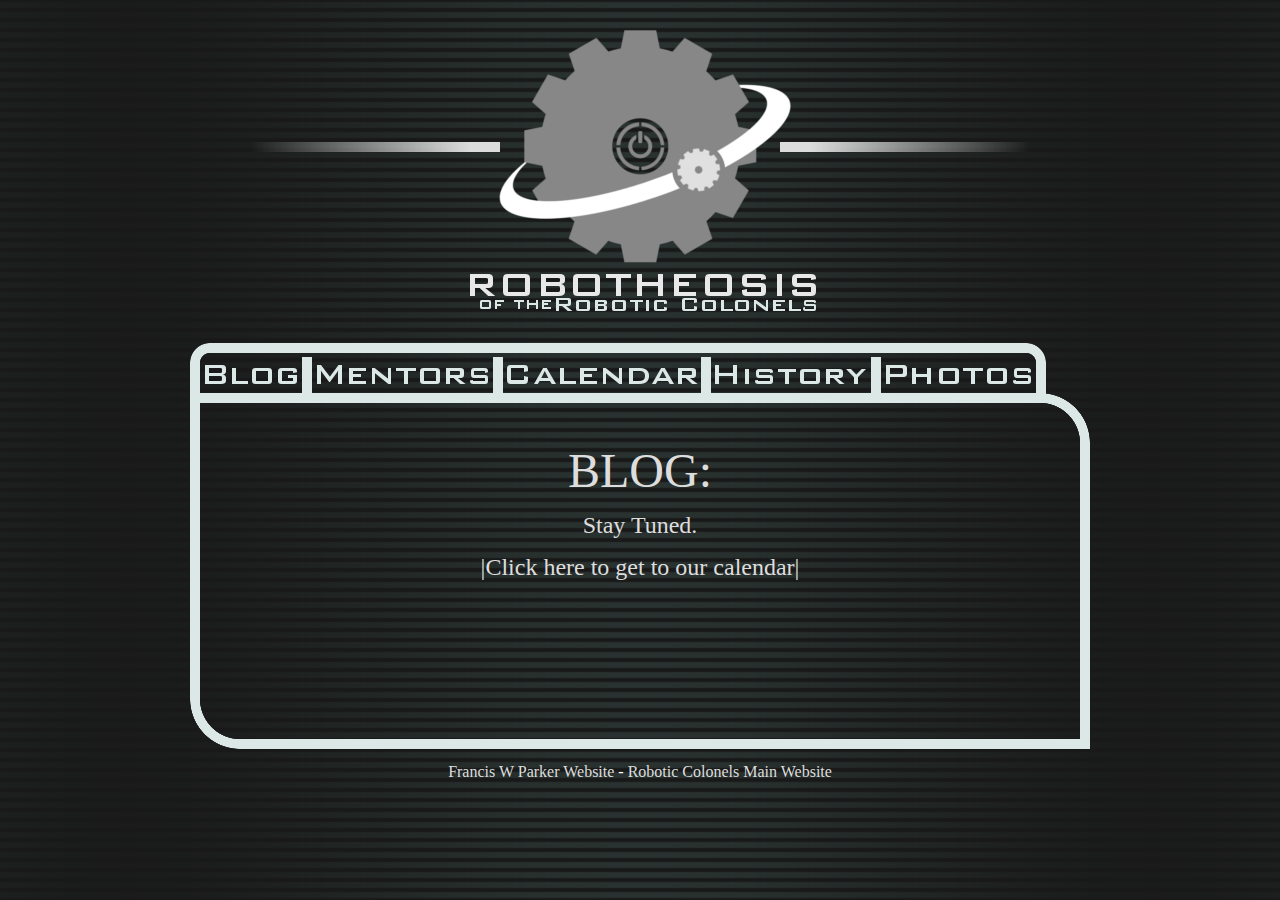
<file: ftc/index.html>
<html>
	
<!-- Mirrored from roboticcolonels.org/ftc/index.html by HTTrack Website Copier/3.x [XR&CO'2014], Wed, 12 Nov 2014 01:06:30 GMT -->
<head>
		<title>
			Robotheosis
		</title>
		<link rel="stylesheet" type="text/css" href="css.css" />
		<LINK REL="SHORTCUT ICON" HREF="icon.ico"/>
	</head>
	<body>
		<center>
			<a href="website.html"><img src="header.png" alt="Home"></a>
				<p><a href="website.html" ><img src="blog-button.png" onmouseover="this.src='blog-button%20highlited.png'" onmouseout="this.src='blog-button.png'"  /></a
				><a href="mentors.html" ><img src="mentors-button.png" onmouseover="this.src='mentors-button%20highlited.png'" onmouseout="this.src='mentors-button.png'"  /></a
				><a href="calendar.html" ><img src="calendar-button.png" onmouseover="this.src='calendar-button%20highlited.png'" onmouseout="this.src='calendar-button.png'"  /></a
				><a href="history.html" ><img src="history-button.png" onmouseover="this.src='history-button%20highlited.png'" onmouseout="this.src='history-button.png'"  /></a
				><a href="photos.html" ><img src="photos-button.png" onmouseover="this.src='photos-button%20highlited.png'" onmouseout="this.src='photos-button.png'"  /></a
				><img src="empty.png">
				<img src="body-top.png">
				<TABLE BORDER="0" cellpadding="0" CELLSPACING="0">
				<TR>

				<TD WIDTH="900" HEIGHT="256" BACKGROUND="body-mid.png" VALIGN="top" ALIGN="center">

				<FONT SIZE="+2" COLOR="white">
				<font size="8" color="dddddd">BLOG:</font>
				<p><font size="5" color="dddddd">Stay Tuned.</font>
				<p><a href="calendar.html">|Click here to get to our calendar|</a> 
				</FONT></TD>

				</TR>
				</TABLE>
				<img src="body-bot.png">
				<p><font size="3" color="white"><a href="http://www.fwparker.org/">Francis W Parker Website</a>&nbsp-&nbsp<a href="../index.html">Robotic Colonels Main Website</a></font>
		</center>
	</body>

<!-- Mirrored from roboticcolonels.org/ftc/index.html by HTTrack Website Copier/3.x [XR&CO'2014], Wed, 12 Nov 2014 01:06:37 GMT -->
</html>
</file>
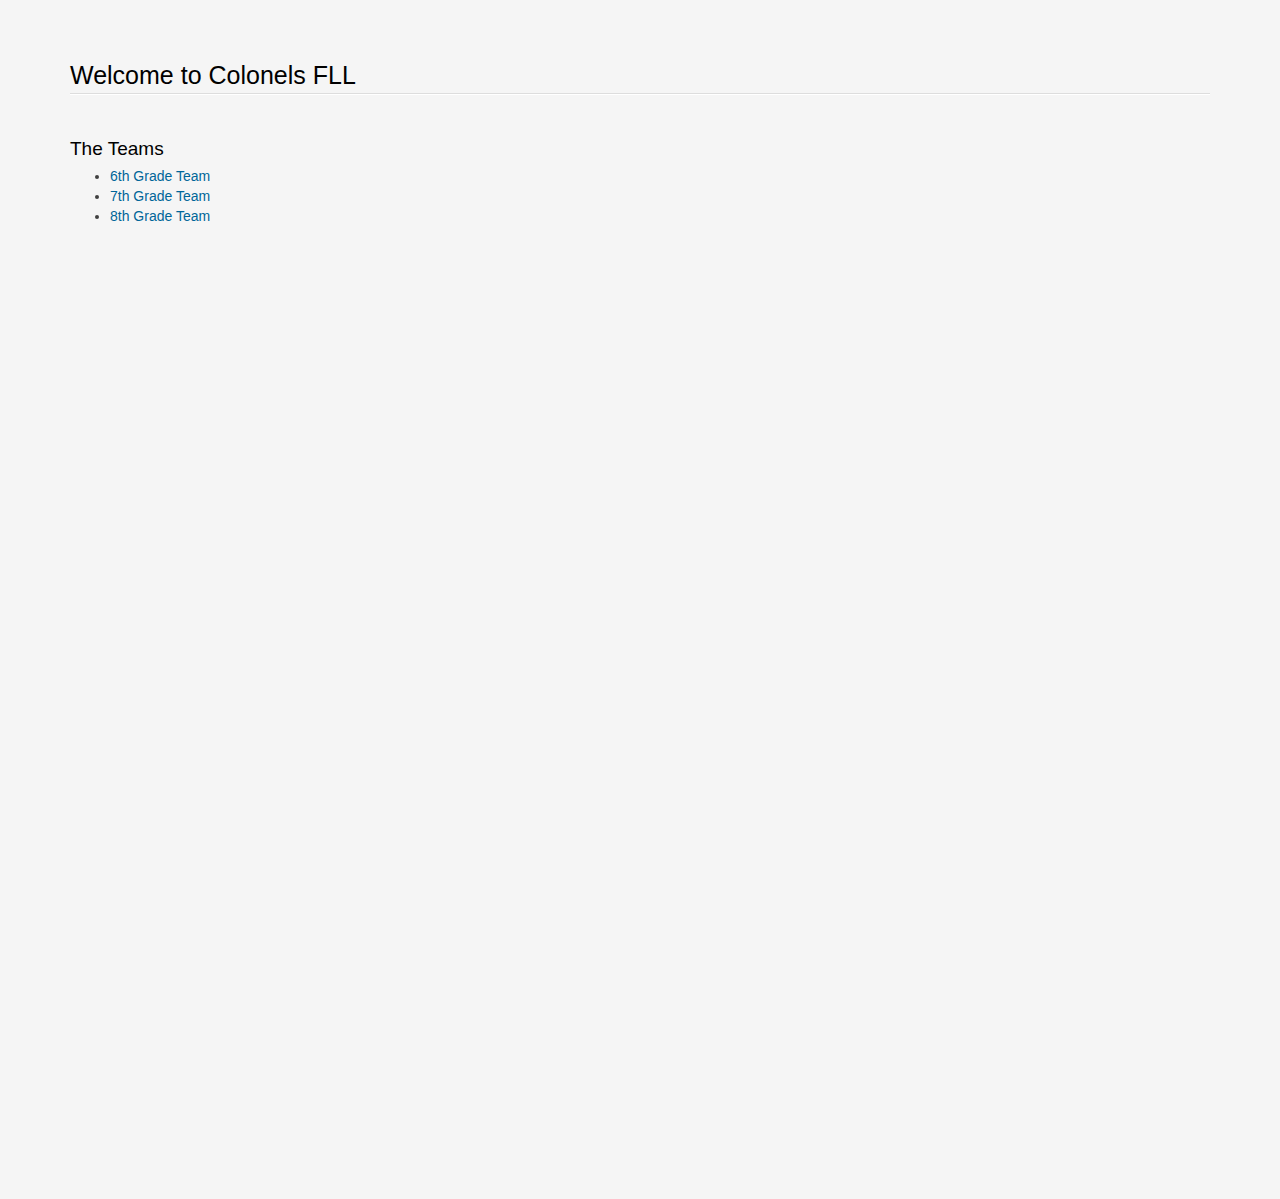
<file: colonelsFLL.html>
<html lang="en"><head>
  <meta charset="utf-8">
  <meta http-equiv="X-UA-Compatible" content="IE=edge,chrome=1">
  <title>Colonels FLL</title>

<style>

	/*!
	 * Bootstrap v3.0.0
	 *
	 * Copyright 2013 Twitter, Inc
	 * Licensed under the Apache License v2.0
	 * http://www.apache.org/licenses/LICENSE-2.0
	 *
	 * Designed and built with all the love in the world @twitter by @mdo and @fat.
	 */
	
	.logo {
	    background-size: cover;
	    margin-top: 6px;
	    background-image: url(http://help.fwparker.org/system/logos/2029/0591/NEWHELPDESK.gif);
	}
	.logo a {
	  display: block;
	  width: 100%;
	  height: 100%;
	}
	*, *:before, *:after {
	    -moz-box-sizing: border-box;
	    box-sizing: border-box;
	}
	aside,
	footer,
	header,
	hgroup,
	section{
	  display: block;
	}
	body {
	  color: #404040;
	  font-family: "Helvetica Neue",Helvetica,"Liberation Sans",Arial,sans-serif;
	  font-size: 14px;
	  line-height: 1.4;
	}
	
	html {
	  font-family: sans-serif;
	  -ms-text-size-adjust: 100%;
	  -webkit-text-size-adjust: 100%;
	}
	ul {
	    margin-top: 0;
	}
	.container {
	  margin-right: auto;
	  margin-left: auto;
	  padding-left: 15px;
	  padding-right: 15px;
	}
	.container:before,
	.container:after {
	  content: " ";
	  /* 1 */
	
	  display: table;
	  /* 2 */
	
	}
	.container:after {
	  clear: both;
	}
	.row {
	  margin-left: -15px;
	  margin-right: -15px;
	}
	.row:before,
	.row:after {
	  content: " ";
	  /* 1 */
	
	  display: table;
	  /* 2 */
	
	}
	.row:after {
	  clear: both;
	}
	.col-sm-6, .col-md-6, .col-xs-12 {
	  position: relative;
	  min-height: 1px;
	  padding-left: 15px;
	  padding-right: 15px;
	}
	.col-xs-12 {
	  width: 100%;
	}
	
	@media (min-width: 768px) {
	  .container {
	    width: 750px;
	  }
	  .col-sm-6 {
	    float: left;
	  }
	  .col-sm-6 {
	    width: 50%;
	  }
	}
	
	@media (min-width: 992px) {
	  .container {
	    width: 970px;
	  }
	  .col-md-6 {
	    float: left;
	  }
	  .col-md-6 {
	    width: 50%;
	  }
	}
	@media (min-width: 1200px) {
	  .container {
	    width: 1170px;
	  }
	}
	
	a {
	  color: #069;
	  text-decoration: none;
	}
	a:hover {
	  color: #EA0011;
	  text-decoration: underline;
	}
	hgroup {
	  margin-top: 50px;
	}
	footer {
	    margin: 50px 0 25px;
	}
	h1, h2, h3 {
	  color: #000;
	  line-height: 1.38em;
	  margin: 1.5em 0 .3em;
	}
	h1 {
	  font-size: 25px;
	  font-weight: 300;
	  border-bottom: 1px solid #fff;
	  margin-bottom: .5em;
	}
	h1:after {
	  content: "";
	  display: block;
	  width: 100%;
	  height: 1px;
	  background-color: #ddd;
	}
	h2 {
	  font-size: 19px;
	  font-weight: 400;
	}
	h3 {
	  font-size: 15px;
	  font-weight: 400;
	  margin: 0 0 .3em;
	}
	p {
	  margin: 0 0 2em;
	}
	p + h2 {
	  margin-top: 2em;
	}
	html {
	  background: #f5f5f5;
	  height: 100%;
	}
	code {
	  background-color: white;
	  border: 1px solid #ccc;
	  padding: 1px 5px;
	  color: #888;
	}
	pre {
	  display: block;
	  padding: 13.333px 20px;
	  margin: 0 0 20px;
	  font-size: 13px;
	line-height: 1.4;
	  background-color: #fff;
	  border-left: 2px solid rgba(120,120,120,0.35);
	  white-space: pre;
	  white-space: pre-wrap;
	  word-break: normal;
	  word-wrap: break-word;
	  overflow: auto;
	  font-family: Menlo,Monaco,"Liberation Mono",Consolas,monospace !important;
	}

</style>

</head>
<body>

<section class="container">
          <hgroup>
            <h1>Welcome to Colonels FLL</h1>
          </hgroup>


        <div class="row">
          <section class="col-xs-12 col-sm-6 col-md-6">
            <section>
              <h2>The Teams</h2>
              <ul>
              <li><a href="http://roboticcolonels.github.io/6th">6th Grade Team</a></li>
              <li><a href="http://roboticcolonels.github.io/7th">7th Grade Team</a></li>
              <li><a href="http://roboticcolonels.github.io/8th">8th Grade Team</a></li>
							</ul>
            </section>

          </section>
          <section class="col-xs-12 col-sm-6 col-md-6">


          </section>
        </div>


        <footer>
          <div class="logo"><a href="https://www.openshift.com/"></a></div>
        </footer>
</section>



</body></html>
</file>
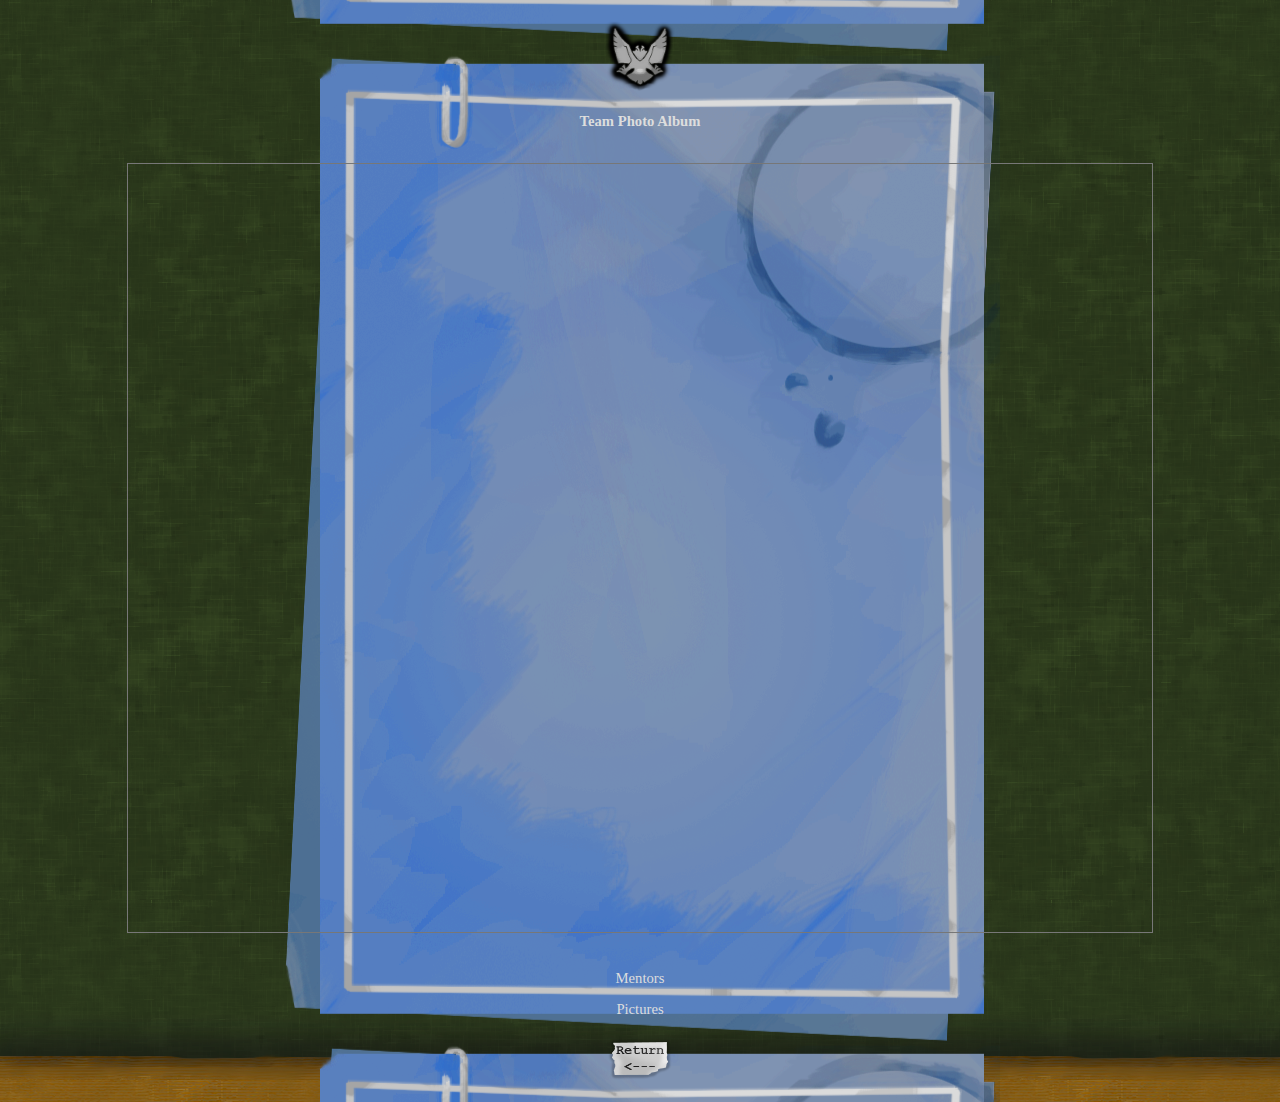
<file: colonelsFRC.html>
<!DOCTYPE html>
<html>

<!-- Mirrored from roboticcolonels.org/colonelsFRC.html by HTTrack Website Copier/3.x [XR&CO'2014], Wed, 12 Nov 2014 01:06:37 GMT -->
<head>
<title>Robotic Colonels FRC</title>



<LINK REL="StyleSheet" HREF="stylesheet.css" TYPE="text/css">


</head>

<body> 

<center>
<p><a href="index.html"><img src="logowip03.png" width="70" height="80"></a>
</center>

<center>
<!--
<p>
<img src="9.png" width="520" height="330">
-->

<p><b><a href="https://picasaweb.google.com/105240863590975598928/ParkerRobotics?feat=content_notification#" target="_blank">Team Photo Album</a></b></p>
<br>
<iframe src="https://www.google.com/calendar/embed?height=768&amp;wkst=1&amp;bgcolor=%23999999&amp;src=nku53ujgpmmn19kuj18nse9muc%40group.calendar.google.com&amp;color=%23333333&amp;ctz=America%2FChicago" style=" border:solid 1px #777 " width="1024" height="768" frameborder="0" scrolling="no"></iframe>
<br><br>

<p>
<a href="colonelsmentors.html">Mentors</a>
<p>
<a href="colonelspictures.html">Pictures</a>
<p><a href="index-2.html"><img src="return.png" width="70" height="50"></a>
</center>

</body>

<!-- Mirrored from roboticcolonels.org/colonelsFRC.html by HTTrack Website Copier/3.x [XR&CO'2014], Wed, 12 Nov 2014 01:06:39 GMT -->
</html>
</file>
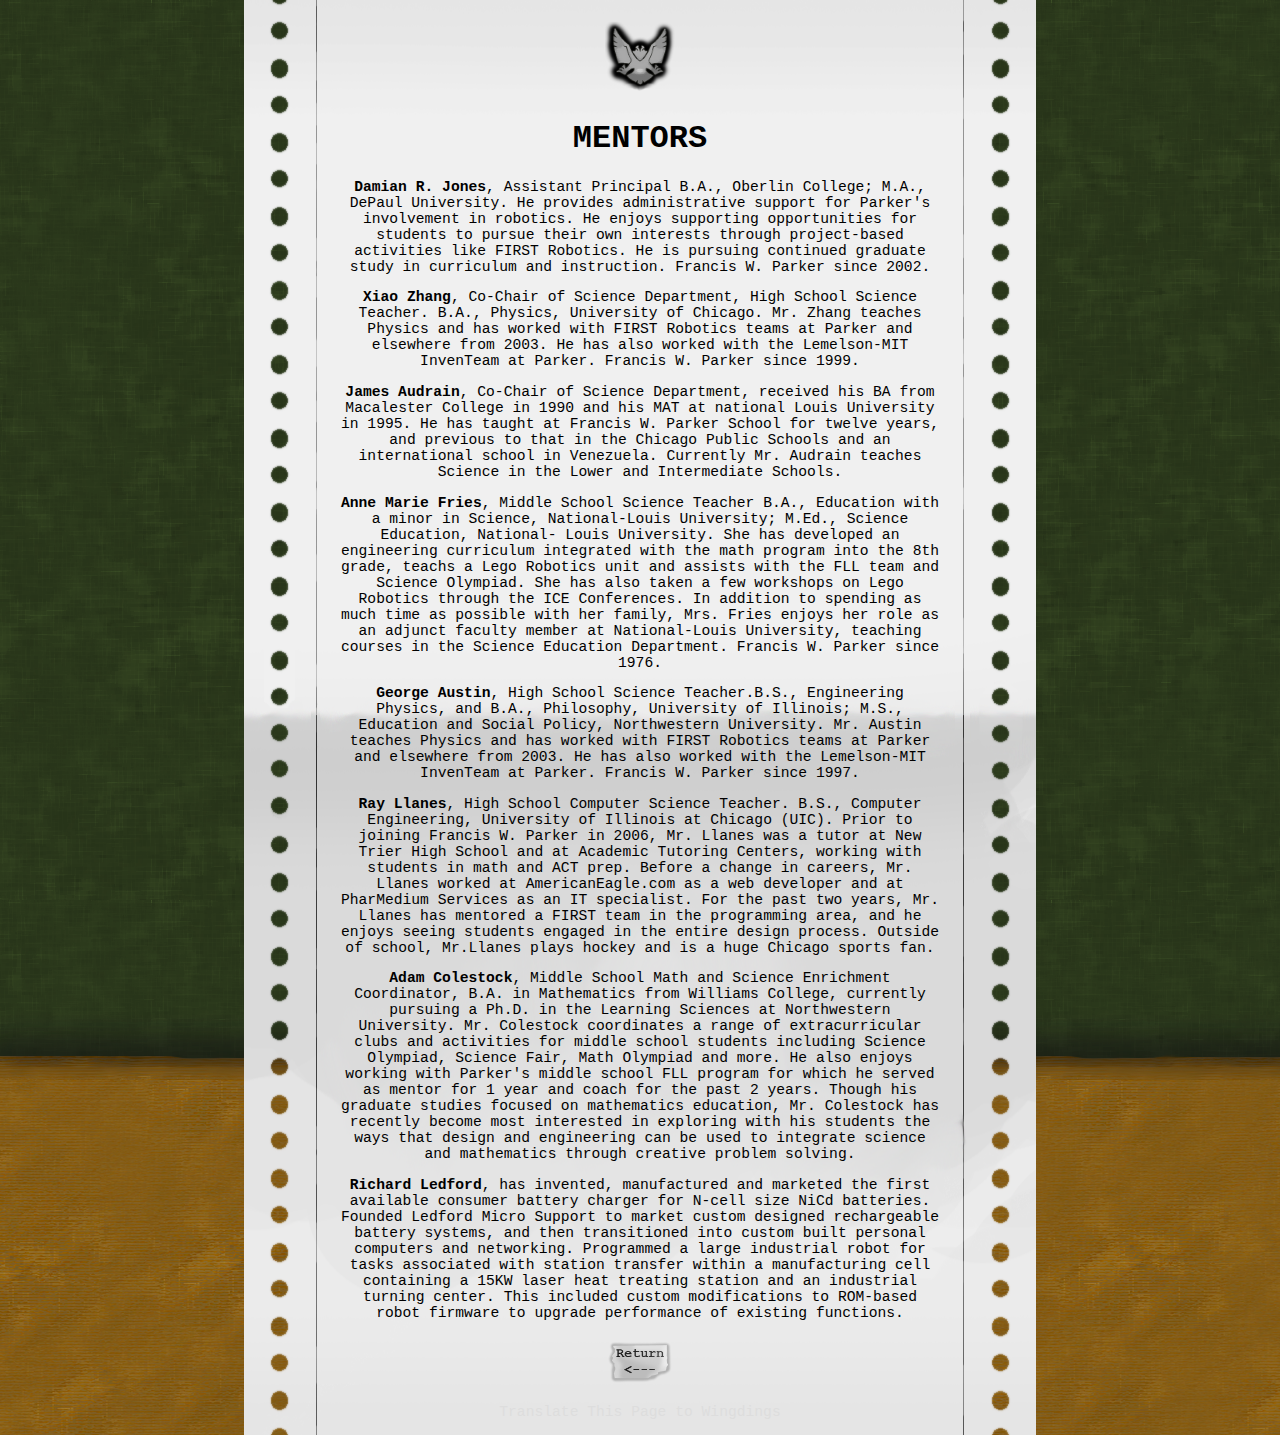
<file: colonelsmentors.html>
<!DOCTYPE html>
<html>

<!-- Mirrored from roboticcolonels.org/colonelsmentors.html by HTTrack Website Copier/3.x [XR&CO'2014], Wed, 12 Nov 2014 01:15:02 GMT -->
<head>
<title>Robotic Colonels Mentors</title>
<LINK REL="StyleSheet" HREF="stylesheet2.css" TYPE="text/css">
</head>
<body> 
<center>
<p><a href="index.html"><img src="logowip03.png" width="70" height="80"></a>
<p><h1>MENTORS</h1>
<p><b>Damian R. Jones</b>, Assistant Principal B.A., Oberlin College; M.A., DePaul University. He provides administrative support for Parker's involvement in robotics. He enjoys supporting opportunities for students to pursue their own interests through project-based activities like FIRST Robotics. He is pursuing continued graduate study in curriculum and instruction. Francis W. Parker since 2002.
<p><b>Xiao Zhang</b>, Co-Chair of Science Department, High School Science Teacher. B.A., Physics, University of Chicago. Mr. Zhang teaches Physics and has worked with FIRST Robotics teams at Parker and elsewhere from 2003. He has also worked with the Lemelson-MIT InvenTeam at Parker. Francis W. Parker since 1999.
<p><b>James Audrain</b>, Co-Chair of Science Department, received his BA from Macalester College in 1990 and his MAT at national Louis University in 1995. He has taught at Francis W. Parker School for twelve years, and previous to that in the Chicago Public Schools and an international school in Venezuela. Currently Mr. Audrain teaches Science in the Lower and Intermediate Schools.
<p><b>Anne Marie Fries</b>, Middle School Science Teacher B.A., Education with a minor in Science, National-Louis University; M.Ed., Science Education, National- Louis University. She has developed an engineering curriculum integrated with the math program into the 8th grade, teachs a Lego Robotics unit and assists with the FLL team and Science Olympiad. She has also taken a few workshops on Lego Robotics through the ICE Conferences. In addition to spending as much time as possible with her family, Mrs. Fries enjoys her role as an adjunct faculty member at National-Louis University, teaching courses in the Science Education Department. Francis W. Parker since 1976.
<p><b>George Austin</b>, High School Science Teacher.B.S., Engineering Physics, and B.A., Philosophy, University of Illinois; M.S., Education and Social Policy, Northwestern University. Mr. Austin teaches Physics and has worked with FIRST Robotics teams at Parker and elsewhere from 2003. He has also worked with the Lemelson-MIT InvenTeam at Parker. Francis W. Parker since 1997.
<p><b>Ray Llanes</b>, High School Computer Science Teacher. B.S., Computer Engineering, University of Illinois at Chicago (UIC). Prior to joining Francis W. Parker in 2006, Mr. Llanes was a tutor at New Trier High School and at Academic Tutoring Centers, working with students in math and ACT prep. Before a change in careers, Mr. Llanes worked at AmericanEagle.com as a web developer and at PharMedium Services as an IT specialist. For the past two years, Mr. Llanes has mentored a FIRST team in the programming area, and he enjoys seeing students engaged in the entire design process. Outside of school, Mr.Llanes plays hockey and is a huge Chicago sports fan.
<p><b>Adam Colestock</b>, Middle School Math and Science Enrichment Coordinator, B.A. in Mathematics from Williams College, currently pursuing a Ph.D. in the Learning Sciences at Northwestern University. Mr. Colestock coordinates a range of extracurricular clubs and activities for middle school students including Science Olympiad, Science Fair, Math Olympiad and more. He also enjoys working with Parker's middle school FLL program for which he served as mentor for 1 year and coach for the past 2 years. Though his graduate studies focused on mathematics education, Mr. Colestock has recently become most interested in exploring with his students the ways that design and engineering can be used to integrate science and mathematics through creative problem solving.
<p><b>Richard Ledford</b>, has invented, manufactured and marketed the first available consumer battery charger for N-cell size NiCd batteries. Founded Ledford Micro Support to market custom designed rechargeable battery systems, and then transitioned into custom built personal computers and networking. Programmed a large industrial robot for tasks associated with station transfer within a manufacturing cell containing a 15KW laser heat treating station and an industrial turning center. This included custom modifications to ROM-based robot firmware to upgrade performance of existing functions.
<p><a href="colonelsFRC.html"><img src="return.png" width="70" height="50"></a>
<p><a href="colonelsmentorsw.html">Translate This Page to Wingdings</a>
</center>

</body>

<!-- Mirrored from roboticcolonels.org/colonelsmentors.html by HTTrack Website Copier/3.x [XR&CO'2014], Wed, 12 Nov 2014 01:15:02 GMT -->
</html>
</file>
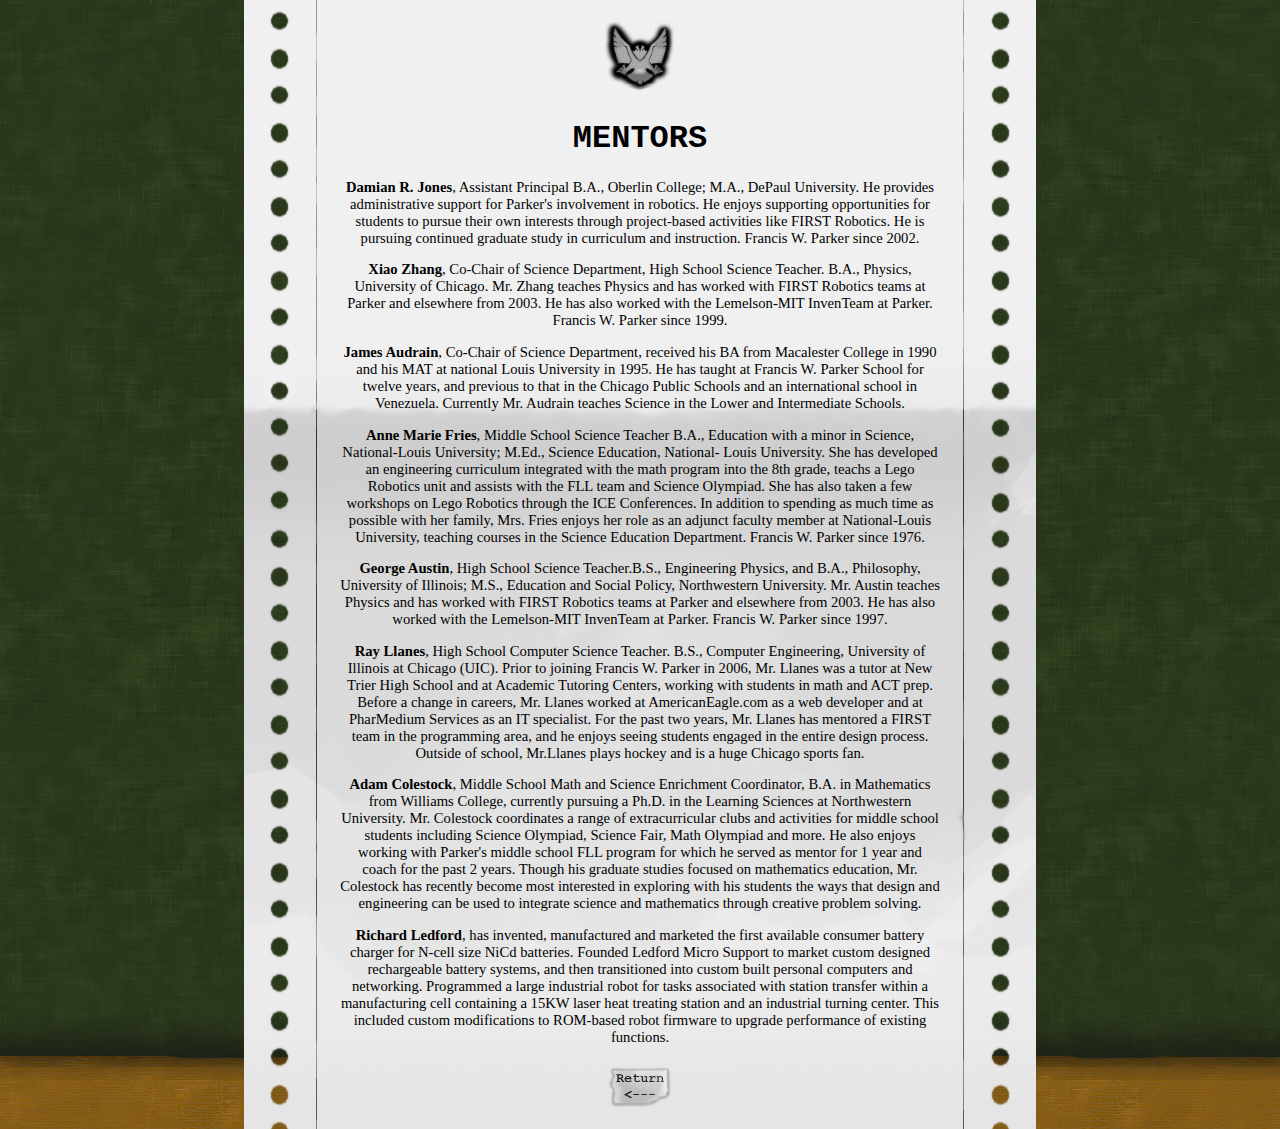
<file: colonelsmentorsw.html>
<!DOCTYPE html>
<html>

<!-- Mirrored from roboticcolonels.org/colonelsmentorsw.html by HTTrack Website Copier/3.x [XR&CO'2014], Wed, 12 Nov 2014 01:12:58 GMT -->
<head>
<title>Robotic Colonels Mentors</title>
<LINK REL="StyleSheet" HREF="wingdings.css" TYPE="text/css">
</head>
<body> 
<center>
<p><a href="index.html"><img src="logowip03.png" width="70" height="80"></a>
<p><h1>MENTORS</h1>
<p><b>Damian R. Jones</b>, Assistant Principal B.A., Oberlin College; M.A., DePaul University. He provides administrative support for Parker's involvement in robotics. He enjoys supporting opportunities for students to pursue their own interests through project-based activities like FIRST Robotics. He is pursuing continued graduate study in curriculum and instruction. Francis W. Parker since 2002.
<p><b>Xiao Zhang</b>, Co-Chair of Science Department, High School Science Teacher. B.A., Physics, University of Chicago. Mr. Zhang teaches Physics and has worked with FIRST Robotics teams at Parker and elsewhere from 2003. He has also worked with the Lemelson-MIT InvenTeam at Parker. Francis W. Parker since 1999.
<p><b>James Audrain</b>, Co-Chair of Science Department, received his BA from Macalester College in 1990 and his MAT at national Louis University in 1995. He has taught at Francis W. Parker School for twelve years, and previous to that in the Chicago Public Schools and an international school in Venezuela. Currently Mr. Audrain teaches Science in the Lower and Intermediate Schools.
<p><b>Anne Marie Fries</b>, Middle School Science Teacher B.A., Education with a minor in Science, National-Louis University; M.Ed., Science Education, National- Louis University. She has developed an engineering curriculum integrated with the math program into the 8th grade, teachs a Lego Robotics unit and assists with the FLL team and Science Olympiad. She has also taken a few workshops on Lego Robotics through the ICE Conferences. In addition to spending as much time as possible with her family, Mrs. Fries enjoys her role as an adjunct faculty member at National-Louis University, teaching courses in the Science Education Department. Francis W. Parker since 1976.
<p><b>George Austin</b>, High School Science Teacher.B.S., Engineering Physics, and B.A., Philosophy, University of Illinois; M.S., Education and Social Policy, Northwestern University. Mr. Austin teaches Physics and has worked with FIRST Robotics teams at Parker and elsewhere from 2003. He has also worked with the Lemelson-MIT InvenTeam at Parker. Francis W. Parker since 1997.
<p><b>Ray Llanes</b>, High School Computer Science Teacher. B.S., Computer Engineering, University of Illinois at Chicago (UIC). Prior to joining Francis W. Parker in 2006, Mr. Llanes was a tutor at New Trier High School and at Academic Tutoring Centers, working with students in math and ACT prep. Before a change in careers, Mr. Llanes worked at AmericanEagle.com as a web developer and at PharMedium Services as an IT specialist. For the past two years, Mr. Llanes has mentored a FIRST team in the programming area, and he enjoys seeing students engaged in the entire design process. Outside of school, Mr.Llanes plays hockey and is a huge Chicago sports fan.
<p><b>Adam Colestock</b>, Middle School Math and Science Enrichment Coordinator, B.A. in Mathematics from Williams College, currently pursuing a Ph.D. in the Learning Sciences at Northwestern University. Mr. Colestock coordinates a range of extracurricular clubs and activities for middle school students including Science Olympiad, Science Fair, Math Olympiad and more. He also enjoys working with Parker's middle school FLL program for which he served as mentor for 1 year and coach for the past 2 years. Though his graduate studies focused on mathematics education, Mr. Colestock has recently become most interested in exploring with his students the ways that design and engineering can be used to integrate science and mathematics through creative problem solving.
<p><b>Richard Ledford</b>, has invented, manufactured and marketed the first available consumer battery charger for N-cell size NiCd batteries. Founded Ledford Micro Support to market custom designed rechargeable battery systems, and then transitioned into custom built personal computers and networking. Programmed a large industrial robot for tasks associated with station transfer within a manufacturing cell containing a 15KW laser heat treating station and an industrial turning center. This included custom modifications to ROM-based robot firmware to upgrade performance of existing functions.
<p><a href="colonelsFRC.html"><img src="return.png" width="70" height="50"></a>
</center>

</body>

<!-- Mirrored from roboticcolonels.org/colonelsmentorsw.html by HTTrack Website Copier/3.x [XR&CO'2014], Wed, 12 Nov 2014 01:12:58 GMT -->
</html>
</file>
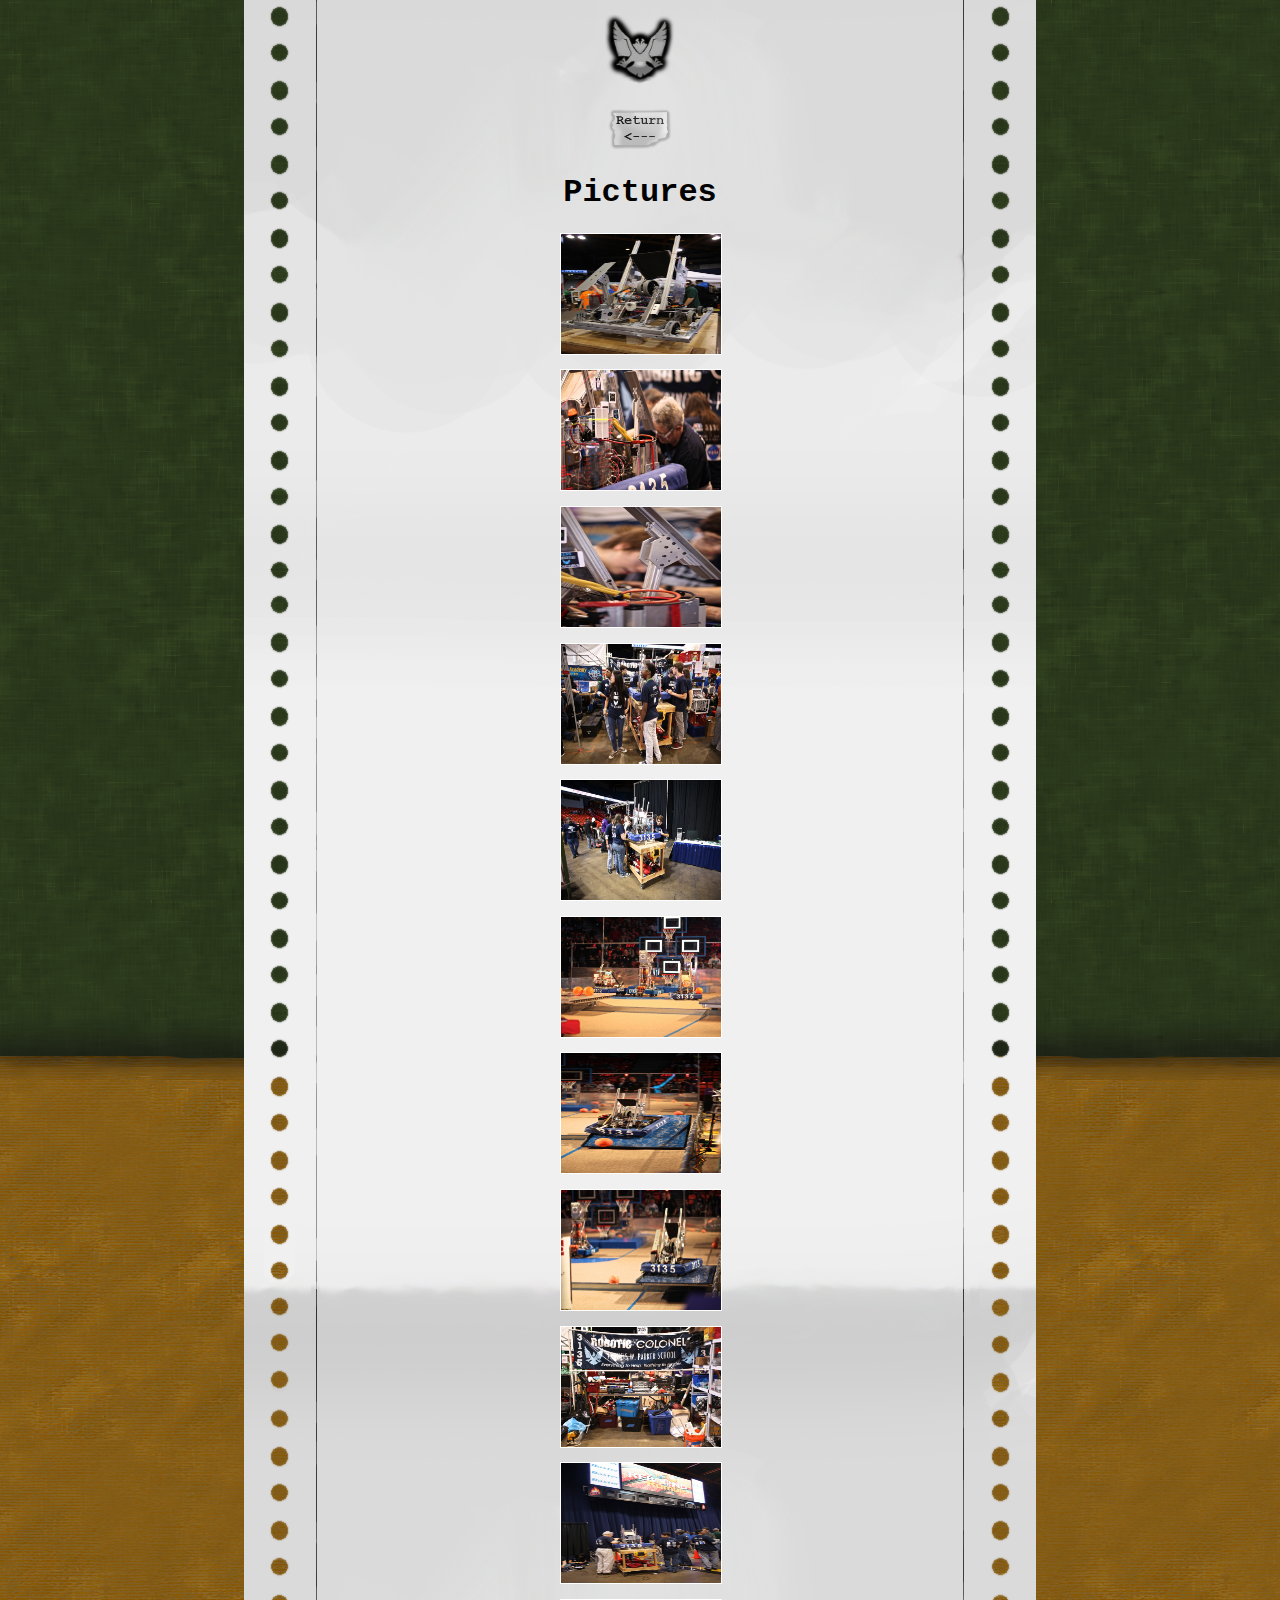
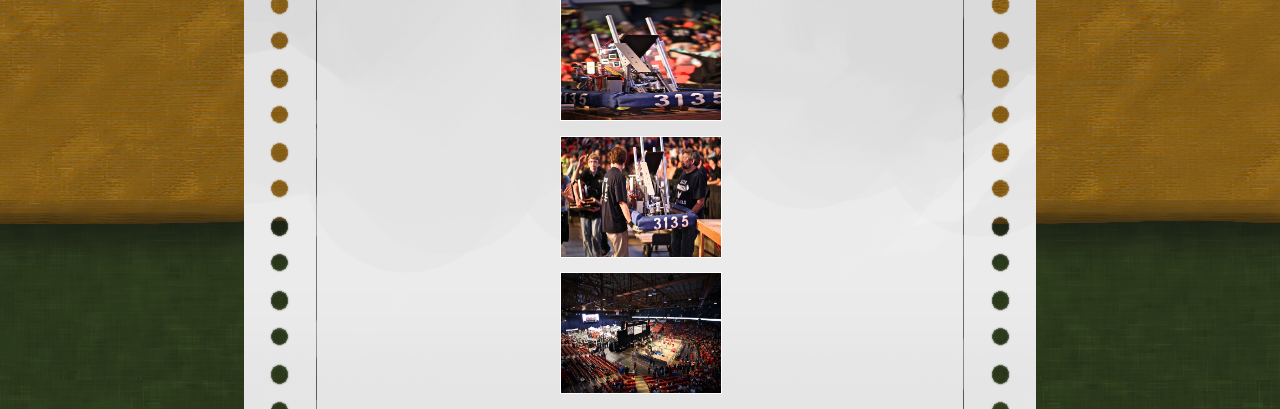
<file: colonelspictures.html>
<!DOCTYPE>
<html>

<!-- Mirrored from roboticcolonels.org/colonelspictures.html by HTTrack Website Copier/3.x [XR&CO'2014], Wed, 12 Nov 2014 01:08:12 GMT -->
<head>
<title>Robotic Colonels</title>
<LINK REL="StyleSheet" HREF="stylesheet2.css" TYPE="text/css">
</head>

<body> 

<center>
<p><a href="index.html"><img src="logowip03.png" width="70" height="80"></a>
<p><a href="colonelsFRC.html"><img src="return.png" width="70" height="50"></a>
<p><h1>Pictures</h1>
</center>

<center>
<div class="slideshow">
    <ul>
        <li>
            <img src="IMG_9342.jpg" />
            <!-- 
            	The slide contents inside DIV. 
                Put anything you like to show.
            -->
            <div>
                <a href="IMG_9342.jpg" title="Click to see full image" target="_blank">
                    <img src="IMG_9342.jpg" alt="The Robot" />
                </a>
                <p></p>
            </div>
        </li>
		<p>
        <li>
            <img src="IMG_9387.jpg" />
            <div>
                <a href="IMG_9387.jpg" title="Click to see full image" target="_blank">
                    <img src="IMG_9387.jpg" alt="" />
                </a>
                <p></p>
            </div>
        </li><p>
        <li>
            <img src="IMG_9390.jpg" />
            <div>
                <a href="IMG_9390.jpg" title="Click to see full image" target="_blank">
                    <img src="IMG_9390.jpg" alt="" />
                </a>
                <p></p>
            </div>
        </li><p>
        <li>
            <img src="IMG_9397.jpg" />
            <div>
                <a href="IMG_9397.jpg" title="Click to see full image" target="_blank">
                    <img src="IMG_9397.jpg" alt="" />
                </a>
                <p></p>
            </div>
        </li><p>
		<li>
            <img src="IMG_9410.jpg" />
            <div>
                <a href="IMG_9410.jpg" title="Click to see full image" target="_blank">
                    <img src="IMG_9410.jpg" alt="" />
                </a>
                <p></p>
            </div>
        </li><p>
		<li>
            <img src="IMG_9420.jpg" />
            <div>
                <a href="IMG_9420.jpg" title="Click to see full image" target="_blank">
                    <img src="IMG_9420.jpg" alt="" />
                </a>
                <p></p>
            </div>
        </li><p>
		<li>
            <img src="IMG_9428.jpg" />
            <div>
                <a href="IMG_9428.jpg" title="Click to see full image" target="_blank">
                    <img src="IMG_9428.jpg" alt="" />
                </a>
                <p></p>
            </div>
        </li><p>
		<li>
            <img src="IMG_9431.jpg" />
            <div>
                <a href="IMG_9431.jpg" title="Click to see full image" target="_blank">
                    <img src="IMG_9431.jpg" alt="" />
                </a>
                <p></p>
            </div>
        </li><p>
				<li>
            <img src="IMG_9443.jpg" />
            <div>
                <a href="IMG_9443.jpg" title="Click to see full image" target="_blank">
                    <img src="IMG_9443.jpg" alt="" />
                </a>
                <p></p>
            </div>
        </li><p>
				<li>
            <img src="IMG_9451.jpg" />
            <div>
                <a href="IMG_9451.jpg" title="Click to see full image" target="_blank">
                    <img src="IMG_9451.jpg" alt="" />
                </a>
                <p></p>
            </div>
        </li><p>
				<li>
            <img src="IMG_9458.jpg" />
            <div>
                <a href="IMG_9458.jpg" title="Click to see full image" target="_blank">
                    <img src="IMG_9458.jpg" alt="" />
                </a>
                <p></p>
            </div>
        </li><p>
				<li>
            <img src="IMG_9461.jpg" />
            <div>
                <a href="IMG_9461.jpg" title="Click to see full image" target="_blank">
                    <img src="IMG_9461.jpg" alt="" />
                </a>
                <p></p>
            </div>
        </li><p>
				<li>
            <img src="IMG_9533.jpg" />
            <div>
                <a href="IMG_9533.jpg" title="Click to see full image" target="_blank">
                    <img src="IMG_9533.jpg" alt="" />
                </a>
                <p></p>
            </div>
        </li><p>
    </ul>
</div>
</center>

</body>

<!-- Mirrored from roboticcolonels.org/colonelspictures.html by HTTrack Website Copier/3.x [XR&CO'2014], Wed, 12 Nov 2014 01:12:58 GMT -->
</html>
</file>
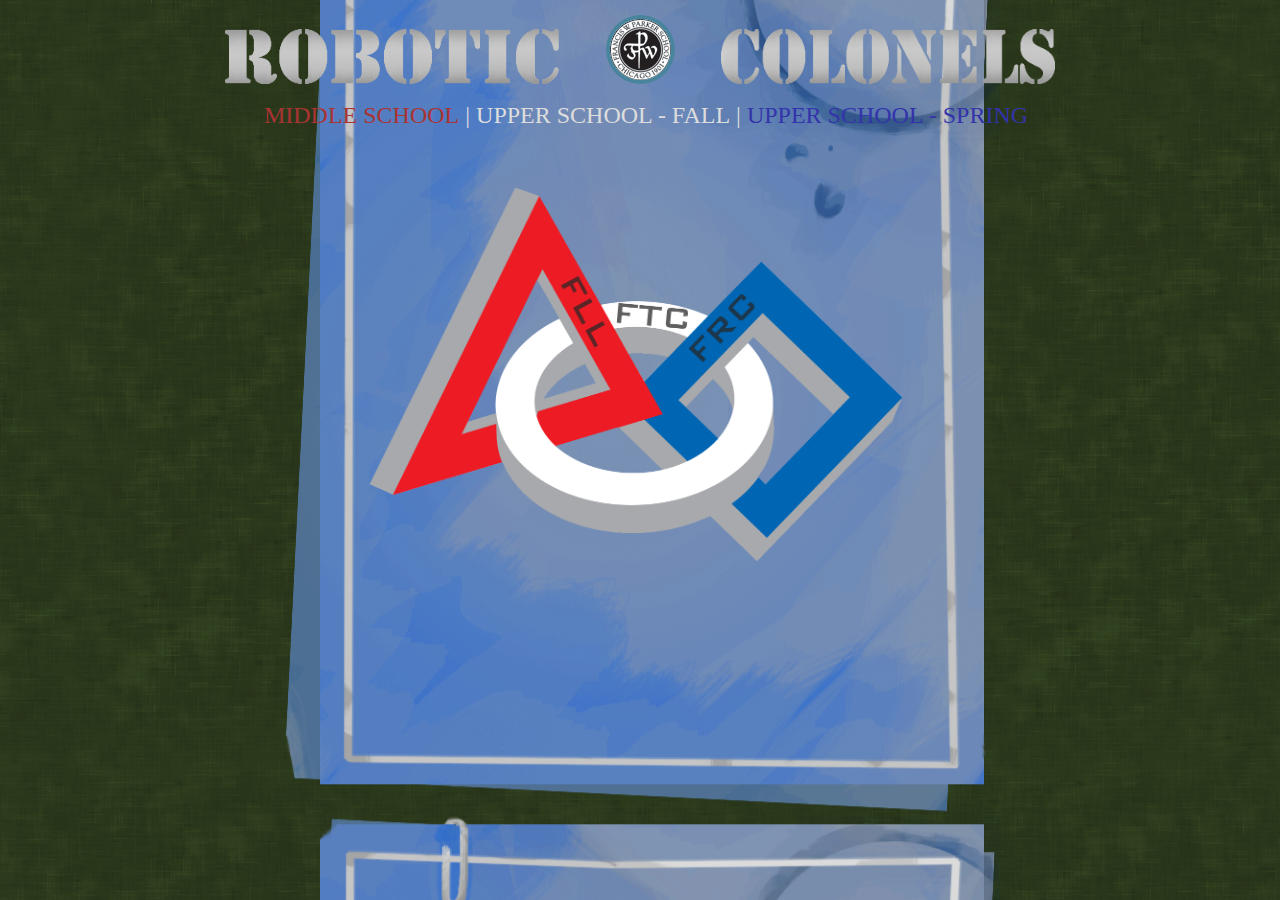
<file: index-2.html>
<!DOCTYPE html>
<html>

<!-- Mirrored from roboticcolonels.org/index.html by HTTrack Website Copier/3.x [XR&CO'2014], Wed, 12 Nov 2014 01:12:58 GMT -->
<head>

<title>Robotic Colonels</title>

<LINK REL="StyleSheet" HREF="stylesheet.css" TYPE="text/css">

<LINK REL="SHORTCUT ICON" HREF="icon.ico"/>

</head>

<body> 

<center>
	<p><img src="ROBOTIC.png" width="350" height="55"> &nbsp&nbsp <a href="http://www.fwparker.org/"><img src="fwplogo.png" height="69"></a> &nbsp&nbsp <img src="COLONELS.png" width="350" height="55"></p>
	<p><font size="5" color="aa3333">&nbsp&nbsp&nbsp&nbsp&nbsp&nbsp&nbsp&nbsp&nbsp&nbsp&nbsp<a style="color: #aa3333" href="colonelsFLL.html">MIDDLE SCHOOL</a>&nbsp</font><font size="5" color="dddddd">|&nbsp<a style="color: #dddddd" href="ftc/index.html">UPPER SCHOOL - FALL</a>&nbsp|</font><font size="5" color="3333aa">&nbsp<a style="color: #3333aa" href="colonelsFRC.html">UPPER SCHOOL - SPRING</a>&nbsp&nbsp&nbsp&nbsp&nbsp&nbsp&nbsp&nbsp&nbsp</font>
	<p><a href="colonelsFLL.html" onmouseover="a.src='logo%20a%20A.png', b.src='logo%20b%20A.png'" onmouseout="a.src='logo%20a.png', b.src='logo%20b.png'"/><img src="logo%20a.png" name="a" height="480"></a
	><a href="ftc/index.html" onmouseover="b.src='logo%20b%20B.png', a.src='logo%20a%20B.png', c.src='logo%20c%20B.png'" onmouseout="b.src='logo%20b.png', a.src='logo%20a.png', c.src='logo%20c.png'"  /><img src="logo%20b.png" name="b" height="480"></a
	><a href="colonelsFRC.html" onmouseover="c.src='logo%20c%20C.png', b.src='logo%20b%20C.png'" onmouseout="c.src='logo%20c.png', b.src='logo%20b.png'"  /><img src="logo%20c.png" name="c" height="480"></a
	><p>
<p><!--<a href="colonelstf2.html"><img src="hats.png"></a>-->
<p> 
</center>

<p></p>


</body>

<!-- Mirrored from roboticcolonels.org/index.html by HTTrack Website Copier/3.x [XR&CO'2014], Wed, 12 Nov 2014 01:12:58 GMT -->
</html>
</file>
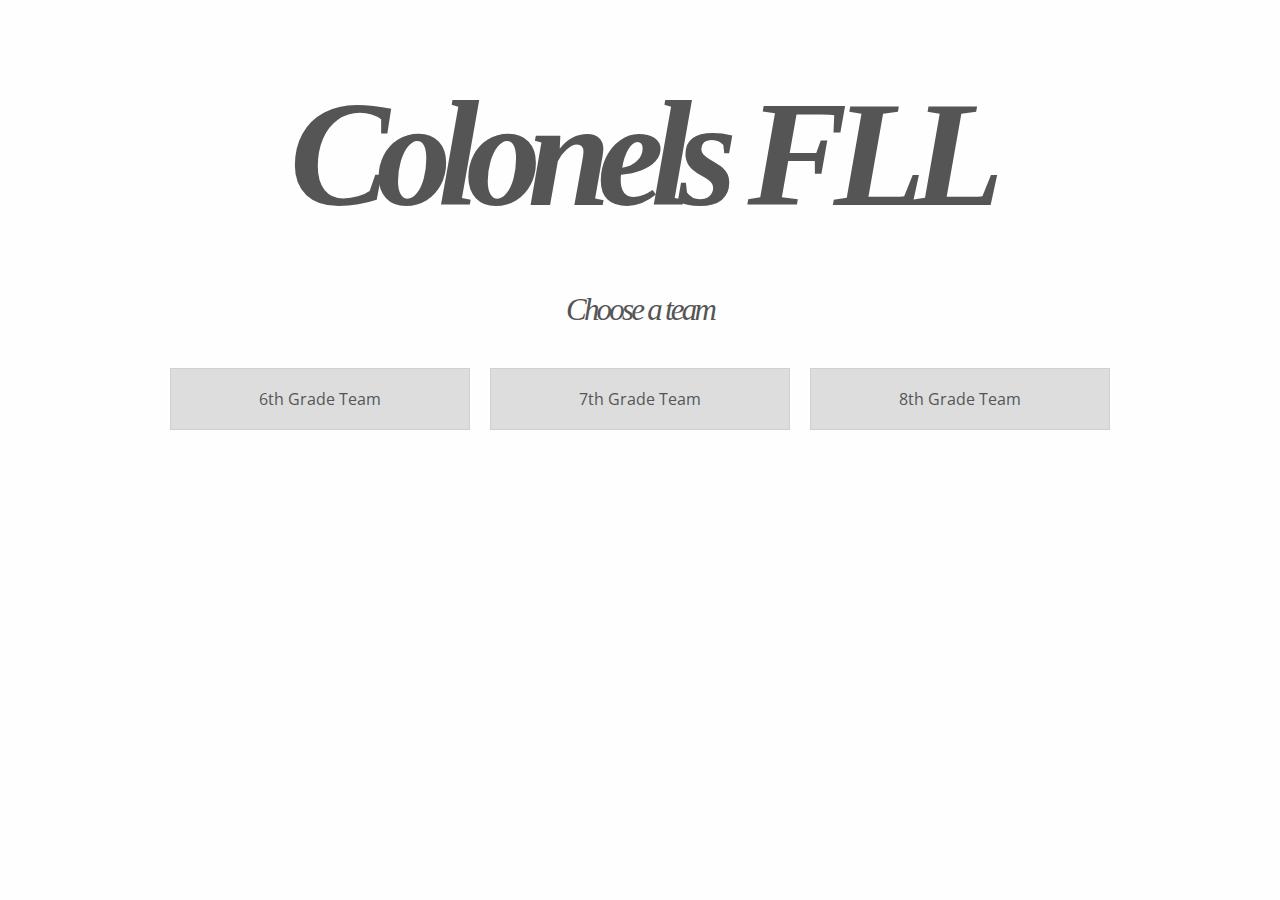
<file: colonelsFLL/colonelsFLL.html>
<!doctype html>
<!-- paulirish.com/2008/conditional-stylesheets-vs-css-hacks-answer-neither/ -->
<!--[if lt IE 7]> <html class="no-js ie6 oldie" lang="en"> <![endif]-->
<!--[if IE 7]>    <html class="no-js ie7 oldie" lang="en"> <![endif]-->
<!--[if IE 8]>    <html class="no-js ie8 oldie" lang="en"> <![endif]-->
<!--[if IE 9]>    <html class="no-js ie9" lang="en"> <![endif]-->
<!-- Consider adding an manifest.appcache: h5bp.com/d/Offline -->
<!--[if gt IE 9]><!--> <html class="no-js" lang="en" itemscope itemtype="http://schema.org/Product"> <!--<![endif]-->
<head>
  <meta charset="utf-8">

  <!-- Use the .htaccess and remove these lines to avoid edge case issues.
       More info: h5bp.com/b/378 -->
  <meta http-equiv="X-UA-Compatible" content="IE=edge,chrome=1">

  <title>Colonels FLL</title>
  <meta name="description" content="" />
  <meta name="keywords" content="" />
  <meta name="author" content="humans.txt">

  <link rel="shortcut icon" href="favicon.png" type="image/x-icon" />

  <!-- Facebook Metadata /-->
  <meta property="fb:page_id" content="" />
  <meta property="og:image" content="" />
  <meta property="og:description" content=""/>
  <meta property="og:title" content=""/>

  <!-- Google+ Metadata /-->
  <meta itemprop="name" content="">
  <meta itemprop="description" content="">
  <meta itemprop="image" content="">

  <meta name="viewport" content="width=device-width, initial-scale=1.0, maximum-scale=1">

  <!-- We highly recommend you use SASS and write your custom styles in sass/_custom.scss.
       However, there is a blank style.css in the css directory should you prefer -->
  <link rel="stylesheet" href="css/gumby.css">
  <!-- <link rel="stylesheet" href="css/style.css"> -->

  <script src="js/libs/modernizr-2.6.2.min.js"></script>
</head>

<style>
  html, body {
    background: #fefefe;
  }

  .column, .columns, .tiles > li {
    background: #ddd;
        border: 1px solid #d0d0d0;
    -webkit-transition-duration: .3s;
    -moz-transition-duration: .3s;
    -o-transition-duration: .3s;
    -ms-transition-duration: .3s;
    transition-duration: .3s;
  }

  .column:hover, .columns:hover {
    background: #efefef;
    cursor: pointer;
    -webkit-transition-duration: .3s;
    -moz-transition-duration: .3s;
    -o-transition-duration: .3s;
    -ms-transition-duration: .3s;
    transition-duration: .3s;
  }

  .row {
    margin-bottom: 25px;
    text-align: center;
  }

  h1, h2 {
    font: bold italic 150px georgia, times new roman, serif;
    color: #555;
    letter-spacing: -.09em;
    -webkit-transition-duration: 1s;
  }

  h2  {
    font-size: 31px;
    font-weight: normal;
    line-height: 1.6;
  }

  p {
    font-size: 16px;
    line-height: 60px;
    margin-bottom: 0;
    color: #555;

    -webkit-transition-duration: .2s;
    -moz-transition-duration: .2s;
    -o-transition-duration: .2s;
    -ms-transition-duration: .2s;
    transition-duration: .2s;
  }

  .column:hover p, .columns:hover p {
    font-size: 25px;
    font-weight: bold;

    -webkit-transition-duration: .2s;
    -moz-transition-duration: .2s;
    -o-transition-duration: .2s;
    -ms-transition-duration: .2s;
    transition-duration: .2s;
  }

  .head, .head:hover {
    box-shadow: none;
    margin-top: 30px;
  }

  .head span {
    font-weight: bold;
    color: #353535;
  }

  .head span span {
    font-size: 32px;
    font-weight: bold !important;
  }

  a {
    color: #d04526;
  }

  a:hover {
    text-decoration:underline;
  }

  .special, .special:hover {
    background: transparent;
        border: none;
  }

  .special:hover p {
    color: #ffe400;
  }

  @media only screen and (max-width: 767px) {

    h1 {
      font: bold italic 100px georgia, times new roman, serif;
      -webkit-transition-duration: .5s;
    }

  }


</style>

<body>

  <div class="row">
    <div class="twelve columns special head">
      <h1>Colonels FLL</h1>
      <h2>Choose a team</h2>
    </div>
  </div>

  <div class="row">
    <div class="four columns">
        <a href="http://roboticcolonels.github.io/6th/"><p>6th Grade Team</p></a>
    </div>
    <div class="four columns">
        <a href="http://roboticcolonels.github.io/6th/"><p>7th Grade Team</p></a>
    </div>
    <div class="four columns">
        <a href="http://roboticcolonels.github.io/8th/"><p>8th Grade Team</p></a>
    </div>
  </div>
</file>
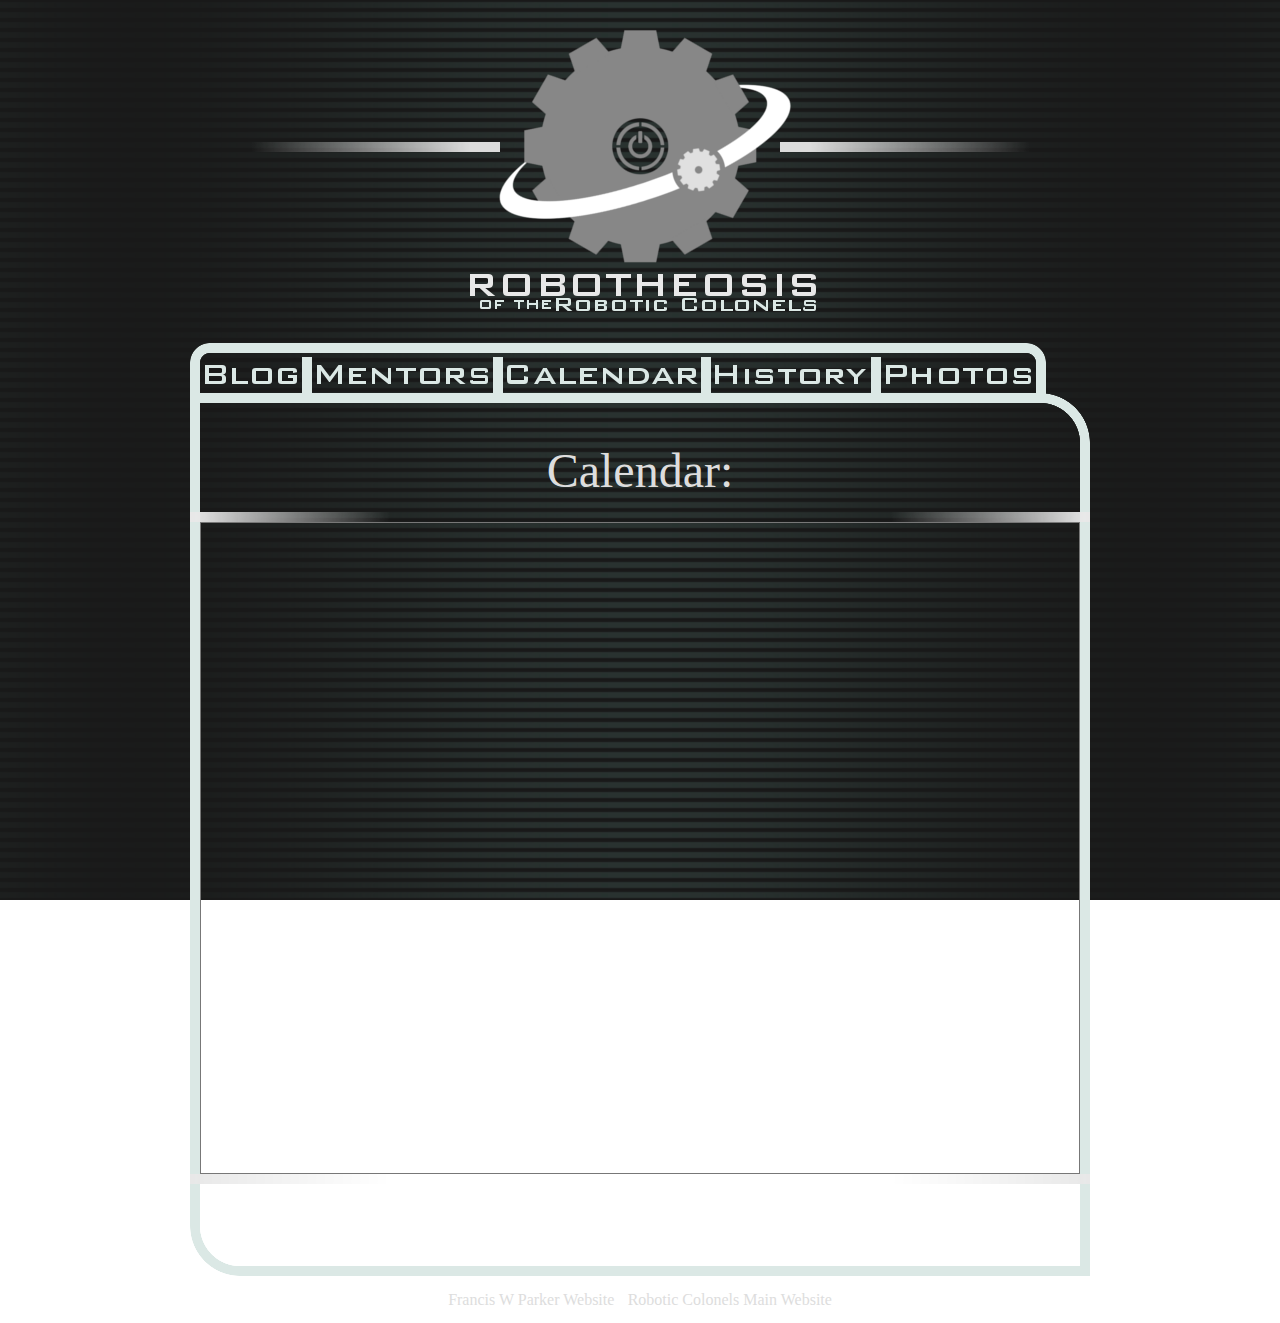
<file: ftc/calendar.html>
<html>
	
<!-- Mirrored from roboticcolonels.org/ftc/calendar.html by HTTrack Website Copier/3.x [XR&CO'2014], Wed, 12 Nov 2014 01:14:58 GMT -->
<head>
		<title>
			Robotheosis - Calendar
		</title>
		<LINK REL="SHORTCUT ICON" HREF="icon.ico"/>
		<link rel="stylesheet" type="text/css" href="css.css" />
	</head>
	<body>
		<center>
			<a href="index.html"><img src="header.png" alt="Home"></a>
				<p><a href="index.html" ><img src="blog-button.png" onmouseover="this.src='blog-button%20highlited.png'" onmouseout="this.src='blog-button.png'"  /></a
				><a href="mentors.html" ><img src="mentors-button.png" onmouseover="this.src='mentors-button%20highlited.png'" onmouseout="this.src='mentors-button.png'"  /></a
				><a href="calendar.html" ><img src="calendar-button.png" onmouseover="this.src='calendar-button%20highlited.png'" onmouseout="this.src='calendar-button.png'"  /></a
				><a href="history.html" ><img src="history-button.png" onmouseover="this.src='history-button%20highlited.png'" onmouseout="this.src='history-button.png'"  /></a
				><a href="photos.html" ><img src="photos-button.png" onmouseover="this.src='photos-button%20highlited.png'" onmouseout="this.src='photos-button.png'"  /></a
				><img src="empty.png">
				<img src="body-top.png">
				<TABLE BORDER="0" cellpadding="0" CELLSPACING="0">
				<TR>

				<TD WIDTH="900" HEIGHT="256" BACKGROUND="body-mid.png" VALIGN="top" ALIGN="center">

				<FONT SIZE="+2" COLOR="white">
				<font size="8" color="dddddd">Calendar:</font>
				<p><img src="body-bar.png">
				<iframe src="https://www.google.com/calendar/embed?height=768&amp;wkst=1&amp;bgcolor=%23999999&amp;src=nku53ujgpmmn19kuj18nse9muc%40group.calendar.google.com&amp;color=%23333333&amp;ctz=America%2FChicago" style=" border:solid 1px #777 " width="878" height="650" frameborder="0" scrolling="no"></iframe>
				<img src="body-bar.png">
				<p>&nbsp
				</FONT></TD>

				</TR>
				</TABLE>
				<img src="body-bot.png">
				<p><font size="3" color="white"><a href="http://www.fwparker.org/">Francis W Parker Website</a>&nbsp-&nbsp<a href="../index.html">Robotic Colonels Main Website</a></font>
		</center>
	</body>

<!-- Mirrored from roboticcolonels.org/ftc/calendar.html by HTTrack Website Copier/3.x [XR&CO'2014], Wed, 12 Nov 2014 01:14:58 GMT -->
</html>
</file>
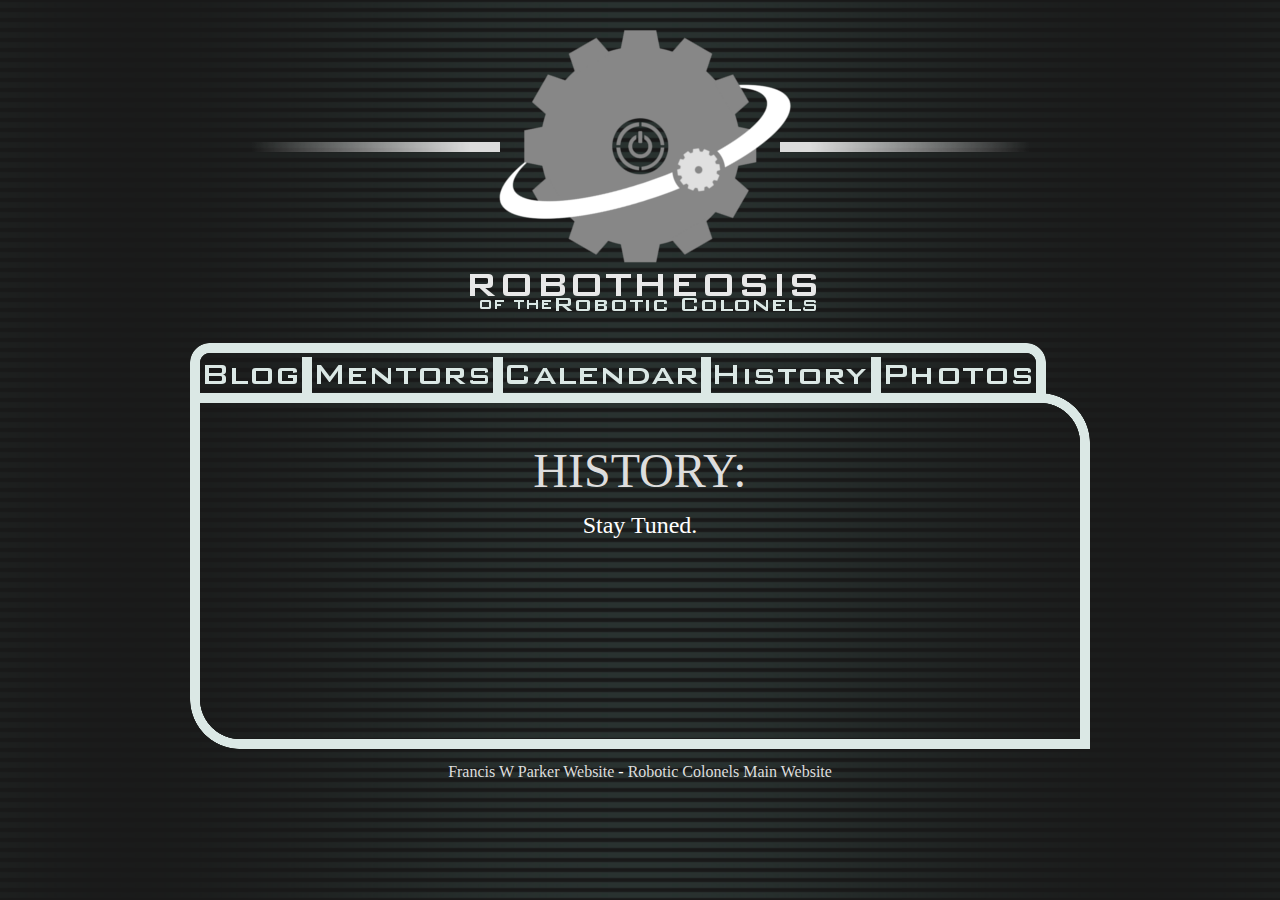
<file: ftc/history.html>
<html>
	
<!-- Mirrored from roboticcolonels.org/ftc/history.html by HTTrack Website Copier/3.x [XR&CO'2014], Wed, 12 Nov 2014 01:15:00 GMT -->
<head>
		<title>
			Robotheosis - Photos
		</title>
		<LINK REL="SHORTCUT ICON" HREF="icon.ico"/>
		<link rel="stylesheet" type="text/css" href="css.css" />
	</head>
	<body>
		<center>
			<a href="index.html"><img src="header.png" alt="Home"></a>
				<p><a href="index.html" ><img src="blog-button.png" onmouseover="this.src='blog-button%20highlited.png'" onmouseout="this.src='blog-button.png'"  /></a
				><a href="mentors.html" ><img src="mentors-button.png" onmouseover="this.src='mentors-button%20highlited.png'" onmouseout="this.src='mentors-button.png'"  /></a
				><a href="calendar.html" ><img src="calendar-button.png" onmouseover="this.src='calendar-button%20highlited.png'" onmouseout="this.src='calendar-button.png'"  /></a
				><a href="history.html" ><img src="history-button.png" onmouseover="this.src='history-button%20highlited.png'" onmouseout="this.src='history-button.png'"  /></a
				><a href="photos.html" ><img src="photos-button.png" onmouseover="this.src='photos-button%20highlited.png'" onmouseout="this.src='photos-button.png'"  /></a
				><img src="empty.png">
				<img src="body-top.png">
				<TABLE BORDER="0" cellpadding="0" CELLSPACING="0">
				<TR>

				<TD WIDTH="900" HEIGHT="256" BACKGROUND="body-mid.png" VALIGN="top" ALIGN="center">

				<FONT SIZE="+2" COLOR="white">
				<font size="8" color="dddddd">HISTORY:</font>
				<p>Stay Tuned.
				</FONT></TD>

				</TR>
				</TABLE>
				<img src="body-bot.png">
				<p><font size="3" color="white"><a href="http://www.fwparker.org/">Francis W Parker Website</a>&nbsp-&nbsp<a href="../index.html">Robotic Colonels Main Website</a></font>
		</center>
	</body>

<!-- Mirrored from roboticcolonels.org/ftc/history.html by HTTrack Website Copier/3.x [XR&CO'2014], Wed, 12 Nov 2014 01:15:00 GMT -->
</html>
</file>
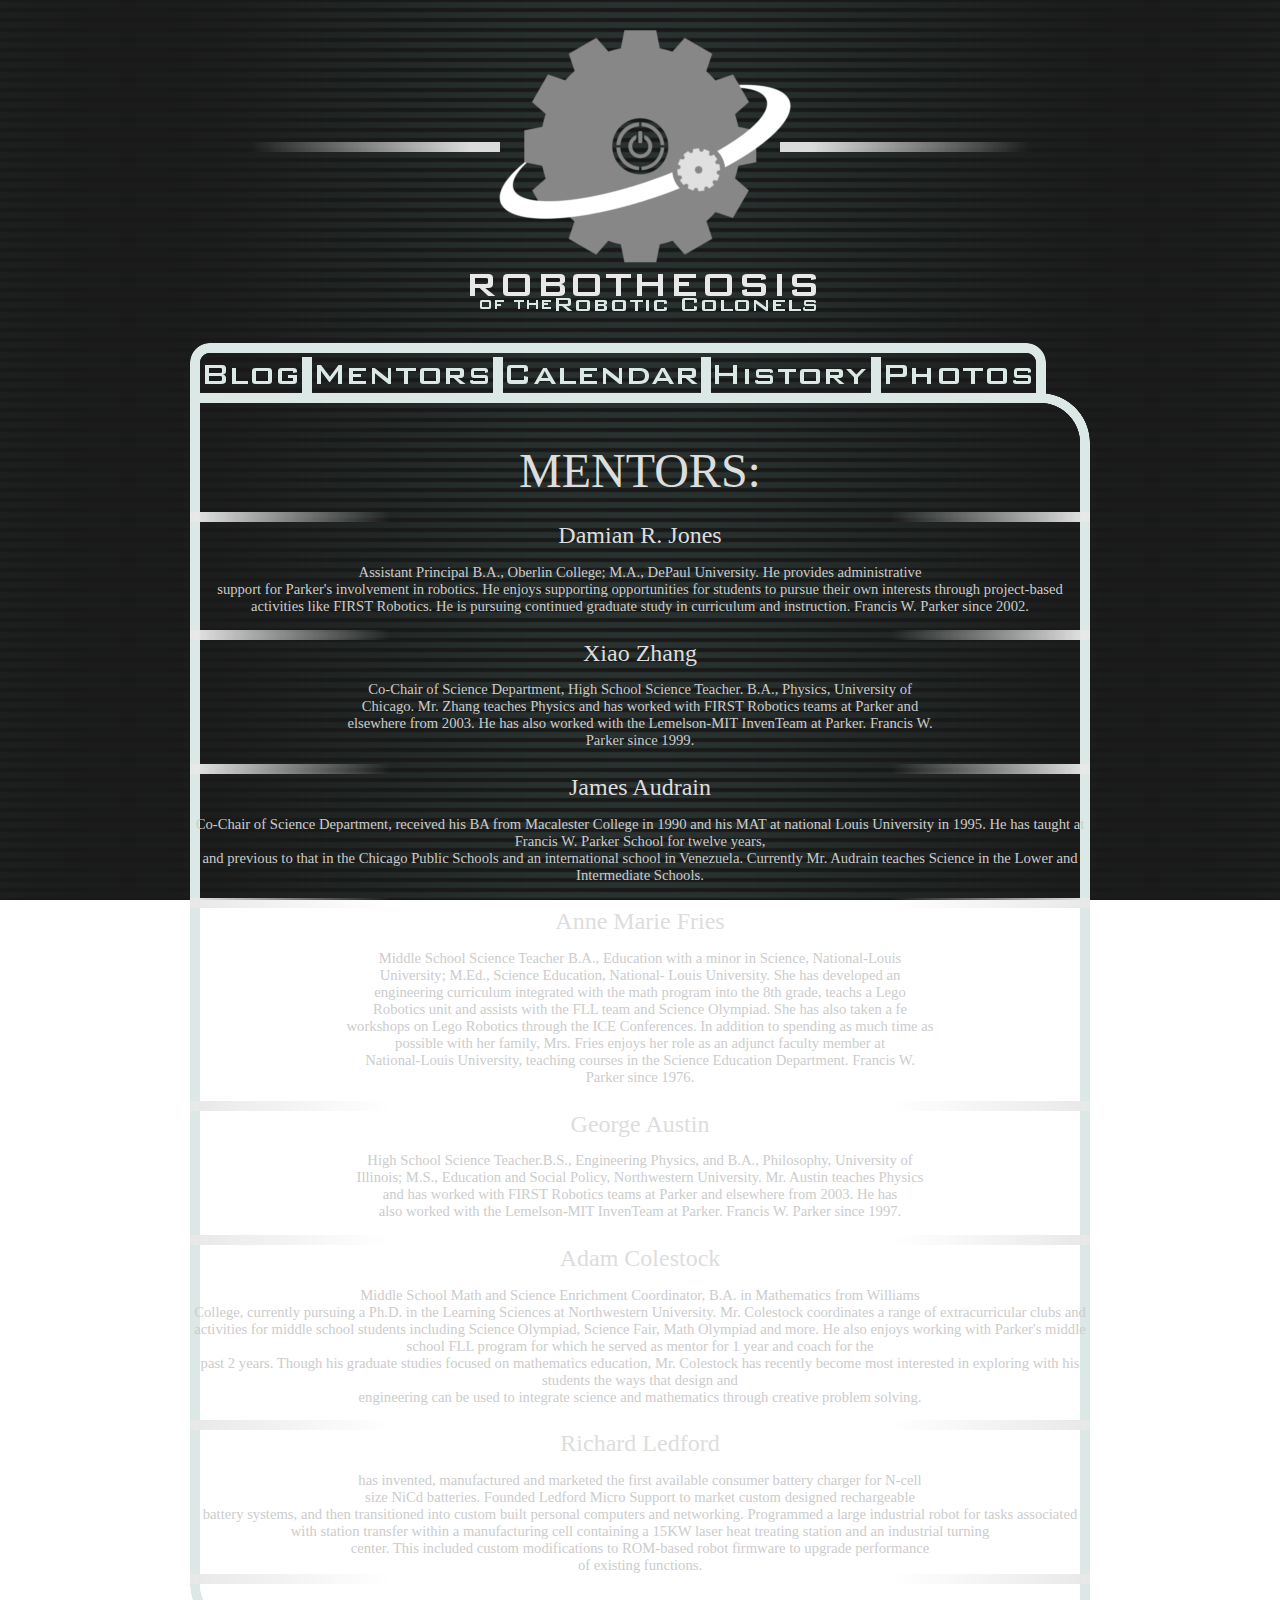
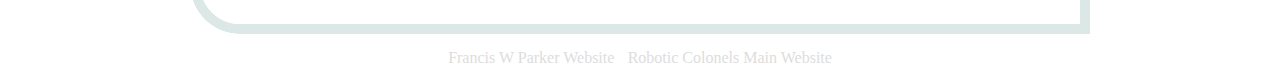
<file: ftc/mentors.html>
<html>
	
<!-- Mirrored from roboticcolonels.org/ftc/mentors.html by HTTrack Website Copier/3.x [XR&CO'2014], Wed, 12 Nov 2014 01:14:57 GMT -->
<head>
		<title>
			Robotheosis - Mentors
		</title>
		<link rel="stylesheet" type="text/css" href="css.css" />
		<LINK REL="SHORTCUT ICON" HREF="icon.ico"/>
	</head>
	<body>
		<center>
			<a href="index.html"><img src="header.png" alt="Home"></a>
				<p><a href="index.html" ><img src="blog-button.png" onmouseover="this.src='blog-button%20highlited.png'" onmouseout="this.src='blog-button.png'"  /></a
				><a href="mentors.html" ><img src="mentors-button.png" onmouseover="this.src='mentors-button%20highlited.png'" onmouseout="this.src='mentors-button.png'"  /></a
				><a href="calendar.html" ><img src="calendar-button.png" onmouseover="this.src='calendar-button%20highlited.png'" onmouseout="this.src='calendar-button.png'"  /></a
				><a href="history.html" ><img src="history-button.png" onmouseover="this.src='history-button%20highlited.png'" onmouseout="this.src='history-button.png'"  /></a
				><a href="photos.html" ><img src="photos-button.png" onmouseover="this.src='photos-button%20highlited.png'" onmouseout="this.src='photos-button.png'"  /></a
				><img src="empty.png">
				<img src="body-top.png">
				<TABLE BORDER="0" cellpadding="0" CELLSPACING="0">
				<TR>

				<TD WIDTH="900" HEIGHT="256" BACKGROUND="body-mid.png" VALIGN="top" ALIGN="center">

				<FONT SIZE="+2" COLOR="white">
				<font size="8" color="dddddd">MENTORS:</font>
				
				<p><img src="body-bar.png">
				<font size="5" color="dddddd">Damian R. Jones</font>
				<p>Assistant Principal B.A., Oberlin College; M.A., DePaul University. He provides administrative<br>support for Parker's involvement in robotics. He enjoys supporting opportunities for students to pursue their own interests through project-based activities like FIRST Robotics. He is pursuing continued graduate study in curriculum and instruction. Francis W. Parker since 2002.

				<p><img src="body-bar.png">
				<font size="5" color="dddddd">Xiao Zhang</font>
				<p>Co-Chair of Science Department, High School Science Teacher. B.A., Physics, University of<br>Chicago. Mr. Zhang teaches Physics and has worked with FIRST Robotics teams at Parker and<br>elsewhere from 2003. He has also worked with the Lemelson-MIT InvenTeam at Parker. Francis W.<br>Parker since 1999.

				<p><img src="body-bar.png">
				<font size="5" color="dddddd">James Audrain</font>
				<p>Co-Chair of Science Department, received his BA from Macalester College in 1990 and his MAT at national Louis University in 1995. He has taught at Francis W. Parker School for twelve years,<br>and previous to that in the Chicago Public Schools and an international school in Venezuela. Currently Mr. Audrain teaches Science in the Lower and Intermediate Schools.

				<p><img src="body-bar.png">
				<font size="5" color="dddddd">Anne Marie Fries</font>
				<p>Middle School Science Teacher B.A., Education with a minor in Science, National-Louis<br>University; M.Ed., Science Education, National- Louis University. She has developed an<br>engineering curriculum integrated with the math program into the 8th grade, teachs a Lego<br>Robotics unit and assists with the FLL team and Science Olympiad. She has also taken a fe<br>workshops on Lego Robotics through the ICE Conferences. In addition to spending as much time as<br>possible with her family, Mrs. Fries enjoys her role as an adjunct faculty member at<br>National-Louis University, teaching courses in the Science Education Department. Francis W.<br>Parker since 1976.

				<p><img src="body-bar.png">
				<font size="5" color="dddddd">George Austin</font>
				<p>High School Science Teacher.B.S., Engineering Physics, and B.A., Philosophy, University of<br>Illinois; M.S., Education and Social Policy, Northwestern University. Mr. Austin teaches Physics<br>and has worked with FIRST Robotics teams at Parker and elsewhere from 2003. He has<br>also worked with the Lemelson-MIT InvenTeam at Parker. Francis W. Parker since 1997.

				
				<p><img src="body-bar.png">
				<font size="5" color="dddddd">Adam Colestock</font>
				<p>Middle School Math and Science Enrichment Coordinator, B.A. in Mathematics from Williams<br>College, currently pursuing a Ph.D. in the Learning Sciences at Northwestern University. Mr. Colestock coordinates a range of extracurricular clubs and activities for middle school students including Science Olympiad, Science Fair, Math Olympiad and more. He also enjoys working with Parker's middle school FLL program for which he served as mentor for 1 year and coach for the<br>past 2 years. Though his graduate studies focused on mathematics education, Mr. Colestock has recently become most interested in exploring with his students the ways that design and<br>engineering can be used to integrate science and mathematics through creative problem solving.


				<p><img src="body-bar.png">
				<font size="5" color="dddddd">Richard Ledford</font>
				<p>has invented, manufactured and marketed the first available consumer battery charger for N-cell<br>size NiCd batteries. Founded Ledford Micro Support to market custom designed rechargeable<br>battery systems, and then transitioned into custom built personal computers and networking. Programmed a large industrial robot for tasks associated with station transfer within a manufacturing cell containing a 15KW laser heat treating station and an industrial turning<br>center. This included custom modifications to ROM-based robot firmware to upgrade performance<br>of existing functions.
				<img src="body-bar.png">
				<p>
				</FONT></TD>

				</TR>
				</TABLE>
				<img src="body-bot.png">
				<p><font size="3" color="white"><a href="http://www.fwparker.org/">Francis W Parker Website</a>&nbsp-&nbsp<a href="../index.html">Robotic Colonels Main Website</a></font>
		</center>
	</body>

<!-- Mirrored from roboticcolonels.org/ftc/mentors.html by HTTrack Website Copier/3.x [XR&CO'2014], Wed, 12 Nov 2014 01:14:57 GMT -->
</html>
</file>
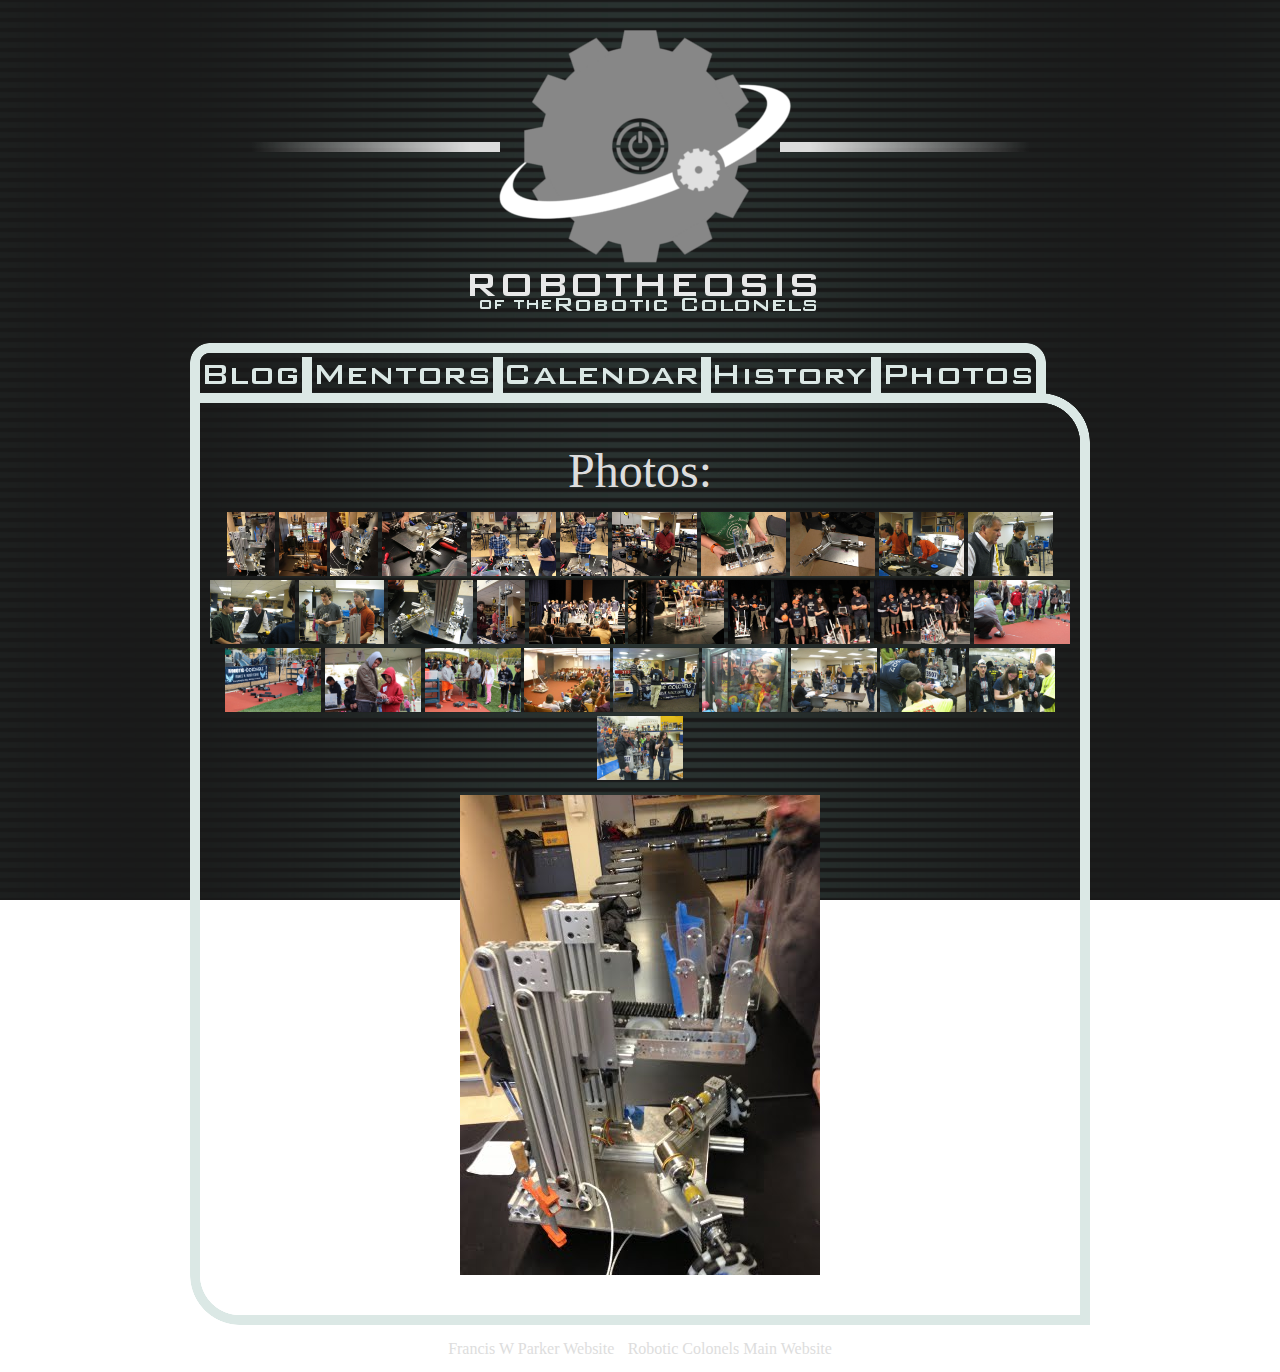
<file: ftc/photos.html>
<html>
	
<!-- Mirrored from roboticcolonels.org/ftc/photos.html by HTTrack Website Copier/3.x [XR&CO'2014], Wed, 12 Nov 2014 01:15:01 GMT -->
<head>
		<title>
			Robotheosis - Photos
		</title>
		<LINK REL="SHORTCUT ICON" HREF="icon.ico"/>
		<link rel="stylesheet" type="text/css" href="css.css" />

</script>
	</head>
	<body>
		<center>
			<a href="index.html"><img src="header.png" alt="Home"></a>
				<p><a href="index.html" ><img src="blog-button.png" onmouseover="this.src='blog-button%20highlited.png'" onmouseout="this.src='blog-button.png'"  /></a
				><a href="mentors.html" ><img src="mentors-button.png" onmouseover="this.src='mentors-button%20highlited.png'" onmouseout="this.src='mentors-button.png'"  /></a
				><a href="calendar.html" ><img src="calendar-button.png" onmouseover="this.src='calendar-button%20highlited.png'" onmouseout="this.src='calendar-button.png'"  /></a
				><a href="history.html" ><img src="history-button.png" onmouseover="this.src='history-button%20highlited.png'" onmouseout="this.src='history-button.png'"  /></a
				><a href="photos.html" ><img src="photos-button.png" onmouseover="this.src='photos-button%20highlited.png'" onmouseout="this.src='photos-button.png'"  /></a
				><img src="empty.png">
				<img src="body-top.png">
				<TABLE BORDER="0" cellpadding="0" CELLSPACING="0">
				<TR>

				<TD WIDTH="900" HEIGHT="256" BACKGROUND="body-mid.png" VALIGN="top" ALIGN="center">
				<font size="8" color="dddddd">Photos:</font>
	<p><a onmouseover="c.src='photos/2.jpg'" onmouseout="c.src='photos/2.jpg'"/><img src="photos/2.jpg" height="64"></a>
	<a onmouseover="c.src='photos/3.jpg'" onmouseout="c.src='photos/3.jpg'"  /><img src="photos/3.jpg" height="64"></a>
	<a onmouseover="c.src='photos/1.jpg'" onmouseout="c.src='photos/1.jpg'"/><img src="photos/1.jpg" height="64"></a>
	<a onmouseover="c.src='photos/4.jpg'" onmouseout="c.src='photos/4.jpg'"/><img src="photos/4.jpg" height="64"></a>
	<a onmouseover="c.src='photos/5.jpg'" onmouseout="c.src='photos/5.jpg'"/><img src="photos/5.jpg" height="64"></a>
	<a onmouseover="c.src='photos/6.jpg'" onmouseout="c.src='photos/6.jpg'"/><img src="photos/6.jpg" height="64"></a>
	<a onmouseover="c.src='photos/7.jpg'" onmouseout="c.src='photos/7.jpg'"/><img src="photos/7.jpg" height="64"></a>
	<a onmouseover="c.src='photos/8.jpg'" onmouseout="c.src='photos/8.jpg'"/><img src="photos/8.jpg" height="64"></a>
	<a onmouseover="c.src='photos/9.jpg'" onmouseout="c.src='photos/9.jpg'"/><img src="photos/9.jpg" height="64"></a>
	<a onmouseover="c.src='photos/10.jpg'" onmouseout="c.src='photos/10.jpg'"/><img src="photos/10.jpg" height="64"></a>
	<a onmouseover="c.src='photos/11.jpg'" onmouseout="c.src='photos/11.jpg'"/><img src="photos/11.jpg" height="64"></a>
	<a onmouseover="c.src='photos/12.jpg'" onmouseout="c.src='photos/12.jpg'"/><img src="photos/12.jpg" height="64"></a>
	<a onmouseover="c.src='photos/13.jpg'" onmouseout="c.src='photos/13.jpg'"/><img src="photos/13.jpg" height="64"></a>
	<a onmouseover="c.src='photos/14.jpg'" onmouseout="c.src='photos/14.jpg'"/><img src="photos/14.jpg" height="64"></a>
	<a onmouseover="c.src='photos/15.jpg'" onmouseout="c.src='photos/15.jpg'"/><img src="photos/15.jpg" height="64"></a>
	<a onmouseover="c.src='photos/16.jpg'" onmouseout="c.src='photos/16.jpg'"/><img src="photos/16.jpg" height="64"></a>
	<a onmouseover="c.src='photos/17.jpg'" onmouseout="c.src='photos/17.jpg'"/><img src="photos/17.jpg" height="64"></a>
	<a onmouseover="c.src='photos/18.jpg'" onmouseout="c.src='photos/18.jpg'"/><img src="photos/18.jpg" height="64"></a>
	<a onmouseover="c.src='photos/19.jpg'" onmouseout="c.src='photos/19.jpg'"/><img src="photos/19.jpg" height="64"></a>
	<a onmouseover="c.src='photos/20.jpg'" onmouseout="c.src='photos/20.jpg'"/><img src="photos/20.jpg" height="64"></a>
	<a onmouseover="c.src='photos/21.jpg'" onmouseout="c.src='photos/21.jpg'"/><img src="photos/21.jpg" height="64"></a>
	<a onmouseover="c.src='photos/22.jpg'" onmouseout="c.src='photos/22.jpg'"/><img src="photos/22.jpg" height="64"></a>
	<a onmouseover="c.src='photos/23.jpg'" onmouseout="c.src='photos/23.jpg'"/><img src="photos/23.jpg" height="64"></a>
	<a onmouseover="c.src='photos/24.jpg'" onmouseout="c.src='photos/24.jpg'"/><img src="photos/24.jpg" height="64"></a>
	<a onmouseover="c.src='photos/25.jpg'" onmouseout="c.src='photos/25.jpg'"/><img src="photos/25.jpg" height="64"></a>
	<a onmouseover="c.src='photos/26.jpg'" onmouseout="c.src='photos/26.jpg'"/><img src="photos/26.jpg" height="64"></a>
	<a onmouseover="c.src='photos/27.jpg'" onmouseout="c.src='photos/27.jpg'"/><img src="photos/27.jpg" height="64"></a>
	<a onmouseover="c.src='photos/28.jpg'" onmouseout="c.src='photos/28.jpg'"/><img src="photos/28.jpg" height="64"></a>
	<a onmouseover="c.src='photos/29.jpg'" onmouseout="c.src='photos/29.jpg'"/><img src="photos/29.jpg" height="64"></a>
	<a onmouseover="c.src='photos/30.jpg'" onmouseout="c.src='photos/30.jpg'"/><img src="photos/30.jpg" height="64"></a>
	<a onmouseover="c.src='photos/31.jpg'" onmouseout="c.src='photos/31.jpg'"/><img src="photos/31.jpg" height="64"></a>
	<p><a/><img src="photos/2.jpg" name="c"></a><p>
				</TR>
				</TABLE>
				<img src="body-bot.png">
				<p><font size="3" color="white"><a href="http://www.fwparker.org/">Francis W Parker Website</a>&nbsp-&nbsp<a href="../index.html">Robotic Colonels Main Website</a></font>
		</center>
	</body>

<!-- Mirrored from roboticcolonels.org/ftc/photos.html by HTTrack Website Copier/3.x [XR&CO'2014], Wed, 12 Nov 2014 01:15:01 GMT -->
</html>
</file>
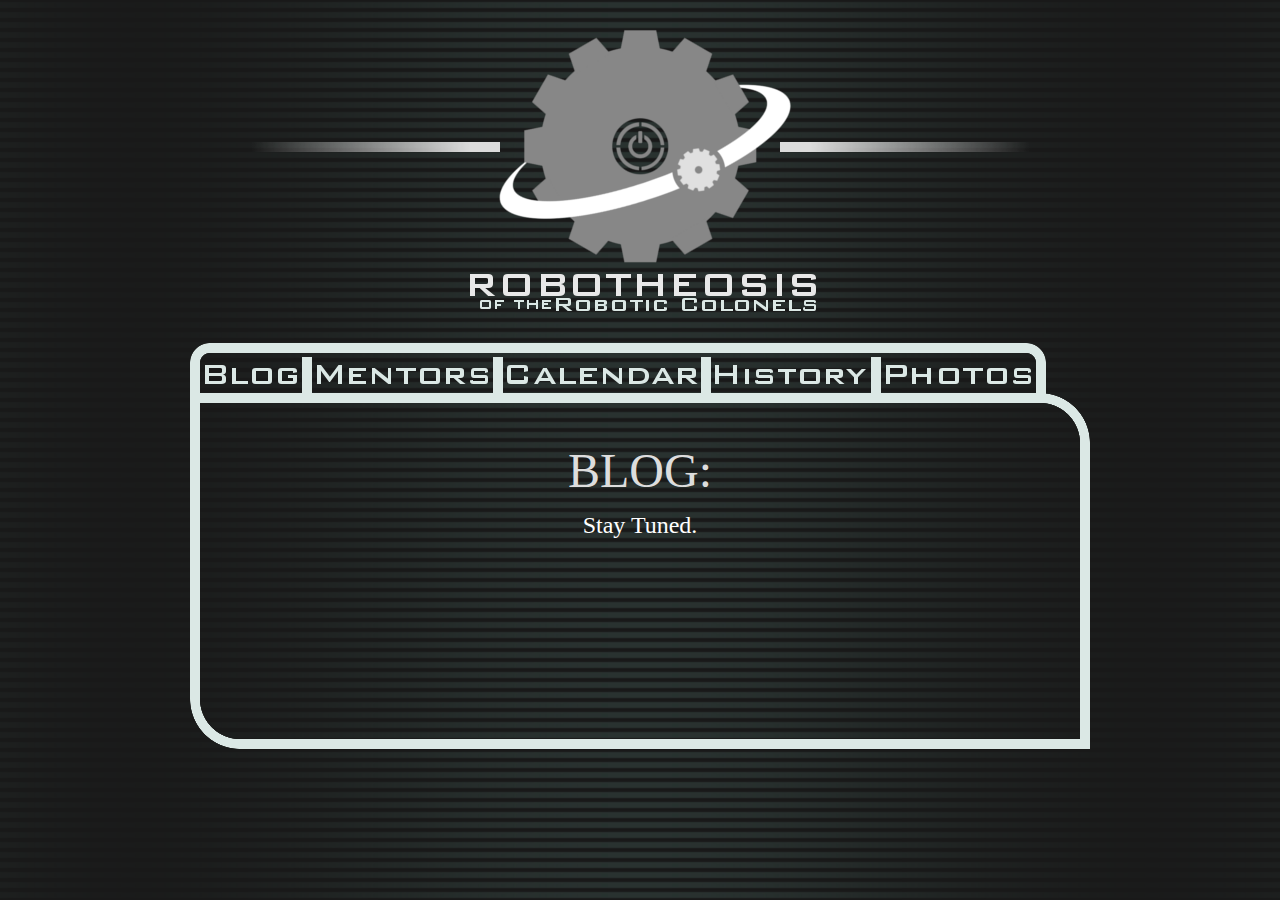
<file: ftc/website.html>
<html>
	
<!-- Mirrored from roboticcolonels.org/ftc/website.html by HTTrack Website Copier/3.x [XR&CO'2014], Wed, 12 Nov 2014 01:14:56 GMT -->
<head>
		<title>
			Robotheosis
		</title>
		<link rel="stylesheet" type="text/css" href="css.css" />
	</head>
	<body>
		<center>
			<a href="website.html"><img src="header.png" alt="Home"></a>
				<p><a href="website.html" ><img src="blog-button.png" onmouseover="this.src='blog-button%20highlited.png'" onmouseout="this.src='blog-button.png'"  /></a
				><a href="mentors.html" ><img src="mentors-button.png" onmouseover="this.src='mentors-button%20highlited.png'" onmouseout="this.src='mentors-button.png'"  /></a
				><a href="calendar.html" ><img src="calendar-button.png" onmouseover="this.src='calendar-button%20highlited.png'" onmouseout="this.src='calendar-button.png'"  /></a
				><a href="history.html" ><img src="history-button.png" onmouseover="this.src='history-button%20highlited.png'" onmouseout="this.src='history-button.png'"  /></a
				><a href="photos.html" ><img src="photos-button.png" onmouseover="this.src='photos-button%20highlited.png'" onmouseout="this.src='photos-button.png'"  /></a
				><img src="empty.png">
				<img src="body-top.png">
				<TABLE BORDER="0" cellpadding="0" CELLSPACING="0">
				<TR>

				<TD WIDTH="900" HEIGHT="256" BACKGROUND="body-mid.png" VALIGN="top" ALIGN="center">

				<FONT SIZE="+2" COLOR="white">
				<font size="8" color="dddddd">BLOG:</font>
				<p>Stay Tuned.
				</FONT></TD>

				</TR>
				</TABLE>
				<img src="body-bot.png">
		</center>
	</body>

<!-- Mirrored from roboticcolonels.org/ftc/website.html by HTTrack Website Copier/3.x [XR&CO'2014], Wed, 12 Nov 2014 01:14:56 GMT -->
</html>
</file>
<file: ftc/css.css>
body
{ 
background-image:url(bg.png);
background-repeat:repeat;
background-attachment:fixed;
background-position:center; 
}

p

{
	font-family: BankGothic Md BT, Lucida Console;
	font-size: 11pt;
	width: 900 px;
	color: #cccccc;
}

a{
	text-decoration:none;
}

a:link {
COLOR: #DDDDDD;
}
a:visited {
COLOR: #DDDDDD;
}
a:hover {
COLOR: #FFFFFF;
}
a:active {
COLOR: #DDDDDD;
}

img { 
border: none;
}
</file>
<file: stylesheet.css>
body

{
background-image: url(blue2.png), url(ulti-tile.png);
background-position: center center, left top;
background-repeat: repeat-y, repeat;
}

p

{
	font-family: motorwerk, impact;
	font-size: 11pt;
	width: 1000 px;
	color: #aaaaaa;
}

a{
	text-decoration:none;
}

a:link {
COLOR: #DDDDDD;
}
a:visited {
COLOR: #DDDDDD;
}
a:hover {
COLOR: #FFFFFF;
}
a:active {
COLOR: #DDDDDD;
}

img { 
border: none;
}
</file>
<file: stylesheet2.css>
body

{
background-image: url(printerpaper.png), url(ulti-tile.png);
background-position: center bottom, left top;
background-repeat: repeat-y, repeat;
}

p

{
	font-family: Courier;
	font-size: 11pt;
	width: 600px;
	color: #000000;
}

.slideshow {
	font-family:Arial, Helvetica, sans-serif;
	overflow:visible;
	color:#FFFFFF;
	border:0px solid #BBBBBB;
}
.slideshow > ul {
	margin: 0;
	padding: 0;
}
.slideshow > ul > li {
	display:inline;
	margin:0px;
	padding:0px;
	font-size:0px;
	margin-right: -1px;
}
.slideshow > ul > li > div {
  display: none;
  text-decoration: none;
  float:clear;
}
.slideshow > ul > li > div > p {
  font-size:11px;
  text-align:center;
  padding:10px 0px 0px 0px;
  margin:0px;
  color:#FFFFFF;
}
.slideshow > ul > li > div > a > img {
	border:1px solid #FFFFFF;
	width:400px;
	max-height:500px;
}
.slideshow  > ul > li > img {
	border:1px solid #FFFFFF;
	margin:0px;
	padding:0px;
	width:160px;
	height:120px;
}
/* Shows slides when mouse pointer is over a thumbnail image */
.slideshow > ul > li:hover > div {
	display: block;
}
/* Highlights the thumbnail image when mouse pointer is over it */
.slideshow > ul > li:hover > img {
	border-color:#FF6600;
}

h1

{
	font-family: "Courier";
}

a{
	text-decoration:none;
}

a:link {
COLOR: #DDDDDD;
}
a:visited {
COLOR: #DDDDDD;
}
a:hover {
COLOR: #AAAAAA;
}
a:active {
COLOR: #DDDDDD;
}

img { 
border: none;
}
</file>
<file: wingdings.css>
body

{
background-image: url(printerpaper.png), url(ulti-tile.png);
background-position: center bottom, left top;
background-repeat: repeat-y, repeat;
}

p

{
	font-family: "Wingdings";
	font-size: 11pt;
	width: 600px;
	color: #000000;
}

h1

{
	font-family: "Courier";
}

a{
	text-decoration:none;
}

a:link {
COLOR: #DDDDDD;
}
a:visited {
COLOR: #DDDDDD;
}
a:hover {
COLOR: #FFFFFF;
}
a:active {
COLOR: #DDDDDD;
}
</file>
<file: colonelsFLL/css/gumby.css>
@charset "UTF-8";
/**
* Gumby Framework
* ---------------
*
* Follow @gumbycss on twitter and spread the love.
* We worked super hard on making this awesome and released it to the web.
* All we ask is you leave this intact. #gumbyisawesome
*
* Gumby Framework
* http://gumbyframework.com
*
* Built with love by your friends @digitalsurgeons
* http://www.digitalsurgeons.com
*
* Free to use under the MIT license.
* http://www.opensource.org/licenses/mit-license.php
*/
@import url(//fonts.googleapis.com/css?family=Open+Sans:400,300,600,700);
html, body, div, span, applet, object, iframe, h1, h2, h3, h4, h5, h6, p, blockquote, pre, a, abbr, acronym, address, big, cite, code, del, dfn, em, img, ins, kbd, q, s, samp, small, strike, strong, sub, sup, tt, var, b, u, i, center, dl, dt, dd, ol, ul, li, fieldset, form, label, legend, table, caption, tbody, tfoot, thead, tr, th, td, article, aside, canvas, details, embed, figure, figcaption, footer, header, hgroup, menu, nav, output, ruby, section, summary, time, mark, audio, video { margin: 0; padding: 0; border: 0; font: inherit; font-size: 100%; vertical-align: baseline; }

html { line-height: 1; }

ol, ul { list-style: none; }

table { border-collapse: collapse; border-spacing: 0; }

caption, th, td { text-align: left; font-weight: normal; vertical-align: middle; }

q, blockquote { quotes: none; }
q:before, q:after, blockquote:before, blockquote:after { content: ""; content: none; }

a img { border: none; }

article, aside, details, figcaption, figure, footer, header, hgroup, main, menu, nav, section, summary { display: block; }

.pull_right { float: right; }

.pull_left { float: left; }

/* Base Styles */
html { font-size: 100%; line-height: 1.5em; }

* { -moz-box-sizing: border-box; -webkit-box-sizing: border-box; box-sizing: border-box; }

body { background: #fff; font-family: "Open Sans"; font-weight: 400; color: #555555; position: relative; -webkit-font-smoothing: antialiased; -moz-osx-font-smoothing: grayscale; }
@media only screen and (max-width: 767px) { body { -webkit-text-size-adjust: none; -ms-text-size-adjust: none; width: 100%; min-width: 0; } }

html, body { height: 100%; }

.hide { display: none; }

.hide.active, .show { display: block; }

.icon-note.icon-left a:before, .icon-note.icon-right a:after, i.icon-note:before { content: "\\266a"; height: inherit; }

.icon-note-beamed.icon-left a:before, .icon-note-beamed.icon-right a:after, i.icon-note-beamed:before { content: "\\266b"; height: inherit; }

.icon-music.icon-left a:before, .icon-music.icon-right a:after, i.icon-music:before { content: "\\1f3b5"; height: inherit; }

.icon-search.icon-left a:before, .icon-search.icon-right a:after, i.icon-search:before { content: "\\1f50d"; height: inherit; }

.icon-flashlight.icon-left a:before, .icon-flashlight.icon-right a:after, i.icon-flashlight:before { content: "\\1f526"; height: inherit; }

.icon-mail.icon-left a:before, .icon-mail.icon-right a:after, i.icon-mail:before { content: "\\2709"; height: inherit; }

.icon-heart.icon-left a:before, .icon-heart.icon-right a:after, i.icon-heart:before { content: "\\2665"; height: inherit; }

.icon-heart-empty.icon-left a:before, .icon-heart-empty.icon-right a:after, i.icon-heart-empty:before { content: "\\2661"; height: inherit; }

.icon-star.icon-left a:before, .icon-star.icon-right a:after, i.icon-star:before { content: "\\2605"; height: inherit; }

.icon-star-empty.icon-left a:before, .icon-star-empty.icon-right a:after, i.icon-star-empty:before { content: "\\2606"; height: inherit; }

.icon-user.icon-left a:before, .icon-user.icon-right a:after, i.icon-user:before { content: "\\1f464"; height: inherit; }

.icon-users.icon-left a:before, .icon-users.icon-right a:after, i.icon-users:before { content: "\\1f465"; height: inherit; }

.icon-user-add.icon-left a:before, .icon-user-add.icon-right a:after, i.icon-user-add:before { content: "\\e700"; height: inherit; }

.icon-video.icon-left a:before, .icon-video.icon-right a:after, i.icon-video:before { content: "\\1f3ac"; height: inherit; }

.icon-picture.icon-left a:before, .icon-picture.icon-right a:after, i.icon-picture:before { content: "\\1f304"; height: inherit; }

.icon-camera.icon-left a:before, .icon-camera.icon-right a:after, i.icon-camera:before { content: "\\1f4f7"; height: inherit; }

.icon-layout.icon-left a:before, .icon-layout.icon-right a:after, i.icon-layout:before { content: "\\268f"; height: inherit; }

.icon-menu.icon-left a:before, .icon-menu.icon-right a:after, i.icon-menu:before { content: "\\2630"; height: inherit; }

.icon-check.icon-left a:before, .icon-check.icon-right a:after, i.icon-check:before { content: "\\2713"; height: inherit; }

.icon-cancel.icon-left a:before, .icon-cancel.icon-right a:after, i.icon-cancel:before { content: "\\2715"; height: inherit; }

.icon-cancel-circled.icon-left a:before, .icon-cancel-circled.icon-right a:after, i.icon-cancel-circled:before { content: "\\2716"; height: inherit; }

.icon-cancel-squared.icon-left a:before, .icon-cancel-squared.icon-right a:after, i.icon-cancel-squared:before { content: "\\274e"; height: inherit; }

.icon-plus.icon-left a:before, .icon-plus.icon-right a:after, i.icon-plus:before { content: "\\2b"; height: inherit; }

.icon-plus-circled.icon-left a:before, .icon-plus-circled.icon-right a:after, i.icon-plus-circled:before { content: "\\2795"; height: inherit; }

.icon-plus-squared.icon-left a:before, .icon-plus-squared.icon-right a:after, i.icon-plus-squared:before { content: "\\229e"; height: inherit; }

.icon-minus.icon-left a:before, .icon-minus.icon-right a:after, i.icon-minus:before { content: "\\2d"; height: inherit; }

.icon-minus-circled.icon-left a:before, .icon-minus-circled.icon-right a:after, i.icon-minus-circled:before { content: "\\2796"; height: inherit; }

.icon-minus-squared.icon-left a:before, .icon-minus-squared.icon-right a:after, i.icon-minus-squared:before { content: "\\229f"; height: inherit; }

.icon-help.icon-left a:before, .icon-help.icon-right a:after, i.icon-help:before { content: "\\2753"; height: inherit; }

.icon-help-circled.icon-left a:before, .icon-help-circled.icon-right a:after, i.icon-help-circled:before { content: "\\e704"; height: inherit; }

.icon-info.icon-left a:before, .icon-info.icon-right a:after, i.icon-info:before { content: "\\2139"; height: inherit; }

.icon-info-circled.icon-left a:before, .icon-info-circled.icon-right a:after, i.icon-info-circled:before { content: "\\e705"; height: inherit; }

.icon-back.icon-left a:before, .icon-back.icon-right a:after, i.icon-back:before { content: "\\1f519"; height: inherit; }

.icon-home.icon-left a:before, .icon-home.icon-right a:after, i.icon-home:before { content: "\\2302"; height: inherit; }

.icon-link.icon-left a:before, .icon-link.icon-right a:after, i.icon-link:before { content: "\\1f517"; height: inherit; }

.icon-attach.icon-left a:before, .icon-attach.icon-right a:after, i.icon-attach:before { content: "\\1f4ce"; height: inherit; }

.icon-lock.icon-left a:before, .icon-lock.icon-right a:after, i.icon-lock:before { content: "\\1f512"; height: inherit; }

.icon-lock-open.icon-left a:before, .icon-lock-open.icon-right a:after, i.icon-lock-open:before { content: "\\1f513"; height: inherit; }

.icon-eye.icon-left a:before, .icon-eye.icon-right a:after, i.icon-eye:before { content: "\\e70a"; height: inherit; }

.icon-tag.icon-left a:before, .icon-tag.icon-right a:after, i.icon-tag:before { content: "\\e70c"; height: inherit; }

.icon-bookmark.icon-left a:before, .icon-bookmark.icon-right a:after, i.icon-bookmark:before { content: "\\1f516"; height: inherit; }

.icon-bookmarks.icon-left a:before, .icon-bookmarks.icon-right a:after, i.icon-bookmarks:before { content: "\\1f4d1"; height: inherit; }

.icon-flag.icon-left a:before, .icon-flag.icon-right a:after, i.icon-flag:before { content: "\\2691"; height: inherit; }

.icon-thumbs-up.icon-left a:before, .icon-thumbs-up.icon-right a:after, i.icon-thumbs-up:before { content: "\\1f44d"; height: inherit; }

.icon-thumbs-down.icon-left a:before, .icon-thumbs-down.icon-right a:after, i.icon-thumbs-down:before { content: "\\1f44e"; height: inherit; }

.icon-download.icon-left a:before, .icon-download.icon-right a:after, i.icon-download:before { content: "\\1f4e5"; height: inherit; }

.icon-upload.icon-left a:before, .icon-upload.icon-right a:after, i.icon-upload:before { content: "\\1f4e4"; height: inherit; }

.icon-upload-cloud.icon-left a:before, .icon-upload-cloud.icon-right a:after, i.icon-upload-cloud:before { content: "\\e711"; height: inherit; }

.icon-reply.icon-left a:before, .icon-reply.icon-right a:after, i.icon-reply:before { content: "\\e712"; height: inherit; }

.icon-reply-all.icon-left a:before, .icon-reply-all.icon-right a:after, i.icon-reply-all:before { content: "\\e713"; height: inherit; }

.icon-forward.icon-left a:before, .icon-forward.icon-right a:after, i.icon-forward:before { content: "\\27a6"; height: inherit; }

.icon-quote.icon-left a:before, .icon-quote.icon-right a:after, i.icon-quote:before { content: "\\275e"; height: inherit; }

.icon-code.icon-left a:before, .icon-code.icon-right a:after, i.icon-code:before { content: "\\e714"; height: inherit; }

.icon-export.icon-left a:before, .icon-export.icon-right a:after, i.icon-export:before { content: "\\e715"; height: inherit; }

.icon-pencil.icon-left a:before, .icon-pencil.icon-right a:after, i.icon-pencil:before { content: "\\270e"; height: inherit; }

.icon-feather.icon-left a:before, .icon-feather.icon-right a:after, i.icon-feather:before { content: "\\2712"; height: inherit; }

.icon-print.icon-left a:before, .icon-print.icon-right a:after, i.icon-print:before { content: "\\e716"; height: inherit; }

.icon-retweet.icon-left a:before, .icon-retweet.icon-right a:after, i.icon-retweet:before { content: "\\e717"; height: inherit; }

.icon-keyboard.icon-left a:before, .icon-keyboard.icon-right a:after, i.icon-keyboard:before { content: "\\2328"; height: inherit; }

.icon-comment.icon-left a:before, .icon-comment.icon-right a:after, i.icon-comment:before { content: "\\e718"; height: inherit; }

.icon-chat.icon-left a:before, .icon-chat.icon-right a:after, i.icon-chat:before { content: "\\e720"; height: inherit; }

.icon-bell.icon-left a:before, .icon-bell.icon-right a:after, i.icon-bell:before { content: "\\1f514"; height: inherit; }

.icon-attention.icon-left a:before, .icon-attention.icon-right a:after, i.icon-attention:before { content: "\\26a0"; height: inherit; }

.icon-alert.icon-left a:before, .icon-alert.icon-right a:after, i.icon-alert:before { content: "\\1f4a5"; height: inherit; }

.icon-vcard.icon-left a:before, .icon-vcard.icon-right a:after, i.icon-vcard:before { content: "\\e722"; height: inherit; }

.icon-address.icon-left a:before, .icon-address.icon-right a:after, i.icon-address:before { content: "\\e723"; height: inherit; }

.icon-location.icon-left a:before, .icon-location.icon-right a:after, i.icon-location:before { content: "\\e724"; height: inherit; }

.icon-map.icon-left a:before, .icon-map.icon-right a:after, i.icon-map:before { content: "\\e727"; height: inherit; }

.icon-direction.icon-left a:before, .icon-direction.icon-right a:after, i.icon-direction:before { content: "\\27a2"; height: inherit; }

.icon-compass.icon-left a:before, .icon-compass.icon-right a:after, i.icon-compass:before { content: "\\e728"; height: inherit; }

.icon-cup.icon-left a:before, .icon-cup.icon-right a:after, i.icon-cup:before { content: "\\2615"; height: inherit; }

.icon-trash.icon-left a:before, .icon-trash.icon-right a:after, i.icon-trash:before { content: "\\e729"; height: inherit; }

.icon-doc.icon-left a:before, .icon-doc.icon-right a:after, i.icon-doc:before { content: "\\e730"; height: inherit; }

.icon-docs.icon-left a:before, .icon-docs.icon-right a:after, i.icon-docs:before { content: "\\e736"; height: inherit; }

.icon-doc-landscape.icon-left a:before, .icon-doc-landscape.icon-right a:after, i.icon-doc-landscape:before { content: "\\e737"; height: inherit; }

.icon-doc-text.icon-left a:before, .icon-doc-text.icon-right a:after, i.icon-doc-text:before { content: "\\1f4c4"; height: inherit; }

.icon-doc-text-inv.icon-left a:before, .icon-doc-text-inv.icon-right a:after, i.icon-doc-text-inv:before { content: "\\e731"; height: inherit; }

.icon-newspaper.icon-left a:before, .icon-newspaper.icon-right a:after, i.icon-newspaper:before { content: "\\1f4f0"; height: inherit; }

.icon-book-open.icon-left a:before, .icon-book-open.icon-right a:after, i.icon-book-open:before { content: "\\1f4d6"; height: inherit; }

.icon-book.icon-left a:before, .icon-book.icon-right a:after, i.icon-book:before { content: "\\1f4d5"; height: inherit; }

.icon-folder.icon-left a:before, .icon-folder.icon-right a:after, i.icon-folder:before { content: "\\1f4c1"; height: inherit; }

.icon-archive.icon-left a:before, .icon-archive.icon-right a:after, i.icon-archive:before { content: "\\e738"; height: inherit; }

.icon-box.icon-left a:before, .icon-box.icon-right a:after, i.icon-box:before { content: "\\1f4e6"; height: inherit; }

.icon-rss.icon-left a:before, .icon-rss.icon-right a:after, i.icon-rss:before { content: "\\e73a"; height: inherit; }

.icon-phone.icon-left a:before, .icon-phone.icon-right a:after, i.icon-phone:before { content: "\\1f4de"; height: inherit; }

.icon-cog.icon-left a:before, .icon-cog.icon-right a:after, i.icon-cog:before { content: "\\2699"; height: inherit; }

.icon-tools.icon-left a:before, .icon-tools.icon-right a:after, i.icon-tools:before { content: "\\2692"; height: inherit; }

.icon-share.icon-left a:before, .icon-share.icon-right a:after, i.icon-share:before { content: "\\e73c"; height: inherit; }

.icon-shareable.icon-left a:before, .icon-shareable.icon-right a:after, i.icon-shareable:before { content: "\\e73e"; height: inherit; }

.icon-basket.icon-left a:before, .icon-basket.icon-right a:after, i.icon-basket:before { content: "\\e73d"; height: inherit; }

.icon-bag.icon-left a:before, .icon-bag.icon-right a:after, i.icon-bag:before { content: "\\1f45c"; height: inherit; }

.icon-calendar.icon-left a:before, .icon-calendar.icon-right a:after, i.icon-calendar:before { content: "\\1f4c5"; height: inherit; }

.icon-login.icon-left a:before, .icon-login.icon-right a:after, i.icon-login:before { content: "\\e740"; height: inherit; }

.icon-logout.icon-left a:before, .icon-logout.icon-right a:after, i.icon-logout:before { content: "\\e741"; height: inherit; }

.icon-mic.icon-left a:before, .icon-mic.icon-right a:after, i.icon-mic:before { content: "\\1f3a4"; height: inherit; }

.icon-mute.icon-left a:before, .icon-mute.icon-right a:after, i.icon-mute:before { content: "\\1f507"; height: inherit; }

.icon-sound.icon-left a:before, .icon-sound.icon-right a:after, i.icon-sound:before { content: "\\1f50a"; height: inherit; }

.icon-volume.icon-left a:before, .icon-volume.icon-right a:after, i.icon-volume:before { content: "\\e742"; height: inherit; }

.icon-clock.icon-left a:before, .icon-clock.icon-right a:after, i.icon-clock:before { content: "\\1f554"; height: inherit; }

.icon-hourglass.icon-left a:before, .icon-hourglass.icon-right a:after, i.icon-hourglass:before { content: "\\23f3"; height: inherit; }

.icon-lamp.icon-left a:before, .icon-lamp.icon-right a:after, i.icon-lamp:before { content: "\\1f4a1"; height: inherit; }

.icon-light-down.icon-left a:before, .icon-light-down.icon-right a:after, i.icon-light-down:before { content: "\\1f505"; height: inherit; }

.icon-light-up.icon-left a:before, .icon-light-up.icon-right a:after, i.icon-light-up:before { content: "\\1f506"; height: inherit; }

.icon-adjust.icon-left a:before, .icon-adjust.icon-right a:after, i.icon-adjust:before { content: "\\25d1"; height: inherit; }

.icon-block.icon-left a:before, .icon-block.icon-right a:after, i.icon-block:before { content: "\\1f6ab"; height: inherit; }

.icon-resize-full.icon-left a:before, .icon-resize-full.icon-right a:after, i.icon-resize-full:before { content: "\\e744"; height: inherit; }

.icon-resize-small.icon-left a:before, .icon-resize-small.icon-right a:after, i.icon-resize-small:before { content: "\\e746"; height: inherit; }

.icon-popup.icon-left a:before, .icon-popup.icon-right a:after, i.icon-popup:before { content: "\\e74c"; height: inherit; }

.icon-publish.icon-left a:before, .icon-publish.icon-right a:after, i.icon-publish:before { content: "\\e74d"; height: inherit; }

.icon-window.icon-left a:before, .icon-window.icon-right a:after, i.icon-window:before { content: "\\e74e"; height: inherit; }

.icon-arrow-combo.icon-left a:before, .icon-arrow-combo.icon-right a:after, i.icon-arrow-combo:before { content: "\\e74f"; height: inherit; }

.icon-down-circled.icon-left a:before, .icon-down-circled.icon-right a:after, i.icon-down-circled:before { content: "\\e758"; height: inherit; }

.icon-left-circled.icon-left a:before, .icon-left-circled.icon-right a:after, i.icon-left-circled:before { content: "\\e759"; height: inherit; }

.icon-right-circled.icon-left a:before, .icon-right-circled.icon-right a:after, i.icon-right-circled:before { content: "\\e75a"; height: inherit; }

.icon-up-circled.icon-left a:before, .icon-up-circled.icon-right a:after, i.icon-up-circled:before { content: "\\e75b"; height: inherit; }

.icon-down-open.icon-left a:before, .icon-down-open.icon-right a:after, i.icon-down-open:before { content: "\\e75c"; height: inherit; }

.icon-left-open.icon-left a:before, .icon-left-open.icon-right a:after, i.icon-left-open:before { content: "\\e75d"; height: inherit; }

.icon-right-open.icon-left a:before, .icon-right-open.icon-right a:after, i.icon-right-open:before { content: "\\e75e"; height: inherit; }

.icon-up-open.icon-left a:before, .icon-up-open.icon-right a:after, i.icon-up-open:before { content: "\\e75f"; height: inherit; }

.icon-down-open-mini.icon-left a:before, .icon-down-open-mini.icon-right a:after, i.icon-down-open-mini:before { content: "\\e760"; height: inherit; }

.icon-left-open-mini.icon-left a:before, .icon-left-open-mini.icon-right a:after, i.icon-left-open-mini:before { content: "\\e761"; height: inherit; }

.icon-right-open-mini.icon-left a:before, .icon-right-open-mini.icon-right a:after, i.icon-right-open-mini:before { content: "\\e762"; height: inherit; }

.icon-up-open-mini.icon-left a:before, .icon-up-open-mini.icon-right a:after, i.icon-up-open-mini:before { content: "\\e763"; height: inherit; }

.icon-down-open-big.icon-left a:before, .icon-down-open-big.icon-right a:after, i.icon-down-open-big:before { content: "\\e764"; height: inherit; }

.icon-left-open-big.icon-left a:before, .icon-left-open-big.icon-right a:after, i.icon-left-open-big:before { content: "\\e765"; height: inherit; }

.icon-right-open-big.icon-left a:before, .icon-right-open-big.icon-right a:after, i.icon-right-open-big:before { content: "\\e766"; height: inherit; }

.icon-up-open-big.icon-left a:before, .icon-up-open-big.icon-right a:after, i.icon-up-open-big:before { content: "\\e767"; height: inherit; }

.icon-down.icon-left a:before, .icon-down.icon-right a:after, i.icon-down:before { content: "\\2b07"; height: inherit; }

.icon-arrow-left.icon-left a:before, .icon-arrow-left.icon-right a:after, i.icon-arrow-left:before { content: "\\2b05"; height: inherit; }

.icon-arrow-right.icon-left a:before, .icon-arrow-right.icon-right a:after, i.icon-arrow-right:before { content: "\\27a1"; height: inherit; }

.icon-up.icon-left a:before, .icon-up.icon-right a:after, i.icon-up:before { content: "\\2b06"; height: inherit; }

.icon-down-dir.icon-left a:before, .icon-down-dir.icon-right a:after, i.icon-down-dir:before { content: "\\25be"; height: inherit; }

.icon-left-dir.icon-left a:before, .icon-left-dir.icon-right a:after, i.icon-left-dir:before { content: "\\25c2"; height: inherit; }

.icon-right-dir.icon-left a:before, .icon-right-dir.icon-right a:after, i.icon-right-dir:before { content: "\\25b8"; height: inherit; }

.icon-up-dir.icon-left a:before, .icon-up-dir.icon-right a:after, i.icon-up-dir:before { content: "\\25b4"; height: inherit; }

.icon-down-bold.icon-left a:before, .icon-down-bold.icon-right a:after, i.icon-down-bold:before { content: "\\e4b0"; height: inherit; }

.icon-left-bold.icon-left a:before, .icon-left-bold.icon-right a:after, i.icon-left-bold:before { content: "\\e4ad"; height: inherit; }

.icon-right-bold.icon-left a:before, .icon-right-bold.icon-right a:after, i.icon-right-bold:before { content: "\\e4ae"; height: inherit; }

.icon-up-bold.icon-left a:before, .icon-up-bold.icon-right a:after, i.icon-up-bold:before { content: "\\e4af"; height: inherit; }

.icon-down-thin.icon-left a:before, .icon-down-thin.icon-right a:after, i.icon-down-thin:before { content: "\\2193"; height: inherit; }

.icon-left-thin.icon-left a:before, .icon-left-thin.icon-right a:after, i.icon-left-thin:before { content: "\\2190"; height: inherit; }

.icon-right-thin.icon-left a:before, .icon-right-thin.icon-right a:after, i.icon-right-thin:before { content: "\\2192"; height: inherit; }

.icon-up-thin.icon-left a:before, .icon-up-thin.icon-right a:after, i.icon-up-thin:before { content: "\\2191"; height: inherit; }

.icon-ccw.icon-left a:before, .icon-ccw.icon-right a:after, i.icon-ccw:before { content: "\\27f2"; height: inherit; }

.icon-cw.icon-left a:before, .icon-cw.icon-right a:after, i.icon-cw:before { content: "\\27f3"; height: inherit; }

.icon-arrows-ccw.icon-left a:before, .icon-arrows-ccw.icon-right a:after, i.icon-arrows-ccw:before { content: "\\1f504"; height: inherit; }

.icon-level-down.icon-left a:before, .icon-level-down.icon-right a:after, i.icon-level-down:before { content: "\\21b3"; height: inherit; }

.icon-level-up.icon-left a:before, .icon-level-up.icon-right a:after, i.icon-level-up:before { content: "\\21b0"; height: inherit; }

.icon-shuffle.icon-left a:before, .icon-shuffle.icon-right a:after, i.icon-shuffle:before { content: "\\1f500"; height: inherit; }

.icon-loop.icon-left a:before, .icon-loop.icon-right a:after, i.icon-loop:before { content: "\\1f501"; height: inherit; }

.icon-switch.icon-left a:before, .icon-switch.icon-right a:after, i.icon-switch:before { content: "\\21c6"; height: inherit; }

.icon-play.icon-left a:before, .icon-play.icon-right a:after, i.icon-play:before { content: "\\25b6"; height: inherit; }

.icon-stop.icon-left a:before, .icon-stop.icon-right a:after, i.icon-stop:before { content: "\\25a0"; height: inherit; }

.icon-pause.icon-left a:before, .icon-pause.icon-right a:after, i.icon-pause:before { content: "\\2389"; height: inherit; }

.icon-record.icon-left a:before, .icon-record.icon-right a:after, i.icon-record:before { content: "\\26ab"; height: inherit; }

.icon-to-end.icon-left a:before, .icon-to-end.icon-right a:after, i.icon-to-end:before { content: "\\23ed"; height: inherit; }

.icon-to-start.icon-left a:before, .icon-to-start.icon-right a:after, i.icon-to-start:before { content: "\\23ee"; height: inherit; }

.icon-fast-forward.icon-left a:before, .icon-fast-forward.icon-right a:after, i.icon-fast-forward:before { content: "\\23e9"; height: inherit; }

.icon-fast-backward.icon-left a:before, .icon-fast-backward.icon-right a:after, i.icon-fast-backward:before { content: "\\23ea"; height: inherit; }

.icon-progress-0.icon-left a:before, .icon-progress-0.icon-right a:after, i.icon-progress-0:before { content: "\\e768"; height: inherit; }

.icon-progress-1.icon-left a:before, .icon-progress-1.icon-right a:after, i.icon-progress-1:before { content: "\\e769"; height: inherit; }

.icon-progress-2.icon-left a:before, .icon-progress-2.icon-right a:after, i.icon-progress-2:before { content: "\\e76a"; height: inherit; }

.icon-progress-3.icon-left a:before, .icon-progress-3.icon-right a:after, i.icon-progress-3:before { content: "\\e76b"; height: inherit; }

.icon-target.icon-left a:before, .icon-target.icon-right a:after, i.icon-target:before { content: "\\1f3af"; height: inherit; }

.icon-palette.icon-left a:before, .icon-palette.icon-right a:after, i.icon-palette:before { content: "\\1f3a8"; height: inherit; }

.icon-list.icon-left a:before, .icon-list.icon-right a:after, i.icon-list:before { content: "\\e005"; height: inherit; }

.icon-list-add.icon-left a:before, .icon-list-add.icon-right a:after, i.icon-list-add:before { content: "\\e003"; height: inherit; }

.icon-signal.icon-left a:before, .icon-signal.icon-right a:after, i.icon-signal:before { content: "\\1f4f6"; height: inherit; }

.icon-trophy.icon-left a:before, .icon-trophy.icon-right a:after, i.icon-trophy:before { content: "\\1f3c6"; height: inherit; }

.icon-battery.icon-left a:before, .icon-battery.icon-right a:after, i.icon-battery:before { content: "\\1f50b"; height: inherit; }

.icon-back-in-time.icon-left a:before, .icon-back-in-time.icon-right a:after, i.icon-back-in-time:before { content: "\\e771"; height: inherit; }

.icon-monitor.icon-left a:before, .icon-monitor.icon-right a:after, i.icon-monitor:before { content: "\\1f4bb"; height: inherit; }

.icon-mobile.icon-left a:before, .icon-mobile.icon-right a:after, i.icon-mobile:before { content: "\\1f4f1"; height: inherit; }

.icon-network.icon-left a:before, .icon-network.icon-right a:after, i.icon-network:before { content: "\\e776"; height: inherit; }

.icon-cd.icon-left a:before, .icon-cd.icon-right a:after, i.icon-cd:before { content: "\\1f4bf"; height: inherit; }

.icon-inbox.icon-left a:before, .icon-inbox.icon-right a:after, i.icon-inbox:before { content: "\\e777"; height: inherit; }

.icon-install.icon-left a:before, .icon-install.icon-right a:after, i.icon-install:before { content: "\\e778"; height: inherit; }

.icon-globe.icon-left a:before, .icon-globe.icon-right a:after, i.icon-globe:before { content: "\\1f30e"; height: inherit; }

.icon-cloud.icon-left a:before, .icon-cloud.icon-right a:after, i.icon-cloud:before { content: "\\2601"; height: inherit; }

.icon-cloud-thunder.icon-left a:before, .icon-cloud-thunder.icon-right a:after, i.icon-cloud-thunder:before { content: "\\26c8"; height: inherit; }

.icon-flash.icon-left a:before, .icon-flash.icon-right a:after, i.icon-flash:before { content: "\\26a1"; height: inherit; }

.icon-moon.icon-left a:before, .icon-moon.icon-right a:after, i.icon-moon:before { content: "\\263d"; height: inherit; }

.icon-flight.icon-left a:before, .icon-flight.icon-right a:after, i.icon-flight:before { content: "\\2708"; height: inherit; }

.icon-paper-plane.icon-left a:before, .icon-paper-plane.icon-right a:after, i.icon-paper-plane:before { content: "\\e79b"; height: inherit; }

.icon-leaf.icon-left a:before, .icon-leaf.icon-right a:after, i.icon-leaf:before { content: "\\1f342"; height: inherit; }

.icon-lifebuoy.icon-left a:before, .icon-lifebuoy.icon-right a:after, i.icon-lifebuoy:before { content: "\\e788"; height: inherit; }

.icon-mouse.icon-left a:before, .icon-mouse.icon-right a:after, i.icon-mouse:before { content: "\\e789"; height: inherit; }

.icon-briefcase.icon-left a:before, .icon-briefcase.icon-right a:after, i.icon-briefcase:before { content: "\\1f4bc"; height: inherit; }

.icon-suitcase.icon-left a:before, .icon-suitcase.icon-right a:after, i.icon-suitcase:before { content: "\\e78e"; height: inherit; }

.icon-dot.icon-left a:before, .icon-dot.icon-right a:after, i.icon-dot:before { content: "\\e78b"; height: inherit; }

.icon-dot-2.icon-left a:before, .icon-dot-2.icon-right a:after, i.icon-dot-2:before { content: "\\e78c"; height: inherit; }

.icon-dot-3.icon-left a:before, .icon-dot-3.icon-right a:after, i.icon-dot-3:before { content: "\\e78d"; height: inherit; }

.icon-brush.icon-left a:before, .icon-brush.icon-right a:after, i.icon-brush:before { content: "\\e79a"; height: inherit; }

.icon-magnet.icon-left a:before, .icon-magnet.icon-right a:after, i.icon-magnet:before { content: "\\e7a1"; height: inherit; }

.icon-infinity.icon-left a:before, .icon-infinity.icon-right a:after, i.icon-infinity:before { content: "\\221e"; height: inherit; }

.icon-erase.icon-left a:before, .icon-erase.icon-right a:after, i.icon-erase:before { content: "\\232b"; height: inherit; }

.icon-chart-pie.icon-left a:before, .icon-chart-pie.icon-right a:after, i.icon-chart-pie:before { content: "\\e751"; height: inherit; }

.icon-chart-line.icon-left a:before, .icon-chart-line.icon-right a:after, i.icon-chart-line:before { content: "\\1f4c8"; height: inherit; }

.icon-chart-bar.icon-left a:before, .icon-chart-bar.icon-right a:after, i.icon-chart-bar:before { content: "\\1f4ca"; height: inherit; }

.icon-chart-area.icon-left a:before, .icon-chart-area.icon-right a:after, i.icon-chart-area:before { content: "\\1f53e"; height: inherit; }

.icon-tape.icon-left a:before, .icon-tape.icon-right a:after, i.icon-tape:before { content: "\\2707"; height: inherit; }

.icon-graduation-cap.icon-left a:before, .icon-graduation-cap.icon-right a:after, i.icon-graduation-cap:before { content: "\\1f393"; height: inherit; }

.icon-language.icon-left a:before, .icon-language.icon-right a:after, i.icon-language:before { content: "\\e752"; height: inherit; }

.icon-ticket.icon-left a:before, .icon-ticket.icon-right a:after, i.icon-ticket:before { content: "\\1f3ab"; height: inherit; }

.icon-water.icon-left a:before, .icon-water.icon-right a:after, i.icon-water:before { content: "\\1f4a6"; height: inherit; }

.icon-droplet.icon-left a:before, .icon-droplet.icon-right a:after, i.icon-droplet:before { content: "\\1f4a7"; height: inherit; }

.icon-air.icon-left a:before, .icon-air.icon-right a:after, i.icon-air:before { content: "\\e753"; height: inherit; }

.icon-credit-card.icon-left a:before, .icon-credit-card.icon-right a:after, i.icon-credit-card:before { content: "\\1f4b3"; height: inherit; }

.icon-floppy.icon-left a:before, .icon-floppy.icon-right a:after, i.icon-floppy:before { content: "\\1f4be"; height: inherit; }

.icon-clipboard.icon-left a:before, .icon-clipboard.icon-right a:after, i.icon-clipboard:before { content: "\\1f4cb"; height: inherit; }

.icon-megaphone.icon-left a:before, .icon-megaphone.icon-right a:after, i.icon-megaphone:before { content: "\\1f4e3"; height: inherit; }

.icon-database.icon-left a:before, .icon-database.icon-right a:after, i.icon-database:before { content: "\\e754"; height: inherit; }

.icon-drive.icon-left a:before, .icon-drive.icon-right a:after, i.icon-drive:before { content: "\\e755"; height: inherit; }

.icon-bucket.icon-left a:before, .icon-bucket.icon-right a:after, i.icon-bucket:before { content: "\\e756"; height: inherit; }

.icon-thermometer.icon-left a:before, .icon-thermometer.icon-right a:after, i.icon-thermometer:before { content: "\\e757"; height: inherit; }

.icon-key.icon-left a:before, .icon-key.icon-right a:after, i.icon-key:before { content: "\\1f511"; height: inherit; }

.icon-flow-cascade.icon-left a:before, .icon-flow-cascade.icon-right a:after, i.icon-flow-cascade:before { content: "\\e790"; height: inherit; }

.icon-flow-branch.icon-left a:before, .icon-flow-branch.icon-right a:after, i.icon-flow-branch:before { content: "\\e791"; height: inherit; }

.icon-flow-tree.icon-left a:before, .icon-flow-tree.icon-right a:after, i.icon-flow-tree:before { content: "\\e792"; height: inherit; }

.icon-flow-line.icon-left a:before, .icon-flow-line.icon-right a:after, i.icon-flow-line:before { content: "\\e793"; height: inherit; }

.icon-flow-parallel.icon-left a:before, .icon-flow-parallel.icon-right a:after, i.icon-flow-parallel:before { content: "\\e794"; height: inherit; }

.icon-rocket.icon-left a:before, .icon-rocket.icon-right a:after, i.icon-rocket:before { content: "\\1f680"; height: inherit; }

.icon-gauge.icon-left a:before, .icon-gauge.icon-right a:after, i.icon-gauge:before { content: "\\e7a2"; height: inherit; }

.icon-traffic-cone.icon-left a:before, .icon-traffic-cone.icon-right a:after, i.icon-traffic-cone:before { content: "\\e7a3"; height: inherit; }

.icon-cc.icon-left a:before, .icon-cc.icon-right a:after, i.icon-cc:before { content: "\\e7a5"; height: inherit; }

.icon-cc-by.icon-left a:before, .icon-cc-by.icon-right a:after, i.icon-cc-by:before { content: "\\e7a6"; height: inherit; }

.icon-cc-nc.icon-left a:before, .icon-cc-nc.icon-right a:after, i.icon-cc-nc:before { content: "\\e7a7"; height: inherit; }

.icon-cc-nc-eu.icon-left a:before, .icon-cc-nc-eu.icon-right a:after, i.icon-cc-nc-eu:before { content: "\\e7a8"; height: inherit; }

.icon-cc-nc-jp.icon-left a:before, .icon-cc-nc-jp.icon-right a:after, i.icon-cc-nc-jp:before { content: "\\e7a9"; height: inherit; }

.icon-cc-sa.icon-left a:before, .icon-cc-sa.icon-right a:after, i.icon-cc-sa:before { content: "\\e7aa"; height: inherit; }

.icon-cc-nd.icon-left a:before, .icon-cc-nd.icon-right a:after, i.icon-cc-nd:before { content: "\\e7ab"; height: inherit; }

.icon-cc-pd.icon-left a:before, .icon-cc-pd.icon-right a:after, i.icon-cc-pd:before { content: "\\e7ac"; height: inherit; }

.icon-cc-zero.icon-left a:before, .icon-cc-zero.icon-right a:after, i.icon-cc-zero:before { content: "\\e7ad"; height: inherit; }

.icon-cc-share.icon-left a:before, .icon-cc-share.icon-right a:after, i.icon-cc-share:before { content: "\\e7ae"; height: inherit; }

.icon-cc-remix.icon-left a:before, .icon-cc-remix.icon-right a:after, i.icon-cc-remix:before { content: "\\e7af"; height: inherit; }

.icon-github.icon-left a:before, .icon-github.icon-right a:after, i.icon-github:before { content: "\\f300"; height: inherit; }

.icon-github-circled.icon-left a:before, .icon-github-circled.icon-right a:after, i.icon-github-circled:before { content: "\\f301"; height: inherit; }

.icon-flickr.icon-left a:before, .icon-flickr.icon-right a:after, i.icon-flickr:before { content: "\\f303"; height: inherit; }

.icon-flickr-circled.icon-left a:before, .icon-flickr-circled.icon-right a:after, i.icon-flickr-circled:before { content: "\\f304"; height: inherit; }

.icon-vimeo.icon-left a:before, .icon-vimeo.icon-right a:after, i.icon-vimeo:before { content: "\\f306"; height: inherit; }

.icon-vimeo-circled.icon-left a:before, .icon-vimeo-circled.icon-right a:after, i.icon-vimeo-circled:before { content: "\\f307"; height: inherit; }

.icon-twitter.icon-left a:before, .icon-twitter.icon-right a:after, i.icon-twitter:before { content: "\\f309"; height: inherit; }

.icon-twitter-circled.icon-left a:before, .icon-twitter-circled.icon-right a:after, i.icon-twitter-circled:before { content: "\\f30a"; height: inherit; }

.icon-facebook.icon-left a:before, .icon-facebook.icon-right a:after, i.icon-facebook:before { content: "\\f30c"; height: inherit; }

.icon-facebook-circled.icon-left a:before, .icon-facebook-circled.icon-right a:after, i.icon-facebook-circled:before { content: "\\f30d"; height: inherit; }

.icon-facebook-squared.icon-left a:before, .icon-facebook-squared.icon-right a:after, i.icon-facebook-squared:before { content: "\\f30e"; height: inherit; }

.icon-gplus.icon-left a:before, .icon-gplus.icon-right a:after, i.icon-gplus:before { content: "\\f30f"; height: inherit; }

.icon-gplus-circled.icon-left a:before, .icon-gplus-circled.icon-right a:after, i.icon-gplus-circled:before { content: "\\f310"; height: inherit; }

.icon-pinterest.icon-left a:before, .icon-pinterest.icon-right a:after, i.icon-pinterest:before { content: "\\f312"; height: inherit; }

.icon-pinterest-circled.icon-left a:before, .icon-pinterest-circled.icon-right a:after, i.icon-pinterest-circled:before { content: "\\f313"; height: inherit; }

.icon-tumblr.icon-left a:before, .icon-tumblr.icon-right a:after, i.icon-tumblr:before { content: "\\f315"; height: inherit; }

.icon-tumblr-circled.icon-left a:before, .icon-tumblr-circled.icon-right a:after, i.icon-tumblr-circled:before { content: "\\f316"; height: inherit; }

.icon-linkedin.icon-left a:before, .icon-linkedin.icon-right a:after, i.icon-linkedin:before { content: "\\f318"; height: inherit; }

.icon-linkedin-circled.icon-left a:before, .icon-linkedin-circled.icon-right a:after, i.icon-linkedin-circled:before { content: "\\f319"; height: inherit; }

.icon-dribbble.icon-left a:before, .icon-dribbble.icon-right a:after, i.icon-dribbble:before { content: "\\f31b"; height: inherit; }

.icon-dribbble-circled.icon-left a:before, .icon-dribbble-circled.icon-right a:after, i.icon-dribbble-circled:before { content: "\\f31c"; height: inherit; }

.icon-stumbleupon.icon-left a:before, .icon-stumbleupon.icon-right a:after, i.icon-stumbleupon:before { content: "\\f31e"; height: inherit; }

.icon-stumbleupon-circled.icon-left a:before, .icon-stumbleupon-circled.icon-right a:after, i.icon-stumbleupon-circled:before { content: "\\f31f"; height: inherit; }

.icon-lastfm.icon-left a:before, .icon-lastfm.icon-right a:after, i.icon-lastfm:before { content: "\\f321"; height: inherit; }

.icon-lastfm-circled.icon-left a:before, .icon-lastfm-circled.icon-right a:after, i.icon-lastfm-circled:before { content: "\\f322"; height: inherit; }

.icon-rdio.icon-left a:before, .icon-rdio.icon-right a:after, i.icon-rdio:before { content: "\\f324"; height: inherit; }

.icon-rdio-circled.icon-left a:before, .icon-rdio-circled.icon-right a:after, i.icon-rdio-circled:before { content: "\\f325"; height: inherit; }

.icon-spotify.icon-left a:before, .icon-spotify.icon-right a:after, i.icon-spotify:before { content: "\\f327"; height: inherit; }

.icon-spotify-circled.icon-left a:before, .icon-spotify-circled.icon-right a:after, i.icon-spotify-circled:before { content: "\\f328"; height: inherit; }

.icon-qq.icon-left a:before, .icon-qq.icon-right a:after, i.icon-qq:before { content: "\\f32a"; height: inherit; }

.icon-instagram.icon-left a:before, .icon-instagram.icon-right a:after, i.icon-instagram:before { content: "\\f32d"; height: inherit; }

.icon-dropbox.icon-left a:before, .icon-dropbox.icon-right a:after, i.icon-dropbox:before { content: "\\f330"; height: inherit; }

.icon-evernote.icon-left a:before, .icon-evernote.icon-right a:after, i.icon-evernote:before { content: "\\f333"; height: inherit; }

.icon-flattr.icon-left a:before, .icon-flattr.icon-right a:after, i.icon-flattr:before { content: "\\f336"; height: inherit; }

.icon-skype.icon-left a:before, .icon-skype.icon-right a:after, i.icon-skype:before { content: "\\f339"; height: inherit; }

.icon-skype-circled.icon-left a:before, .icon-skype-circled.icon-right a:after, i.icon-skype-circled:before { content: "\\f33a"; height: inherit; }

.icon-renren.icon-left a:before, .icon-renren.icon-right a:after, i.icon-renren:before { content: "\\f33c"; height: inherit; }

.icon-sina-weibo.icon-left a:before, .icon-sina-weibo.icon-right a:after, i.icon-sina-weibo:before { content: "\\f33f"; height: inherit; }

.icon-paypal.icon-left a:before, .icon-paypal.icon-right a:after, i.icon-paypal:before { content: "\\f342"; height: inherit; }

.icon-picasa.icon-left a:before, .icon-picasa.icon-right a:after, i.icon-picasa:before { content: "\\f345"; height: inherit; }

.icon-soundcloud.icon-left a:before, .icon-soundcloud.icon-right a:after, i.icon-soundcloud:before { content: "\\f348"; height: inherit; }

.icon-mixi.icon-left a:before, .icon-mixi.icon-right a:after, i.icon-mixi:before { content: "\\f34b"; height: inherit; }

.icon-behance.icon-left a:before, .icon-behance.icon-right a:after, i.icon-behance:before { content: "\\f34e"; height: inherit; }

.icon-google-circles.icon-left a:before, .icon-google-circles.icon-right a:after, i.icon-google-circles:before { content: "\\f351"; height: inherit; }

.icon-vkontakte.icon-left a:before, .icon-vkontakte.icon-right a:after, i.icon-vkontakte:before { content: "\\f354"; height: inherit; }

.icon-smashing.icon-left a:before, .icon-smashing.icon-right a:after, i.icon-smashing:before { content: "\\f357"; height: inherit; }

.icon-sweden.icon-left a:before, .icon-sweden.icon-right a:after, i.icon-sweden:before { content: "\\f601"; height: inherit; }

.icon-db-shape.icon-left a:before, .icon-db-shape.icon-right a:after, i.icon-db-shape:before { content: "\\f600"; height: inherit; }

.icon-logo-db.icon-left a:before, .icon-logo-db.icon-right a:after, i.icon-logo-db:before { content: "\\f603"; height: inherit; }

.fixed { position: fixed; }
.fixed.pinned { position: absolute; }
@media only screen and (max-width: 768px) { .fixed { position: relative !important; top: auto !important; left: auto !important; } }

.unfixed { position: relative !important; top: auto !important; left: auto !important; }

.text-center { text-align: center; }

.text-left { text-align: left; }

.text-right { text-align: right; }

/* Fonts */
@font-face { font-family: "entypo"; font-style: normal; font-weight: 400; src: url(../fonts/icons/entypo.eot); src: url("../fonts/icons/entypo.eot?#iefix") format("ie9-skip-eot"), url("../fonts/icons/entypo.woff") format("woff"), url("../fonts/icons/entypo.ttf") format("truetype"); }
/* Typography */
h1, h2, h3, h4, h5, h6 { font-family: "Open Sans"; font-weight: 300; color: #444444; text-rendering: optimizeLegibility; padding-top: 0.252em; line-height: 1.0665em; padding-bottom: 0.252em; }
h1 a, h2 a, h3 a, h4 a, h5 a, h6 a { color: #d04526; }

@media only screen and (max-width: 767px) { h1, h2, h3, h4, h5, h6 { word-wrap: break-word; } }
h1 { font-size: 67.77709px; font-size: 4.23607rem; }
h1.xlarge { font-size: 109.66563px; font-size: 6.8541rem; }
h1.xxlarge { font-size: 126.20665px; font-size: 7.88792rem; }
h1.absurd { font-size: 177.44273px; font-size: 11.09017rem; }

h2 { font-size: 41.88854px; font-size: 2.61803rem; }

h3 { font-size: 29.79335px; font-size: 1.86208rem; }

h4 { font-size: 25.88854px; font-size: 1.61803rem; }

h5 { font-size: 18.4133px; font-size: 1.15083rem; }

h6 { font-size: 16px; font-size: 1rem; }

@media only screen and (max-width: 767px) { h1 { font-size: 41.88854px; font-size: 2.61803rem; }
  h2 { font-size: 35.79335px; font-size: 2.23708rem; } }
.subhead { color: #777; font-weight: normal; margin-bottom: 20px; }

/*=====================================================
 Links & Paragraph styles
 ======================================================*/
p { font-family: "Open Sans"; font-weight: 400; font-size: 16px; font-size: 1rem; margin-bottom: 12px; line-height: 1.5em; }
p.lead { font-size: 20px; font-size: 1.25rem; margin-bottom: 18.4133px; }
@media only screen and (max-width: 768px) { p { font-size: 17.6px; font-size: 1.1rem; line-height: 1.5em; } }

a { color: #d04526; text-decoration: none; outline: 0; line-height: inherit; }
a:hover { color: #c03d20; }

/*=====================================================
 Lists
 ======================================================*/
ul, ol { margin-bottom: 0.252em; }

ul { list-style: none outside; }

ol { list-style: decimal; margin-left: 30px; }

ul.square, ul.circle, ul.disc { margin-left: 25px; }
ul.square { list-style: square outside; }
ul.circle { list-style: circle outside; }
ul.disc { list-style: disc outside; }
ul ul { margin: 4px 0 5px 25px; }

ol ol { margin: 4px 0 5px 30px; }

li { padding-bottom: 0.252em; }

ul.large li { line-height: 21px; }

dl dt { font-weight: bold; font-size: 16px; font-size: 1rem; }

@media only screen and (max-width: 768px) { ul, ol, dl, p { text-align: left; } }
/* Mobile */
em { font-style: italic; line-height: inherit; }

strong { font-weight: 700; line-height: inherit; }

small { font-size: 56.4%; line-height: inherit; }

h1 small, h2 small, h3 small, h4 small, h5 small { color: #777; }

/*  Blockquotes  */
blockquote { line-height: 20px; color: #777; margin: 0 0 18px; padding: 9px 20px 0 19px; border-left: 5px solid #ccc; }
blockquote p { line-height: 20px; color: #777; }
blockquote cite { display: block; font-size: 12px; font-size: 1.2rem; color: #555555; }
blockquote cite:before { content: "\2014 \0020"; }
blockquote cite a { color: #555555; }
blockquote cite a:visited { color: #555555; }

hr { border: 1px solid #ccc; clear: both; margin: 16px 0 18px; height: 0; }

abbr, acronym { text-transform: uppercase; font-size: 90%; color: #222; border-bottom: 1px solid #ccc; cursor: help; }

abbr { text-transform: none; }

/** Print styles.  Inlined to avoid required HTTP connection: www.phpied.com/delay-loading-your-print-css/ Credit to Paul Irish and HTML5 Boilerplate (html5boilerplate.com) */
@media print { * { background: transparent !important; color: black !important; text-shadow: none !important; filter: none !important; -ms-filter: none !important; }
  /* Black prints faster: sanbeiji.com/archives/953 */
  p a { color: #555555 !important; text-decoration: underline; }
  p a:visited { color: #555555 !important; text-decoration: underline; }
  p a[href]:after { content: " (" attr(href) ")"; }
  abbr[title]:after { content: " (" attr(title) ")"; }
  a[href^="javascript:"]:after, a[href^="#"]:after { content: ""; }
  /* Don't show links for images, or javascript/internal links */
  pre, blockquote { border: 1px solid #999; page-break-inside: avoid; }
  thead { display: table-header-group; }
  /* css-discuss.incutio.com/wiki/Printing_Tables */
  tr, img { page-break-inside: avoid; }
  @page { margin: 0.5cm; }
  p, h2, h3 { orphans: 3; widows: 3; }
  h2, h3 { page-break-after: avoid; } }
.row .pull_one.one.column:first-child, .row .pull_one.two.columns:first-child, .row .pull_one.three.columns:first-child, .row .pull_one.four.columns:first-child, .row .pull_one.five.columns:first-child, .row .pull_one.six.columns:first-child, .row .pull_one.seven.columns:first-child, .row .pull_one.eight.columns:first-child, .row .pull_one.nine.columns:first-child, .row .pull_one.ten.columns:first-child, .row .pull_two.one.column:first-child, .row .pull_two.two.columns:first-child, .row .pull_two.three.columns:first-child, .row .pull_two.four.columns:first-child, .row .pull_two.five.columns:first-child, .row .pull_two.six.columns:first-child, .row .pull_two.seven.columns:first-child, .row .pull_two.eight.columns:first-child, .row .pull_two.nine.columns:first-child, .row .pull_two.eleven.columns:first-child, .row .pull_three.one.column:first-child, .row .pull_three.two.columns:first-child, .row .pull_three.three.columns:first-child, .row .pull_three.four.columns:first-child, .row .pull_three.five.columns:first-child, .row .pull_three.six.columns:first-child, .row .pull_three.seven.columns:first-child, .row .pull_three.eight.columns:first-child, .row .pull_three.ten.columns:first-child, .row .pull_three.eleven.columns:first-child, .row .pull_four.one.column:first-child, .row .pull_four.two.columns:first-child, .row .pull_four.three.columns:first-child, .row .pull_four.four.columns:first-child, .row .pull_four.five.columns:first-child, .row .pull_four.six.columns:first-child, .row .pull_four.seven.columns:first-child, .row .pull_four.nine.columns:first-child, .row .pull_four.ten.columns:first-child, .row .pull_four.eleven.columns:first-child, .row .pull_five.one.column:first-child, .row .pull_five.two.columns:first-child, .row .pull_five.three.columns:first-child, .row .pull_five.four.columns:first-child, .row .pull_five.five.columns:first-child, .row .pull_five.six.columns:first-child, .row .pull_five.eight.columns:first-child, .row .pull_five.nine.columns:first-child, .row .pull_five.ten.columns:first-child, .row .pull_five.eleven.columns:first-child, .row .pull_six.one.column:first-child, .row .pull_six.two.columns:first-child, .row .pull_six.three.columns:first-child, .row .pull_six.four.columns:first-child, .row .pull_six.five.columns:first-child, .row .pull_six.seven.columns:first-child, .row .pull_six.eight.columns:first-child, .row .pull_six.nine.columns:first-child, .row .pull_six.ten.columns:first-child, .row .pull_six.eleven.columns:first-child, .row .pull_seven.one.column:first-child, .row .pull_seven.two.columns:first-child, .row .pull_seven.three.columns:first-child, .row .pull_seven.four.columns:first-child, .row .pull_seven.six.columns:first-child, .row .pull_seven.seven.columns:first-child, .row .pull_seven.eight.columns:first-child, .row .pull_seven.nine.columns:first-child, .row .pull_seven.ten.columns:first-child, .row .pull_seven.eleven.columns:first-child, .row .pull_eight.one.column:first-child, .row .pull_eight.two.columns:first-child, .row .pull_eight.three.columns:first-child, .row .pull_eight.five.columns:first-child, .row .pull_eight.six.columns:first-child, .row .pull_eight.seven.columns:first-child, .row .pull_eight.eight.columns:first-child, .row .pull_eight.nine.columns:first-child, .row .pull_eight.ten.columns:first-child, .row .pull_eight.eleven.columns:first-child, .row .pull_nine.one.column:first-child, .row .pull_nine.two.columns:first-child, .row .pull_nine.four.columns:first-child, .row .pull_nine.five.columns:first-child, .row .pull_nine.six.columns:first-child, .row .pull_nine.seven.columns:first-child, .row .pull_nine.eight.columns:first-child, .row .pull_nine.nine.columns:first-child, .row .pull_nine.ten.columns:first-child, .row .pull_nine.eleven.columns:first-child, .row .pull_ten.one.column:first-child, .row .pull_ten.three.columns:first-child, .row .pull_ten.four.columns:first-child, .row .pull_ten.five.columns:first-child, .row .pull_ten.six.columns:first-child, .row .pull_ten.seven.columns:first-child, .row .pull_ten.eight.columns:first-child, .row .pull_ten.nine.columns:first-child, .row .pull_ten.ten.columns:first-child, .row .pull_ten.eleven.columns:first-child, .row .pull_eleven.two.columns:first-child, .row .pull_eleven.three.columns:first-child, .row .pull_eleven.four.columns:first-child, .row .pull_eleven.five.columns:first-child, .row .pull_eleven.six.columns:first-child, .row .pull_eleven.seven.columns:first-child, .row .pull_eleven.eight.columns:first-child, .row .pull_eleven.nine.columns:first-child, .row .pull_eleven.ten.columns:first-child, .row .pull_eleven.eleven.columns:first-child, .sixteen.colgrid .row .pull_one.one.column:first-child, .sixteen.colgrid .row .pull_one.two.columns:first-child, .sixteen.colgrid .row .pull_one.three.columns:first-child, .sixteen.colgrid .row .pull_one.four.columns:first-child, .sixteen.colgrid .row .pull_one.five.columns:first-child, .sixteen.colgrid .row .pull_one.six.columns:first-child, .sixteen.colgrid .row .pull_one.seven.columns:first-child, .sixteen.colgrid .row .pull_one.eight.columns:first-child, .sixteen.colgrid .row .pull_one.nine.columns:first-child, .sixteen.colgrid .row .pull_one.ten.columns:first-child, .sixteen.colgrid .row .pull_one.eleven.columns:first-child, .sixteen.colgrid .row .pull_one.twelve.columns:first-child, .sixteen.colgrid .row .pull_one.thirteen.columns:first-child, .sixteen.colgrid .row .pull_one.fourteen.columns:first-child, .sixteen.colgrid .row .pull_two.one.column:first-child, .sixteen.colgrid .row .pull_two.two.columns:first-child, .sixteen.colgrid .row .pull_two.three.columns:first-child, .sixteen.colgrid .row .pull_two.four.columns:first-child, .sixteen.colgrid .row .pull_two.five.columns:first-child, .sixteen.colgrid .row .pull_two.six.columns:first-child, .sixteen.colgrid .row .pull_two.seven.columns:first-child, .sixteen.colgrid .row .pull_two.eight.columns:first-child, .sixteen.colgrid .row .pull_two.nine.columns:first-child, .sixteen.colgrid .row .pull_two.ten.columns:first-child, .sixteen.colgrid .row .pull_two.eleven.columns:first-child, .sixteen.colgrid .row .pull_two.twelve.columns:first-child, .sixteen.colgrid .row .pull_two.thirteen.columns:first-child, .sixteen.colgrid .row .pull_two.fifteen.columns:first-child, .sixteen.colgrid .row .pull_three.one.column:first-child, .sixteen.colgrid .row .pull_three.two.columns:first-child, .sixteen.colgrid .row .pull_three.three.columns:first-child, .sixteen.colgrid .row .pull_three.four.columns:first-child, .sixteen.colgrid .row .pull_three.five.columns:first-child, .sixteen.colgrid .row .pull_three.six.columns:first-child, .sixteen.colgrid .row .pull_three.seven.columns:first-child, .sixteen.colgrid .row .pull_three.eight.columns:first-child, .sixteen.colgrid .row .pull_three.nine.columns:first-child, .sixteen.colgrid .row .pull_three.ten.columns:first-child, .sixteen.colgrid .row .pull_three.eleven.columns:first-child, .sixteen.colgrid .row .pull_three.twelve.columns:first-child, .sixteen.colgrid .row .pull_three.fourteen.columns:first-child, .sixteen.colgrid .row .pull_three.fifteen.columns:first-child, .sixteen.colgrid .row .pull_four.one.column:first-child, .sixteen.colgrid .row .pull_four.two.columns:first-child, .sixteen.colgrid .row .pull_four.three.columns:first-child, .sixteen.colgrid .row .pull_four.four.columns:first-child, .sixteen.colgrid .row .pull_four.five.columns:first-child, .sixteen.colgrid .row .pull_four.six.columns:first-child, .sixteen.colgrid .row .pull_four.seven.columns:first-child, .sixteen.colgrid .row .pull_four.eight.columns:first-child, .sixteen.colgrid .row .pull_four.nine.columns:first-child, .sixteen.colgrid .row .pull_four.ten.columns:first-child, .sixteen.colgrid .row .pull_four.eleven.columns:first-child, .sixteen.colgrid .row .pull_four.thirteen.columns:first-child, .sixteen.colgrid .row .pull_four.fourteen.columns:first-child, .sixteen.colgrid .row .pull_four.fifteen.columns:first-child, .sixteen.colgrid .row .pull_five.one.column:first-child, .sixteen.colgrid .row .pull_five.two.columns:first-child, .sixteen.colgrid .row .pull_five.three.columns:first-child, .sixteen.colgrid .row .pull_five.four.columns:first-child, .sixteen.colgrid .row .pull_five.five.columns:first-child, .sixteen.colgrid .row .pull_five.six.columns:first-child, .sixteen.colgrid .row .pull_five.seven.columns:first-child, .sixteen.colgrid .row .pull_five.eight.columns:first-child, .sixteen.colgrid .row .pull_five.nine.columns:first-child, .sixteen.colgrid .row .pull_five.ten.columns:first-child, .sixteen.colgrid .row .pull_five.twelve.columns:first-child, .sixteen.colgrid .row .pull_five.thirteen.columns:first-child, .sixteen.colgrid .row .pull_five.fourteen.columns:first-child, .sixteen.colgrid .row .pull_five.fifteen.columns:first-child, .sixteen.colgrid .row .pull_six.one.column:first-child, .sixteen.colgrid .row .pull_six.two.columns:first-child, .sixteen.colgrid .row .pull_six.three.columns:first-child, .sixteen.colgrid .row .pull_six.four.columns:first-child, .sixteen.colgrid .row .pull_six.five.columns:first-child, .sixteen.colgrid .row .pull_six.six.columns:first-child, .sixteen.colgrid .row .pull_six.seven.columns:first-child, .sixteen.colgrid .row .pull_six.eight.columns:first-child, .sixteen.colgrid .row .pull_six.nine.columns:first-child, .sixteen.colgrid .row .pull_six.eleven.columns:first-child, .sixteen.colgrid .row .pull_six.twelve.columns:first-child, .sixteen.colgrid .row .pull_six.thirteen.columns:first-child, .sixteen.colgrid .row .pull_six.fourteen.columns:first-child, .sixteen.colgrid .row .pull_six.fifteen.columns:first-child, .sixteen.colgrid .row .pull_seven.one.column:first-child, .sixteen.colgrid .row .pull_seven.two.columns:first-child, .sixteen.colgrid .row .pull_seven.three.columns:first-child, .sixteen.colgrid .row .pull_seven.four.columns:first-child, .sixteen.colgrid .row .pull_seven.five.columns:first-child, .sixteen.colgrid .row .pull_seven.six.columns:first-child, .sixteen.colgrid .row .pull_seven.seven.columns:first-child, .sixteen.colgrid .row .pull_seven.eight.columns:first-child, .sixteen.colgrid .row .pull_seven.ten.columns:first-child, .sixteen.colgrid .row .pull_seven.eleven.columns:first-child, .sixteen.colgrid .row .pull_seven.twelve.columns:first-child, .sixteen.colgrid .row .pull_seven.thirteen.columns:first-child, .sixteen.colgrid .row .pull_seven.fourteen.columns:first-child, .sixteen.colgrid .row .pull_seven.fifteen.columns:first-child, .sixteen.colgrid .row .pull_eight.one.column:first-child, .sixteen.colgrid .row .pull_eight.two.columns:first-child, .sixteen.colgrid .row .pull_eight.three.columns:first-child, .sixteen.colgrid .row .pull_eight.four.columns:first-child, .sixteen.colgrid .row .pull_eight.five.columns:first-child, .sixteen.colgrid .row .pull_eight.six.columns:first-child, .sixteen.colgrid .row .pull_eight.seven.columns:first-child, .sixteen.colgrid .row .pull_eight.nine.columns:first-child, .sixteen.colgrid .row .pull_eight.ten.columns:first-child, .sixteen.colgrid .row .pull_eight.eleven.columns:first-child, .sixteen.colgrid .row .pull_eight.twelve.columns:first-child, .sixteen.colgrid .row .pull_eight.thirteen.columns:first-child, .sixteen.colgrid .row .pull_eight.fourteen.columns:first-child, .sixteen.colgrid .row .pull_eight.fifteen.columns:first-child, .sixteen.colgrid .row .pull_nine.one.column:first-child, .sixteen.colgrid .row .pull_nine.two.columns:first-child, .sixteen.colgrid .row .pull_nine.three.columns:first-child, .sixteen.colgrid .row .pull_nine.four.columns:first-child, .sixteen.colgrid .row .pull_nine.five.columns:first-child, .sixteen.colgrid .row .pull_nine.six.columns:first-child, .sixteen.colgrid .row .pull_nine.eight.columns:first-child, .sixteen.colgrid .row .pull_nine.nine.columns:first-child, .sixteen.colgrid .row .pull_nine.ten.columns:first-child, .sixteen.colgrid .row .pull_nine.eleven.columns:first-child, .sixteen.colgrid .row .pull_nine.twelve.columns:first-child, .sixteen.colgrid .row .pull_nine.thirteen.columns:first-child, .sixteen.colgrid .row .pull_nine.fourteen.columns:first-child, .sixteen.colgrid .row .pull_nine.fifteen.columns:first-child, .sixteen.colgrid .row .pull_ten.one.column:first-child, .sixteen.colgrid .row .pull_ten.two.columns:first-child, .sixteen.colgrid .row .pull_ten.three.columns:first-child, .sixteen.colgrid .row .pull_ten.four.columns:first-child, .sixteen.colgrid .row .pull_ten.five.columns:first-child, .sixteen.colgrid .row .pull_ten.seven.columns:first-child, .sixteen.colgrid .row .pull_ten.eight.columns:first-child, .sixteen.colgrid .row .pull_ten.nine.columns:first-child, .sixteen.colgrid .row .pull_ten.ten.columns:first-child, .sixteen.colgrid .row .pull_ten.eleven.columns:first-child, .sixteen.colgrid .row .pull_ten.twelve.columns:first-child, .sixteen.colgrid .row .pull_ten.thirteen.columns:first-child, .sixteen.colgrid .row .pull_ten.fourteen.columns:first-child, .sixteen.colgrid .row .pull_ten.fifteen.columns:first-child, .sixteen.colgrid .row .pull_eleven.one.column:first-child, .sixteen.colgrid .row .pull_eleven.two.columns:first-child, .sixteen.colgrid .row .pull_eleven.three.columns:first-child, .sixteen.colgrid .row .pull_eleven.four.columns:first-child, .sixteen.colgrid .row .pull_eleven.six.columns:first-child, .sixteen.colgrid .row .pull_eleven.seven.columns:first-child, .sixteen.colgrid .row .pull_eleven.eight.columns:first-child, .sixteen.colgrid .row .pull_eleven.nine.columns:first-child, .sixteen.colgrid .row .pull_eleven.ten.columns:first-child, .sixteen.colgrid .row .pull_eleven.eleven.columns:first-child, .sixteen.colgrid .row .pull_eleven.twelve.columns:first-child, .sixteen.colgrid .row .pull_eleven.thirteen.columns:first-child, .sixteen.colgrid .row .pull_eleven.fourteen.columns:first-child, .sixteen.colgrid .row .pull_eleven.fifteen.columns:first-child, .sixteen.colgrid .row .pull_twelve.one.column:first-child, .sixteen.colgrid .row .pull_twelve.two.columns:first-child, .sixteen.colgrid .row .pull_twelve.three.columns:first-child, .sixteen.colgrid .row .pull_twelve.five.columns:first-child, .sixteen.colgrid .row .pull_twelve.six.columns:first-child, .sixteen.colgrid .row .pull_twelve.seven.columns:first-child, .sixteen.colgrid .row .pull_twelve.eight.columns:first-child, .sixteen.colgrid .row .pull_twelve.nine.columns:first-child, .sixteen.colgrid .row .pull_twelve.ten.columns:first-child, .sixteen.colgrid .row .pull_twelve.eleven.columns:first-child, .sixteen.colgrid .row .pull_twelve.twelve.columns:first-child, .sixteen.colgrid .row .pull_twelve.thirteen.columns:first-child, .sixteen.colgrid .row .pull_twelve.fourteen.columns:first-child, .sixteen.colgrid .row .pull_twelve.fifteen.columns:first-child, .sixteen.colgrid .row .pull_thirteen.one.column:first-child, .sixteen.colgrid .row .pull_thirteen.two.columns:first-child, .sixteen.colgrid .row .pull_thirteen.four.columns:first-child, .sixteen.colgrid .row .pull_thirteen.five.columns:first-child, .sixteen.colgrid .row .pull_thirteen.six.columns:first-child, .sixteen.colgrid .row .pull_thirteen.seven.columns:first-child, .sixteen.colgrid .row .pull_thirteen.eight.columns:first-child, .sixteen.colgrid .row .pull_thirteen.nine.columns:first-child, .sixteen.colgrid .row .pull_thirteen.ten.columns:first-child, .sixteen.colgrid .row .pull_thirteen.eleven.columns:first-child, .sixteen.colgrid .row .pull_thirteen.twelve.columns:first-child, .sixteen.colgrid .row .pull_thirteen.thirteen.columns:first-child, .sixteen.colgrid .row .pull_thirteen.fourteen.columns:first-child, .sixteen.colgrid .row .pull_thirteen.fifteen.columns:first-child, .sixteen.colgrid .row .pull_fourteen.one.column:first-child, .sixteen.colgrid .row .pull_fourteen.three.columns:first-child, .sixteen.colgrid .row .pull_fourteen.four.columns:first-child, .sixteen.colgrid .row .pull_fourteen.five.columns:first-child, .sixteen.colgrid .row .pull_fourteen.six.columns:first-child, .sixteen.colgrid .row .pull_fourteen.seven.columns:first-child, .sixteen.colgrid .row .pull_fourteen.eight.columns:first-child, .sixteen.colgrid .row .pull_fourteen.nine.columns:first-child, .sixteen.colgrid .row .pull_fourteen.ten.columns:first-child, .sixteen.colgrid .row .pull_fourteen.eleven.columns:first-child, .sixteen.colgrid .row .pull_fourteen.twelve.columns:first-child, .sixteen.colgrid .row .pull_fourteen.thirteen.columns:first-child, .sixteen.colgrid .row .pull_fourteen.fourteen.columns:first-child, .sixteen.colgrid .row .pull_fourteen.fifteen.columns:first-child, .sixteen.colgrid .row .pull_fifteen.two.columns:first-child, .sixteen.colgrid .row .pull_fifteen.three.columns:first-child, .sixteen.colgrid .row .pull_fifteen.four.columns:first-child, .sixteen.colgrid .row .pull_fifteen.five.columns:first-child, .sixteen.colgrid .row .pull_fifteen.six.columns:first-child, .sixteen.colgrid .row .pull_fifteen.seven.columns:first-child, .sixteen.colgrid .row .pull_fifteen.eight.columns:first-child, .sixteen.colgrid .row .pull_fifteen.nine.columns:first-child, .sixteen.colgrid .row .pull_fifteen.ten.columns:first-child, .sixteen.colgrid .row .pull_fifteen.eleven.columns:first-child, .sixteen.colgrid .row .pull_fifteen.twelve.columns:first-child, .sixteen.colgrid .row .pull_fifteen.thirteen.columns:first-child, .sixteen.colgrid .row .pull_fifteen.fourteen.columns:first-child, .sixteen.colgrid .row .pull_fifteen.fifteen.columns:first-child { margin-left: 0; }

/*=================================================

	+++ LE GRID +++
	A Responsive Grid -- Gumby defaults to a standard 960 grid,
	but you can change it to whatever you'd like.
 ==================================================*/
/*.container {
	padding: 0 $gutter-in-px;
}*/
.row { width: 100%; max-width: 980px; min-width: 320px; margin: 0 auto; padding-left: 20px; padding-right: 20px; }
.row .row { min-width: 0; padding-left: 0; padding-right: 0; }

/* To fix the grid into a different size, set max-width to your desired width */
.column, .columns { margin-left: 2.12766%; float: left; min-height: 1px; -moz-box-sizing: border-box; -webkit-box-sizing: border-box; box-sizing: border-box; }

.column:first-child, .columns:first-child, .alpha { margin-left: 0; }

.column.omega, .columns.omega { float: right; }

/* Column Classes */
.row .one.column { width: 6.38298%; }
.row .one.columns { width: 6.38298%; }
.row .two.columns { width: 14.89362%; }
.row .three.columns { width: 23.40426%; }
.row .four.columns { width: 31.91489%; }
.row .five.columns { width: 40.42553%; }
.row .six.columns { width: 48.93617%; }
.row .seven.columns { width: 57.44681%; }
.row .eight.columns { width: 65.95745%; }
.row .nine.columns { width: 74.46809%; }
.row .ten.columns { width: 82.97872%; }
.row .eleven.columns { width: 91.48936%; }
.row .twelve.columns { width: 100%; }

/* Push and Pull Classes */
.row .push_one { margin-left: 10.6383%; }
.row .push_one:first-child { margin-left: 8.51064%; }
.row .pull_one.one.column { margin-left: -14.89362%; }
.row .pull_one.two.columns { margin-left: -23.40426%; }
.row .pull_one.three.columns { margin-left: -31.91489%; }
.row .pull_one.four.columns { margin-left: -40.42553%; }
.row .pull_one.five.columns { margin-left: -48.93617%; }
.row .pull_one.six.columns { margin-left: -57.44681%; }
.row .pull_one.seven.columns { margin-left: -65.95745%; }
.row .pull_one.eight.columns { margin-left: -74.46809%; }
.row .pull_one.nine.columns { margin-left: -82.97872%; }
.row .pull_one.ten.columns { margin-left: -91.48936%; }
.row .push_two { margin-left: 19.14894%; }
.row .push_two:first-child { margin-left: 17.02128%; }
.row .pull_two.one.column { margin-left: -23.40426%; }
.row .pull_two.two.columns { margin-left: -31.91489%; }
.row .pull_two.three.columns { margin-left: -40.42553%; }
.row .pull_two.four.columns { margin-left: -48.93617%; }
.row .pull_two.five.columns { margin-left: -57.44681%; }
.row .pull_two.six.columns { margin-left: -65.95745%; }
.row .pull_two.seven.columns { margin-left: -74.46809%; }
.row .pull_two.eight.columns { margin-left: -82.97872%; }
.row .pull_two.nine.columns { margin-left: -91.48936%; }
.row .pull_two.eleven.columns { margin-left: -108.51064%; }
.row .push_three { margin-left: 27.65957%; }
.row .push_three:first-child { margin-left: 25.53191%; }
.row .pull_three.one.column { margin-left: -31.91489%; }
.row .pull_three.two.columns { margin-left: -40.42553%; }
.row .pull_three.three.columns { margin-left: -48.93617%; }
.row .pull_three.four.columns { margin-left: -57.44681%; }
.row .pull_three.five.columns { margin-left: -65.95745%; }
.row .pull_three.six.columns { margin-left: -74.46809%; }
.row .pull_three.seven.columns { margin-left: -82.97872%; }
.row .pull_three.eight.columns { margin-left: -91.48936%; }
.row .pull_three.ten.columns { margin-left: -108.51064%; }
.row .pull_three.eleven.columns { margin-left: -117.02128%; }
.row .push_four { margin-left: 36.17021%; }
.row .push_four:first-child { margin-left: 34.04255%; }
.row .pull_four.one.column { margin-left: -40.42553%; }
.row .pull_four.two.columns { margin-left: -48.93617%; }
.row .pull_four.three.columns { margin-left: -57.44681%; }
.row .pull_four.four.columns { margin-left: -65.95745%; }
.row .pull_four.five.columns { margin-left: -74.46809%; }
.row .pull_four.six.columns { margin-left: -82.97872%; }
.row .pull_four.seven.columns { margin-left: -91.48936%; }
.row .pull_four.nine.columns { margin-left: -108.51064%; }
.row .pull_four.ten.columns { margin-left: -117.02128%; }
.row .pull_four.eleven.columns { margin-left: -125.53191%; }
.row .push_five { margin-left: 44.68085%; }
.row .push_five:first-child { margin-left: 42.55319%; }
.row .pull_five.one.column { margin-left: -48.93617%; }
.row .pull_five.two.columns { margin-left: -57.44681%; }
.row .pull_five.three.columns { margin-left: -65.95745%; }
.row .pull_five.four.columns { margin-left: -74.46809%; }
.row .pull_five.five.columns { margin-left: -82.97872%; }
.row .pull_five.six.columns { margin-left: -91.48936%; }
.row .pull_five.eight.columns { margin-left: -108.51064%; }
.row .pull_five.nine.columns { margin-left: -117.02128%; }
.row .pull_five.ten.columns { margin-left: -125.53191%; }
.row .pull_five.eleven.columns { margin-left: -134.04255%; }
.row .push_six { margin-left: 53.19149%; }
.row .push_six:first-child { margin-left: 51.06383%; }
.row .pull_six.one.column { margin-left: -57.44681%; }
.row .pull_six.two.columns { margin-left: -65.95745%; }
.row .pull_six.three.columns { margin-left: -74.46809%; }
.row .pull_six.four.columns { margin-left: -82.97872%; }
.row .pull_six.five.columns { margin-left: -91.48936%; }
.row .pull_six.seven.columns { margin-left: -108.51064%; }
.row .pull_six.eight.columns { margin-left: -117.02128%; }
.row .pull_six.nine.columns { margin-left: -125.53191%; }
.row .pull_six.ten.columns { margin-left: -134.04255%; }
.row .pull_six.eleven.columns { margin-left: -142.55319%; }
.row .push_seven { margin-left: 61.70213%; }
.row .push_seven:first-child { margin-left: 59.57447%; }
.row .pull_seven.one.column { margin-left: -65.95745%; }
.row .pull_seven.two.columns { margin-left: -74.46809%; }
.row .pull_seven.three.columns { margin-left: -82.97872%; }
.row .pull_seven.four.columns { margin-left: -91.48936%; }
.row .pull_seven.six.columns { margin-left: -108.51064%; }
.row .pull_seven.seven.columns { margin-left: -117.02128%; }
.row .pull_seven.eight.columns { margin-left: -125.53191%; }
.row .pull_seven.nine.columns { margin-left: -134.04255%; }
.row .pull_seven.ten.columns { margin-left: -142.55319%; }
.row .pull_seven.eleven.columns { margin-left: -151.06383%; }
.row .push_eight { margin-left: 70.21277%; }
.row .push_eight:first-child { margin-left: 68.08511%; }
.row .pull_eight.one.column { margin-left: -74.46809%; }
.row .pull_eight.two.columns { margin-left: -82.97872%; }
.row .pull_eight.three.columns { margin-left: -91.48936%; }
.row .pull_eight.five.columns { margin-left: -108.51064%; }
.row .pull_eight.six.columns { margin-left: -117.02128%; }
.row .pull_eight.seven.columns { margin-left: -125.53191%; }
.row .pull_eight.eight.columns { margin-left: -134.04255%; }
.row .pull_eight.nine.columns { margin-left: -142.55319%; }
.row .pull_eight.ten.columns { margin-left: -151.06383%; }
.row .pull_eight.eleven.columns { margin-left: -159.57447%; }
.row .push_nine { margin-left: 78.7234%; }
.row .push_nine:first-child { margin-left: 76.59574%; }
.row .pull_nine.one.column { margin-left: -82.97872%; }
.row .pull_nine.two.columns { margin-left: -91.48936%; }
.row .pull_nine.four.columns { margin-left: -108.51064%; }
.row .pull_nine.five.columns { margin-left: -117.02128%; }
.row .pull_nine.six.columns { margin-left: -125.53191%; }
.row .pull_nine.seven.columns { margin-left: -134.04255%; }
.row .pull_nine.eight.columns { margin-left: -142.55319%; }
.row .pull_nine.nine.columns { margin-left: -151.06383%; }
.row .pull_nine.ten.columns { margin-left: -159.57447%; }
.row .pull_nine.eleven.columns { margin-left: -168.08511%; }
.row .push_ten { margin-left: 87.23404%; }
.row .push_ten:first-child { margin-left: 85.10638%; }
.row .pull_ten.one.column { margin-left: -91.48936%; }
.row .pull_ten.three.columns { margin-left: -108.51064%; }
.row .pull_ten.four.columns { margin-left: -117.02128%; }
.row .pull_ten.five.columns { margin-left: -125.53191%; }
.row .pull_ten.six.columns { margin-left: -134.04255%; }
.row .pull_ten.seven.columns { margin-left: -142.55319%; }
.row .pull_ten.eight.columns { margin-left: -151.06383%; }
.row .pull_ten.nine.columns { margin-left: -159.57447%; }
.row .pull_ten.ten.columns { margin-left: -168.08511%; }
.row .pull_ten.eleven.columns { margin-left: -176.59574%; }
.row .push_eleven { margin-left: 95.74468%; }
.row .push_eleven:first-child { margin-left: 93.61702%; }
.row .pull_eleven.two.columns { margin-left: -108.51064%; }
.row .pull_eleven.three.columns { margin-left: -117.02128%; }
.row .pull_eleven.four.columns { margin-left: -125.53191%; }
.row .pull_eleven.five.columns { margin-left: -134.04255%; }
.row .pull_eleven.six.columns { margin-left: -142.55319%; }
.row .pull_eleven.seven.columns { margin-left: -151.06383%; }
.row .pull_eleven.eight.columns { margin-left: -159.57447%; }
.row .pull_eleven.nine.columns { margin-left: -168.08511%; }
.row .pull_eleven.ten.columns { margin-left: -176.59574%; }
.row .pull_eleven.eleven.columns { margin-left: -185.10638%; }

/* Centered Classes */
.row .one.centered { margin-left: 46.80851%; }
.row .two.centered { margin-left: 42.55319%; }
.row .three.centered { margin-left: 38.29787%; }
.row .four.centered { margin-left: 34.04255%; }
.row .five.centered { margin-left: 29.78723%; }
.row .six.centered { margin-left: 25.53191%; }
.row .seven.centered { margin-left: 21.2766%; }
.row .eight.centered { margin-left: 17.02128%; }
.row .nine.centered { margin-left: 12.76596%; }
.row .ten.centered { margin-left: 8.51064%; }
.row .eleven.centered { margin-left: 4.25532%; }

/* Hybrid Grid Columns */
.sixteen.colgrid .row .one.column { width: 4.25532%; }
.sixteen.colgrid .row .one.columns { width: 4.25532%; }
.sixteen.colgrid .row .two.columns { width: 10.6383%; }
.sixteen.colgrid .row .three.columns { width: 17.02128%; }
.sixteen.colgrid .row .four.columns { width: 23.40426%; }
.sixteen.colgrid .row .five.columns { width: 29.78723%; }
.sixteen.colgrid .row .six.columns { width: 36.17021%; }
.sixteen.colgrid .row .seven.columns { width: 42.55319%; }
.sixteen.colgrid .row .eight.columns { width: 48.93617%; }
.sixteen.colgrid .row .nine.columns { width: 55.31915%; }
.sixteen.colgrid .row .ten.columns { width: 61.70213%; }
.sixteen.colgrid .row .eleven.columns { width: 68.08511%; }
.sixteen.colgrid .row .twelve.columns { width: 74.46809%; }
.sixteen.colgrid .row .thirteen.columns { width: 80.85106%; }
.sixteen.colgrid .row .fourteen.columns { width: 87.23404%; }
.sixteen.colgrid .row .fifteen.columns { width: 93.61702%; }
.sixteen.colgrid .row .sixteen.columns { width: 100%; }

/* Hybrid Push and Pull Classes */
.sixteen.colgrid .row .push_one { margin-left: 8.51064%; }
.sixteen.colgrid .row .push_one:first-child { margin-left: 6.38298%; }
.sixteen.colgrid .row .pull_one.one.column { margin-left: -10.6383%; }
.sixteen.colgrid .row .pull_one.two.columns { margin-left: -17.02128%; }
.sixteen.colgrid .row .pull_one.three.columns { margin-left: -23.40426%; }
.sixteen.colgrid .row .pull_one.four.columns { margin-left: -29.78723%; }
.sixteen.colgrid .row .pull_one.five.columns { margin-left: -36.17021%; }
.sixteen.colgrid .row .pull_one.six.columns { margin-left: -42.55319%; }
.sixteen.colgrid .row .pull_one.seven.columns { margin-left: -48.93617%; }
.sixteen.colgrid .row .pull_one.eight.columns { margin-left: -55.31915%; }
.sixteen.colgrid .row .pull_one.nine.columns { margin-left: -61.70213%; }
.sixteen.colgrid .row .pull_one.ten.columns { margin-left: -68.08511%; }
.sixteen.colgrid .row .pull_one.eleven.columns { margin-left: -74.46809%; }
.sixteen.colgrid .row .pull_one.twelve.columns { margin-left: -80.85106%; }
.sixteen.colgrid .row .pull_one.thirteen.columns { margin-left: -87.23404%; }
.sixteen.colgrid .row .pull_one.fourteen.columns { margin-left: -93.61702%; }
.sixteen.colgrid .row .push_two { margin-left: 14.89362%; }
.sixteen.colgrid .row .push_two:first-child { margin-left: 12.76596%; }
.sixteen.colgrid .row .pull_two.one.column { margin-left: -17.02128%; }
.sixteen.colgrid .row .pull_two.two.columns { margin-left: -23.40426%; }
.sixteen.colgrid .row .pull_two.three.columns { margin-left: -29.78723%; }
.sixteen.colgrid .row .pull_two.four.columns { margin-left: -36.17021%; }
.sixteen.colgrid .row .pull_two.five.columns { margin-left: -42.55319%; }
.sixteen.colgrid .row .pull_two.six.columns { margin-left: -48.93617%; }
.sixteen.colgrid .row .pull_two.seven.columns { margin-left: -55.31915%; }
.sixteen.colgrid .row .pull_two.eight.columns { margin-left: -61.70213%; }
.sixteen.colgrid .row .pull_two.nine.columns { margin-left: -68.08511%; }
.sixteen.colgrid .row .pull_two.ten.columns { margin-left: -74.46809%; }
.sixteen.colgrid .row .pull_two.eleven.columns { margin-left: -80.85106%; }
.sixteen.colgrid .row .pull_two.twelve.columns { margin-left: -87.23404%; }
.sixteen.colgrid .row .pull_two.thirteen.columns { margin-left: -93.61702%; }
.sixteen.colgrid .row .pull_two.fifteen.columns { margin-left: -106.38298%; }
.sixteen.colgrid .row .push_three { margin-left: 21.2766%; }
.sixteen.colgrid .row .push_three:first-child { margin-left: 19.14894%; }
.sixteen.colgrid .row .pull_three.one.column { margin-left: -23.40426%; }
.sixteen.colgrid .row .pull_three.two.columns { margin-left: -29.78723%; }
.sixteen.colgrid .row .pull_three.three.columns { margin-left: -36.17021%; }
.sixteen.colgrid .row .pull_three.four.columns { margin-left: -42.55319%; }
.sixteen.colgrid .row .pull_three.five.columns { margin-left: -48.93617%; }
.sixteen.colgrid .row .pull_three.six.columns { margin-left: -55.31915%; }
.sixteen.colgrid .row .pull_three.seven.columns { margin-left: -61.70213%; }
.sixteen.colgrid .row .pull_three.eight.columns { margin-left: -68.08511%; }
.sixteen.colgrid .row .pull_three.nine.columns { margin-left: -74.46809%; }
.sixteen.colgrid .row .pull_three.ten.columns { margin-left: -80.85106%; }
.sixteen.colgrid .row .pull_three.eleven.columns { margin-left: -87.23404%; }
.sixteen.colgrid .row .pull_three.twelve.columns { margin-left: -93.61702%; }
.sixteen.colgrid .row .pull_three.fourteen.columns { margin-left: -106.38298%; }
.sixteen.colgrid .row .pull_three.fifteen.columns { margin-left: -112.76596%; }
.sixteen.colgrid .row .push_four { margin-left: 27.65957%; }
.sixteen.colgrid .row .push_four:first-child { margin-left: 25.53191%; }
.sixteen.colgrid .row .pull_four.one.column { margin-left: -29.78723%; }
.sixteen.colgrid .row .pull_four.two.columns { margin-left: -36.17021%; }
.sixteen.colgrid .row .pull_four.three.columns { margin-left: -42.55319%; }
.sixteen.colgrid .row .pull_four.four.columns { margin-left: -48.93617%; }
.sixteen.colgrid .row .pull_four.five.columns { margin-left: -55.31915%; }
.sixteen.colgrid .row .pull_four.six.columns { margin-left: -61.70213%; }
.sixteen.colgrid .row .pull_four.seven.columns { margin-left: -68.08511%; }
.sixteen.colgrid .row .pull_four.eight.columns { margin-left: -74.46809%; }
.sixteen.colgrid .row .pull_four.nine.columns { margin-left: -80.85106%; }
.sixteen.colgrid .row .pull_four.ten.columns { margin-left: -87.23404%; }
.sixteen.colgrid .row .pull_four.eleven.columns { margin-left: -93.61702%; }
.sixteen.colgrid .row .pull_four.thirteen.columns { margin-left: -106.38298%; }
.sixteen.colgrid .row .pull_four.fourteen.columns { margin-left: -112.76596%; }
.sixteen.colgrid .row .pull_four.fifteen.columns { margin-left: -119.14894%; }
.sixteen.colgrid .row .push_five { margin-left: 34.04255%; }
.sixteen.colgrid .row .push_five:first-child { margin-left: 31.91489%; }
.sixteen.colgrid .row .pull_five.one.column { margin-left: -36.17021%; }
.sixteen.colgrid .row .pull_five.two.columns { margin-left: -42.55319%; }
.sixteen.colgrid .row .pull_five.three.columns { margin-left: -48.93617%; }
.sixteen.colgrid .row .pull_five.four.columns { margin-left: -55.31915%; }
.sixteen.colgrid .row .pull_five.five.columns { margin-left: -61.70213%; }
.sixteen.colgrid .row .pull_five.six.columns { margin-left: -68.08511%; }
.sixteen.colgrid .row .pull_five.seven.columns { margin-left: -74.46809%; }
.sixteen.colgrid .row .pull_five.eight.columns { margin-left: -80.85106%; }
.sixteen.colgrid .row .pull_five.nine.columns { margin-left: -87.23404%; }
.sixteen.colgrid .row .pull_five.ten.columns { margin-left: -93.61702%; }
.sixteen.colgrid .row .pull_five.twelve.columns { margin-left: -106.38298%; }
.sixteen.colgrid .row .pull_five.thirteen.columns { margin-left: -112.76596%; }
.sixteen.colgrid .row .pull_five.fourteen.columns { margin-left: -119.14894%; }
.sixteen.colgrid .row .pull_five.fifteen.columns { margin-left: -125.53191%; }
.sixteen.colgrid .row .push_six { margin-left: 40.42553%; }
.sixteen.colgrid .row .push_six:first-child { margin-left: 38.29787%; }
.sixteen.colgrid .row .pull_six.one.column { margin-left: -42.55319%; }
.sixteen.colgrid .row .pull_six.two.columns { margin-left: -48.93617%; }
.sixteen.colgrid .row .pull_six.three.columns { margin-left: -55.31915%; }
.sixteen.colgrid .row .pull_six.four.columns { margin-left: -61.70213%; }
.sixteen.colgrid .row .pull_six.five.columns { margin-left: -68.08511%; }
.sixteen.colgrid .row .pull_six.six.columns { margin-left: -74.46809%; }
.sixteen.colgrid .row .pull_six.seven.columns { margin-left: -80.85106%; }
.sixteen.colgrid .row .pull_six.eight.columns { margin-left: -87.23404%; }
.sixteen.colgrid .row .pull_six.nine.columns { margin-left: -93.61702%; }
.sixteen.colgrid .row .pull_six.eleven.columns { margin-left: -106.38298%; }
.sixteen.colgrid .row .pull_six.twelve.columns { margin-left: -112.76596%; }
.sixteen.colgrid .row .pull_six.thirteen.columns { margin-left: -119.14894%; }
.sixteen.colgrid .row .pull_six.fourteen.columns { margin-left: -125.53191%; }
.sixteen.colgrid .row .pull_six.fifteen.columns { margin-left: -131.91489%; }
.sixteen.colgrid .row .push_seven { margin-left: 46.80851%; }
.sixteen.colgrid .row .push_seven:first-child { margin-left: 44.68085%; }
.sixteen.colgrid .row .pull_seven.one.column { margin-left: -48.93617%; }
.sixteen.colgrid .row .pull_seven.two.columns { margin-left: -55.31915%; }
.sixteen.colgrid .row .pull_seven.three.columns { margin-left: -61.70213%; }
.sixteen.colgrid .row .pull_seven.four.columns { margin-left: -68.08511%; }
.sixteen.colgrid .row .pull_seven.five.columns { margin-left: -74.46809%; }
.sixteen.colgrid .row .pull_seven.six.columns { margin-left: -80.85106%; }
.sixteen.colgrid .row .pull_seven.seven.columns { margin-left: -87.23404%; }
.sixteen.colgrid .row .pull_seven.eight.columns { margin-left: -93.61702%; }
.sixteen.colgrid .row .pull_seven.ten.columns { margin-left: -106.38298%; }
.sixteen.colgrid .row .pull_seven.eleven.columns { margin-left: -112.76596%; }
.sixteen.colgrid .row .pull_seven.twelve.columns { margin-left: -119.14894%; }
.sixteen.colgrid .row .pull_seven.thirteen.columns { margin-left: -125.53191%; }
.sixteen.colgrid .row .pull_seven.fourteen.columns { margin-left: -131.91489%; }
.sixteen.colgrid .row .pull_seven.fifteen.columns { margin-left: -138.29787%; }
.sixteen.colgrid .row .push_eight { margin-left: 53.19149%; }
.sixteen.colgrid .row .push_eight:first-child { margin-left: 51.06383%; }
.sixteen.colgrid .row .pull_eight.one.column { margin-left: -55.31915%; }
.sixteen.colgrid .row .pull_eight.two.columns { margin-left: -61.70213%; }
.sixteen.colgrid .row .pull_eight.three.columns { margin-left: -68.08511%; }
.sixteen.colgrid .row .pull_eight.four.columns { margin-left: -74.46809%; }
.sixteen.colgrid .row .pull_eight.five.columns { margin-left: -80.85106%; }
.sixteen.colgrid .row .pull_eight.six.columns { margin-left: -87.23404%; }
.sixteen.colgrid .row .pull_eight.seven.columns { margin-left: -93.61702%; }
.sixteen.colgrid .row .pull_eight.nine.columns { margin-left: -106.38298%; }
.sixteen.colgrid .row .pull_eight.ten.columns { margin-left: -112.76596%; }
.sixteen.colgrid .row .pull_eight.eleven.columns { margin-left: -119.14894%; }
.sixteen.colgrid .row .pull_eight.twelve.columns { margin-left: -125.53191%; }
.sixteen.colgrid .row .pull_eight.thirteen.columns { margin-left: -131.91489%; }
.sixteen.colgrid .row .pull_eight.fourteen.columns { margin-left: -138.29787%; }
.sixteen.colgrid .row .pull_eight.fifteen.columns { margin-left: -144.68085%; }
.sixteen.colgrid .row .push_nine { margin-left: 59.57447%; }
.sixteen.colgrid .row .push_nine:first-child { margin-left: 57.44681%; }
.sixteen.colgrid .row .pull_nine.one.column { margin-left: -61.70213%; }
.sixteen.colgrid .row .pull_nine.two.columns { margin-left: -68.08511%; }
.sixteen.colgrid .row .pull_nine.three.columns { margin-left: -74.46809%; }
.sixteen.colgrid .row .pull_nine.four.columns { margin-left: -80.85106%; }
.sixteen.colgrid .row .pull_nine.five.columns { margin-left: -87.23404%; }
.sixteen.colgrid .row .pull_nine.six.columns { margin-left: -93.61702%; }
.sixteen.colgrid .row .pull_nine.eight.columns { margin-left: -106.38298%; }
.sixteen.colgrid .row .pull_nine.nine.columns { margin-left: -112.76596%; }
.sixteen.colgrid .row .pull_nine.ten.columns { margin-left: -119.14894%; }
.sixteen.colgrid .row .pull_nine.eleven.columns { margin-left: -125.53191%; }
.sixteen.colgrid .row .pull_nine.twelve.columns { margin-left: -131.91489%; }
.sixteen.colgrid .row .pull_nine.thirteen.columns { margin-left: -138.29787%; }
.sixteen.colgrid .row .pull_nine.fourteen.columns { margin-left: -144.68085%; }
.sixteen.colgrid .row .pull_nine.fifteen.columns { margin-left: -151.06383%; }
.sixteen.colgrid .row .push_ten { margin-left: 65.95745%; }
.sixteen.colgrid .row .push_ten:first-child { margin-left: 63.82979%; }
.sixteen.colgrid .row .pull_ten.one.column { margin-left: -68.08511%; }
.sixteen.colgrid .row .pull_ten.two.columns { margin-left: -74.46809%; }
.sixteen.colgrid .row .pull_ten.three.columns { margin-left: -80.85106%; }
.sixteen.colgrid .row .pull_ten.four.columns { margin-left: -87.23404%; }
.sixteen.colgrid .row .pull_ten.five.columns { margin-left: -93.61702%; }
.sixteen.colgrid .row .pull_ten.seven.columns { margin-left: -106.38298%; }
.sixteen.colgrid .row .pull_ten.eight.columns { margin-left: -112.76596%; }
.sixteen.colgrid .row .pull_ten.nine.columns { margin-left: -119.14894%; }
.sixteen.colgrid .row .pull_ten.ten.columns { margin-left: -125.53191%; }
.sixteen.colgrid .row .pull_ten.eleven.columns { margin-left: -131.91489%; }
.sixteen.colgrid .row .pull_ten.twelve.columns { margin-left: -138.29787%; }
.sixteen.colgrid .row .pull_ten.thirteen.columns { margin-left: -144.68085%; }
.sixteen.colgrid .row .pull_ten.fourteen.columns { margin-left: -151.06383%; }
.sixteen.colgrid .row .pull_ten.fifteen.columns { margin-left: -157.44681%; }
.sixteen.colgrid .row .push_eleven { margin-left: 72.34043%; }
.sixteen.colgrid .row .push_eleven:first-child { margin-left: 70.21277%; }
.sixteen.colgrid .row .pull_eleven.one.column { margin-left: -74.46809%; }
.sixteen.colgrid .row .pull_eleven.two.columns { margin-left: -80.85106%; }
.sixteen.colgrid .row .pull_eleven.three.columns { margin-left: -87.23404%; }
.sixteen.colgrid .row .pull_eleven.four.columns { margin-left: -93.61702%; }
.sixteen.colgrid .row .pull_eleven.six.columns { margin-left: -106.38298%; }
.sixteen.colgrid .row .pull_eleven.seven.columns { margin-left: -112.76596%; }
.sixteen.colgrid .row .pull_eleven.eight.columns { margin-left: -119.14894%; }
.sixteen.colgrid .row .pull_eleven.nine.columns { margin-left: -125.53191%; }
.sixteen.colgrid .row .pull_eleven.ten.columns { margin-left: -131.91489%; }
.sixteen.colgrid .row .pull_eleven.eleven.columns { margin-left: -138.29787%; }
.sixteen.colgrid .row .pull_eleven.twelve.columns { margin-left: -144.68085%; }
.sixteen.colgrid .row .pull_eleven.thirteen.columns { margin-left: -151.06383%; }
.sixteen.colgrid .row .pull_eleven.fourteen.columns { margin-left: -157.44681%; }
.sixteen.colgrid .row .pull_eleven.fifteen.columns { margin-left: -163.82979%; }
.sixteen.colgrid .row .push_twelve { margin-left: 78.7234%; }
.sixteen.colgrid .row .push_twelve:first-child { margin-left: 76.59574%; }
.sixteen.colgrid .row .pull_twelve.one.column { margin-left: -80.85106%; }
.sixteen.colgrid .row .pull_twelve.two.columns { margin-left: -87.23404%; }
.sixteen.colgrid .row .pull_twelve.three.columns { margin-left: -93.61702%; }
.sixteen.colgrid .row .pull_twelve.five.columns { margin-left: -106.38298%; }
.sixteen.colgrid .row .pull_twelve.six.columns { margin-left: -112.76596%; }
.sixteen.colgrid .row .pull_twelve.seven.columns { margin-left: -119.14894%; }
.sixteen.colgrid .row .pull_twelve.eight.columns { margin-left: -125.53191%; }
.sixteen.colgrid .row .pull_twelve.nine.columns { margin-left: -131.91489%; }
.sixteen.colgrid .row .pull_twelve.ten.columns { margin-left: -138.29787%; }
.sixteen.colgrid .row .pull_twelve.eleven.columns { margin-left: -144.68085%; }
.sixteen.colgrid .row .pull_twelve.twelve.columns { margin-left: -151.06383%; }
.sixteen.colgrid .row .pull_twelve.thirteen.columns { margin-left: -157.44681%; }
.sixteen.colgrid .row .pull_twelve.fourteen.columns { margin-left: -163.82979%; }
.sixteen.colgrid .row .pull_twelve.fifteen.columns { margin-left: -170.21277%; }
.sixteen.colgrid .row .push_thirteen { margin-left: 85.10638%; }
.sixteen.colgrid .row .push_thirteen:first-child { margin-left: 82.97872%; }
.sixteen.colgrid .row .pull_thirteen.one.column { margin-left: -87.23404%; }
.sixteen.colgrid .row .pull_thirteen.two.columns { margin-left: -93.61702%; }
.sixteen.colgrid .row .pull_thirteen.four.columns { margin-left: -106.38298%; }
.sixteen.colgrid .row .pull_thirteen.five.columns { margin-left: -112.76596%; }
.sixteen.colgrid .row .pull_thirteen.six.columns { margin-left: -119.14894%; }
.sixteen.colgrid .row .pull_thirteen.seven.columns { margin-left: -125.53191%; }
.sixteen.colgrid .row .pull_thirteen.eight.columns { margin-left: -131.91489%; }
.sixteen.colgrid .row .pull_thirteen.nine.columns { margin-left: -138.29787%; }
.sixteen.colgrid .row .pull_thirteen.ten.columns { margin-left: -144.68085%; }
.sixteen.colgrid .row .pull_thirteen.eleven.columns { margin-left: -151.06383%; }
.sixteen.colgrid .row .pull_thirteen.twelve.columns { margin-left: -157.44681%; }
.sixteen.colgrid .row .pull_thirteen.thirteen.columns { margin-left: -163.82979%; }
.sixteen.colgrid .row .pull_thirteen.fourteen.columns { margin-left: -170.21277%; }
.sixteen.colgrid .row .pull_thirteen.fifteen.columns { margin-left: -176.59574%; }
.sixteen.colgrid .row .push_fourteen { margin-left: 91.48936%; }
.sixteen.colgrid .row .push_fourteen:first-child { margin-left: 89.3617%; }
.sixteen.colgrid .row .pull_fourteen.one.column { margin-left: -93.61702%; }
.sixteen.colgrid .row .pull_fourteen.three.columns { margin-left: -106.38298%; }
.sixteen.colgrid .row .pull_fourteen.four.columns { margin-left: -112.76596%; }
.sixteen.colgrid .row .pull_fourteen.five.columns { margin-left: -119.14894%; }
.sixteen.colgrid .row .pull_fourteen.six.columns { margin-left: -125.53191%; }
.sixteen.colgrid .row .pull_fourteen.seven.columns { margin-left: -131.91489%; }
.sixteen.colgrid .row .pull_fourteen.eight.columns { margin-left: -138.29787%; }
.sixteen.colgrid .row .pull_fourteen.nine.columns { margin-left: -144.68085%; }
.sixteen.colgrid .row .pull_fourteen.ten.columns { margin-left: -151.06383%; }
.sixteen.colgrid .row .pull_fourteen.eleven.columns { margin-left: -157.44681%; }
.sixteen.colgrid .row .pull_fourteen.twelve.columns { margin-left: -163.82979%; }
.sixteen.colgrid .row .pull_fourteen.thirteen.columns { margin-left: -170.21277%; }
.sixteen.colgrid .row .pull_fourteen.fourteen.columns { margin-left: -176.59574%; }
.sixteen.colgrid .row .pull_fourteen.fifteen.columns { margin-left: -182.97872%; }
.sixteen.colgrid .row .push_fifteen { margin-left: 97.87234%; }
.sixteen.colgrid .row .push_fifteen:first-child { margin-left: 95.74468%; }
.sixteen.colgrid .row .pull_fifteen.two.columns { margin-left: -106.38298%; }
.sixteen.colgrid .row .pull_fifteen.three.columns { margin-left: -112.76596%; }
.sixteen.colgrid .row .pull_fifteen.four.columns { margin-left: -119.14894%; }
.sixteen.colgrid .row .pull_fifteen.five.columns { margin-left: -125.53191%; }
.sixteen.colgrid .row .pull_fifteen.six.columns { margin-left: -131.91489%; }
.sixteen.colgrid .row .pull_fifteen.seven.columns { margin-left: -138.29787%; }
.sixteen.colgrid .row .pull_fifteen.eight.columns { margin-left: -144.68085%; }
.sixteen.colgrid .row .pull_fifteen.nine.columns { margin-left: -151.06383%; }
.sixteen.colgrid .row .pull_fifteen.ten.columns { margin-left: -157.44681%; }
.sixteen.colgrid .row .pull_fifteen.eleven.columns { margin-left: -163.82979%; }
.sixteen.colgrid .row .pull_fifteen.twelve.columns { margin-left: -170.21277%; }
.sixteen.colgrid .row .pull_fifteen.thirteen.columns { margin-left: -176.59574%; }
.sixteen.colgrid .row .pull_fifteen.fourteen.columns { margin-left: -182.97872%; }
.sixteen.colgrid .row .pull_fifteen.fifteen.columns { margin-left: -189.3617%; }

.row .pull_one.one.column:first-child, .row .pull_one.two.columns:first-child, .row .pull_one.three.columns:first-child, .row .pull_one.four.columns:first-child, .row .pull_one.five.columns:first-child, .row .pull_one.six.columns:first-child, .row .pull_one.seven.columns:first-child, .row .pull_one.eight.columns:first-child, .row .pull_one.nine.columns:first-child, .row .pull_one.ten.columns:first-child, .row .pull_two.one.column:first-child, .row .pull_two.two.columns:first-child, .row .pull_two.three.columns:first-child, .row .pull_two.four.columns:first-child, .row .pull_two.five.columns:first-child, .row .pull_two.six.columns:first-child, .row .pull_two.seven.columns:first-child, .row .pull_two.eight.columns:first-child, .row .pull_two.nine.columns:first-child, .row .pull_two.eleven.columns:first-child, .row .pull_three.one.column:first-child, .row .pull_three.two.columns:first-child, .row .pull_three.three.columns:first-child, .row .pull_three.four.columns:first-child, .row .pull_three.five.columns:first-child, .row .pull_three.six.columns:first-child, .row .pull_three.seven.columns:first-child, .row .pull_three.eight.columns:first-child, .row .pull_three.ten.columns:first-child, .row .pull_three.eleven.columns:first-child, .row .pull_four.one.column:first-child, .row .pull_four.two.columns:first-child, .row .pull_four.three.columns:first-child, .row .pull_four.four.columns:first-child, .row .pull_four.five.columns:first-child, .row .pull_four.six.columns:first-child, .row .pull_four.seven.columns:first-child, .row .pull_four.nine.columns:first-child, .row .pull_four.ten.columns:first-child, .row .pull_four.eleven.columns:first-child, .row .pull_five.one.column:first-child, .row .pull_five.two.columns:first-child, .row .pull_five.three.columns:first-child, .row .pull_five.four.columns:first-child, .row .pull_five.five.columns:first-child, .row .pull_five.six.columns:first-child, .row .pull_five.eight.columns:first-child, .row .pull_five.nine.columns:first-child, .row .pull_five.ten.columns:first-child, .row .pull_five.eleven.columns:first-child, .row .pull_six.one.column:first-child, .row .pull_six.two.columns:first-child, .row .pull_six.three.columns:first-child, .row .pull_six.four.columns:first-child, .row .pull_six.five.columns:first-child, .row .pull_six.seven.columns:first-child, .row .pull_six.eight.columns:first-child, .row .pull_six.nine.columns:first-child, .row .pull_six.ten.columns:first-child, .row .pull_six.eleven.columns:first-child, .row .pull_seven.one.column:first-child, .row .pull_seven.two.columns:first-child, .row .pull_seven.three.columns:first-child, .row .pull_seven.four.columns:first-child, .row .pull_seven.six.columns:first-child, .row .pull_seven.seven.columns:first-child, .row .pull_seven.eight.columns:first-child, .row .pull_seven.nine.columns:first-child, .row .pull_seven.ten.columns:first-child, .row .pull_seven.eleven.columns:first-child, .row .pull_eight.one.column:first-child, .row .pull_eight.two.columns:first-child, .row .pull_eight.three.columns:first-child, .row .pull_eight.five.columns:first-child, .row .pull_eight.six.columns:first-child, .row .pull_eight.seven.columns:first-child, .row .pull_eight.eight.columns:first-child, .row .pull_eight.nine.columns:first-child, .row .pull_eight.ten.columns:first-child, .row .pull_eight.eleven.columns:first-child, .row .pull_nine.one.column:first-child, .row .pull_nine.two.columns:first-child, .row .pull_nine.four.columns:first-child, .row .pull_nine.five.columns:first-child, .row .pull_nine.six.columns:first-child, .row .pull_nine.seven.columns:first-child, .row .pull_nine.eight.columns:first-child, .row .pull_nine.nine.columns:first-child, .row .pull_nine.ten.columns:first-child, .row .pull_nine.eleven.columns:first-child, .row .pull_ten.one.column:first-child, .row .pull_ten.three.columns:first-child, .row .pull_ten.four.columns:first-child, .row .pull_ten.five.columns:first-child, .row .pull_ten.six.columns:first-child, .row .pull_ten.seven.columns:first-child, .row .pull_ten.eight.columns:first-child, .row .pull_ten.nine.columns:first-child, .row .pull_ten.ten.columns:first-child, .row .pull_ten.eleven.columns:first-child, .row .pull_eleven.two.columns:first-child, .row .pull_eleven.three.columns:first-child, .row .pull_eleven.four.columns:first-child, .row .pull_eleven.five.columns:first-child, .row .pull_eleven.six.columns:first-child, .row .pull_eleven.seven.columns:first-child, .row .pull_eleven.eight.columns:first-child, .row .pull_eleven.nine.columns:first-child, .row .pull_eleven.ten.columns:first-child, .row .pull_eleven.eleven.columns:first-child, .sixteen.colgrid .row .pull_one.one.column:first-child, .sixteen.colgrid .row .pull_one.two.columns:first-child, .sixteen.colgrid .row .pull_one.three.columns:first-child, .sixteen.colgrid .row .pull_one.four.columns:first-child, .sixteen.colgrid .row .pull_one.five.columns:first-child, .sixteen.colgrid .row .pull_one.six.columns:first-child, .sixteen.colgrid .row .pull_one.seven.columns:first-child, .sixteen.colgrid .row .pull_one.eight.columns:first-child, .sixteen.colgrid .row .pull_one.nine.columns:first-child, .sixteen.colgrid .row .pull_one.ten.columns:first-child, .sixteen.colgrid .row .pull_one.eleven.columns:first-child, .sixteen.colgrid .row .pull_one.twelve.columns:first-child, .sixteen.colgrid .row .pull_one.thirteen.columns:first-child, .sixteen.colgrid .row .pull_one.fourteen.columns:first-child, .sixteen.colgrid .row .pull_two.one.column:first-child, .sixteen.colgrid .row .pull_two.two.columns:first-child, .sixteen.colgrid .row .pull_two.three.columns:first-child, .sixteen.colgrid .row .pull_two.four.columns:first-child, .sixteen.colgrid .row .pull_two.five.columns:first-child, .sixteen.colgrid .row .pull_two.six.columns:first-child, .sixteen.colgrid .row .pull_two.seven.columns:first-child, .sixteen.colgrid .row .pull_two.eight.columns:first-child, .sixteen.colgrid .row .pull_two.nine.columns:first-child, .sixteen.colgrid .row .pull_two.ten.columns:first-child, .sixteen.colgrid .row .pull_two.eleven.columns:first-child, .sixteen.colgrid .row .pull_two.twelve.columns:first-child, .sixteen.colgrid .row .pull_two.thirteen.columns:first-child, .sixteen.colgrid .row .pull_two.fifteen.columns:first-child, .sixteen.colgrid .row .pull_three.one.column:first-child, .sixteen.colgrid .row .pull_three.two.columns:first-child, .sixteen.colgrid .row .pull_three.three.columns:first-child, .sixteen.colgrid .row .pull_three.four.columns:first-child, .sixteen.colgrid .row .pull_three.five.columns:first-child, .sixteen.colgrid .row .pull_three.six.columns:first-child, .sixteen.colgrid .row .pull_three.seven.columns:first-child, .sixteen.colgrid .row .pull_three.eight.columns:first-child, .sixteen.colgrid .row .pull_three.nine.columns:first-child, .sixteen.colgrid .row .pull_three.ten.columns:first-child, .sixteen.colgrid .row .pull_three.eleven.columns:first-child, .sixteen.colgrid .row .pull_three.twelve.columns:first-child, .sixteen.colgrid .row .pull_three.fourteen.columns:first-child, .sixteen.colgrid .row .pull_three.fifteen.columns:first-child, .sixteen.colgrid .row .pull_four.one.column:first-child, .sixteen.colgrid .row .pull_four.two.columns:first-child, .sixteen.colgrid .row .pull_four.three.columns:first-child, .sixteen.colgrid .row .pull_four.four.columns:first-child, .sixteen.colgrid .row .pull_four.five.columns:first-child, .sixteen.colgrid .row .pull_four.six.columns:first-child, .sixteen.colgrid .row .pull_four.seven.columns:first-child, .sixteen.colgrid .row .pull_four.eight.columns:first-child, .sixteen.colgrid .row .pull_four.nine.columns:first-child, .sixteen.colgrid .row .pull_four.ten.columns:first-child, .sixteen.colgrid .row .pull_four.eleven.columns:first-child, .sixteen.colgrid .row .pull_four.thirteen.columns:first-child, .sixteen.colgrid .row .pull_four.fourteen.columns:first-child, .sixteen.colgrid .row .pull_four.fifteen.columns:first-child, .sixteen.colgrid .row .pull_five.one.column:first-child, .sixteen.colgrid .row .pull_five.two.columns:first-child, .sixteen.colgrid .row .pull_five.three.columns:first-child, .sixteen.colgrid .row .pull_five.four.columns:first-child, .sixteen.colgrid .row .pull_five.five.columns:first-child, .sixteen.colgrid .row .pull_five.six.columns:first-child, .sixteen.colgrid .row .pull_five.seven.columns:first-child, .sixteen.colgrid .row .pull_five.eight.columns:first-child, .sixteen.colgrid .row .pull_five.nine.columns:first-child, .sixteen.colgrid .row .pull_five.ten.columns:first-child, .sixteen.colgrid .row .pull_five.twelve.columns:first-child, .sixteen.colgrid .row .pull_five.thirteen.columns:first-child, .sixteen.colgrid .row .pull_five.fourteen.columns:first-child, .sixteen.colgrid .row .pull_five.fifteen.columns:first-child, .sixteen.colgrid .row .pull_six.one.column:first-child, .sixteen.colgrid .row .pull_six.two.columns:first-child, .sixteen.colgrid .row .pull_six.three.columns:first-child, .sixteen.colgrid .row .pull_six.four.columns:first-child, .sixteen.colgrid .row .pull_six.five.columns:first-child, .sixteen.colgrid .row .pull_six.six.columns:first-child, .sixteen.colgrid .row .pull_six.seven.columns:first-child, .sixteen.colgrid .row .pull_six.eight.columns:first-child, .sixteen.colgrid .row .pull_six.nine.columns:first-child, .sixteen.colgrid .row .pull_six.eleven.columns:first-child, .sixteen.colgrid .row .pull_six.twelve.columns:first-child, .sixteen.colgrid .row .pull_six.thirteen.columns:first-child, .sixteen.colgrid .row .pull_six.fourteen.columns:first-child, .sixteen.colgrid .row .pull_six.fifteen.columns:first-child, .sixteen.colgrid .row .pull_seven.one.column:first-child, .sixteen.colgrid .row .pull_seven.two.columns:first-child, .sixteen.colgrid .row .pull_seven.three.columns:first-child, .sixteen.colgrid .row .pull_seven.four.columns:first-child, .sixteen.colgrid .row .pull_seven.five.columns:first-child, .sixteen.colgrid .row .pull_seven.six.columns:first-child, .sixteen.colgrid .row .pull_seven.seven.columns:first-child, .sixteen.colgrid .row .pull_seven.eight.columns:first-child, .sixteen.colgrid .row .pull_seven.ten.columns:first-child, .sixteen.colgrid .row .pull_seven.eleven.columns:first-child, .sixteen.colgrid .row .pull_seven.twelve.columns:first-child, .sixteen.colgrid .row .pull_seven.thirteen.columns:first-child, .sixteen.colgrid .row .pull_seven.fourteen.columns:first-child, .sixteen.colgrid .row .pull_seven.fifteen.columns:first-child, .sixteen.colgrid .row .pull_eight.one.column:first-child, .sixteen.colgrid .row .pull_eight.two.columns:first-child, .sixteen.colgrid .row .pull_eight.three.columns:first-child, .sixteen.colgrid .row .pull_eight.four.columns:first-child, .sixteen.colgrid .row .pull_eight.five.columns:first-child, .sixteen.colgrid .row .pull_eight.six.columns:first-child, .sixteen.colgrid .row .pull_eight.seven.columns:first-child, .sixteen.colgrid .row .pull_eight.nine.columns:first-child, .sixteen.colgrid .row .pull_eight.ten.columns:first-child, .sixteen.colgrid .row .pull_eight.eleven.columns:first-child, .sixteen.colgrid .row .pull_eight.twelve.columns:first-child, .sixteen.colgrid .row .pull_eight.thirteen.columns:first-child, .sixteen.colgrid .row .pull_eight.fourteen.columns:first-child, .sixteen.colgrid .row .pull_eight.fifteen.columns:first-child, .sixteen.colgrid .row .pull_nine.one.column:first-child, .sixteen.colgrid .row .pull_nine.two.columns:first-child, .sixteen.colgrid .row .pull_nine.three.columns:first-child, .sixteen.colgrid .row .pull_nine.four.columns:first-child, .sixteen.colgrid .row .pull_nine.five.columns:first-child, .sixteen.colgrid .row .pull_nine.six.columns:first-child, .sixteen.colgrid .row .pull_nine.eight.columns:first-child, .sixteen.colgrid .row .pull_nine.nine.columns:first-child, .sixteen.colgrid .row .pull_nine.ten.columns:first-child, .sixteen.colgrid .row .pull_nine.eleven.columns:first-child, .sixteen.colgrid .row .pull_nine.twelve.columns:first-child, .sixteen.colgrid .row .pull_nine.thirteen.columns:first-child, .sixteen.colgrid .row .pull_nine.fourteen.columns:first-child, .sixteen.colgrid .row .pull_nine.fifteen.columns:first-child, .sixteen.colgrid .row .pull_ten.one.column:first-child, .sixteen.colgrid .row .pull_ten.two.columns:first-child, .sixteen.colgrid .row .pull_ten.three.columns:first-child, .sixteen.colgrid .row .pull_ten.four.columns:first-child, .sixteen.colgrid .row .pull_ten.five.columns:first-child, .sixteen.colgrid .row .pull_ten.seven.columns:first-child, .sixteen.colgrid .row .pull_ten.eight.columns:first-child, .sixteen.colgrid .row .pull_ten.nine.columns:first-child, .sixteen.colgrid .row .pull_ten.ten.columns:first-child, .sixteen.colgrid .row .pull_ten.eleven.columns:first-child, .sixteen.colgrid .row .pull_ten.twelve.columns:first-child, .sixteen.colgrid .row .pull_ten.thirteen.columns:first-child, .sixteen.colgrid .row .pull_ten.fourteen.columns:first-child, .sixteen.colgrid .row .pull_ten.fifteen.columns:first-child, .sixteen.colgrid .row .pull_eleven.one.column:first-child, .sixteen.colgrid .row .pull_eleven.two.columns:first-child, .sixteen.colgrid .row .pull_eleven.three.columns:first-child, .sixteen.colgrid .row .pull_eleven.four.columns:first-child, .sixteen.colgrid .row .pull_eleven.six.columns:first-child, .sixteen.colgrid .row .pull_eleven.seven.columns:first-child, .sixteen.colgrid .row .pull_eleven.eight.columns:first-child, .sixteen.colgrid .row .pull_eleven.nine.columns:first-child, .sixteen.colgrid .row .pull_eleven.ten.columns:first-child, .sixteen.colgrid .row .pull_eleven.eleven.columns:first-child, .sixteen.colgrid .row .pull_eleven.twelve.columns:first-child, .sixteen.colgrid .row .pull_eleven.thirteen.columns:first-child, .sixteen.colgrid .row .pull_eleven.fourteen.columns:first-child, .sixteen.colgrid .row .pull_eleven.fifteen.columns:first-child, .sixteen.colgrid .row .pull_twelve.one.column:first-child, .sixteen.colgrid .row .pull_twelve.two.columns:first-child, .sixteen.colgrid .row .pull_twelve.three.columns:first-child, .sixteen.colgrid .row .pull_twelve.five.columns:first-child, .sixteen.colgrid .row .pull_twelve.six.columns:first-child, .sixteen.colgrid .row .pull_twelve.seven.columns:first-child, .sixteen.colgrid .row .pull_twelve.eight.columns:first-child, .sixteen.colgrid .row .pull_twelve.nine.columns:first-child, .sixteen.colgrid .row .pull_twelve.ten.columns:first-child, .sixteen.colgrid .row .pull_twelve.eleven.columns:first-child, .sixteen.colgrid .row .pull_twelve.twelve.columns:first-child, .sixteen.colgrid .row .pull_twelve.thirteen.columns:first-child, .sixteen.colgrid .row .pull_twelve.fourteen.columns:first-child, .sixteen.colgrid .row .pull_twelve.fifteen.columns:first-child, .sixteen.colgrid .row .pull_thirteen.one.column:first-child, .sixteen.colgrid .row .pull_thirteen.two.columns:first-child, .sixteen.colgrid .row .pull_thirteen.four.columns:first-child, .sixteen.colgrid .row .pull_thirteen.five.columns:first-child, .sixteen.colgrid .row .pull_thirteen.six.columns:first-child, .sixteen.colgrid .row .pull_thirteen.seven.columns:first-child, .sixteen.colgrid .row .pull_thirteen.eight.columns:first-child, .sixteen.colgrid .row .pull_thirteen.nine.columns:first-child, .sixteen.colgrid .row .pull_thirteen.ten.columns:first-child, .sixteen.colgrid .row .pull_thirteen.eleven.columns:first-child, .sixteen.colgrid .row .pull_thirteen.twelve.columns:first-child, .sixteen.colgrid .row .pull_thirteen.thirteen.columns:first-child, .sixteen.colgrid .row .pull_thirteen.fourteen.columns:first-child, .sixteen.colgrid .row .pull_thirteen.fifteen.columns:first-child, .sixteen.colgrid .row .pull_fourteen.one.column:first-child, .sixteen.colgrid .row .pull_fourteen.three.columns:first-child, .sixteen.colgrid .row .pull_fourteen.four.columns:first-child, .sixteen.colgrid .row .pull_fourteen.five.columns:first-child, .sixteen.colgrid .row .pull_fourteen.six.columns:first-child, .sixteen.colgrid .row .pull_fourteen.seven.columns:first-child, .sixteen.colgrid .row .pull_fourteen.eight.columns:first-child, .sixteen.colgrid .row .pull_fourteen.nine.columns:first-child, .sixteen.colgrid .row .pull_fourteen.ten.columns:first-child, .sixteen.colgrid .row .pull_fourteen.eleven.columns:first-child, .sixteen.colgrid .row .pull_fourteen.twelve.columns:first-child, .sixteen.colgrid .row .pull_fourteen.thirteen.columns:first-child, .sixteen.colgrid .row .pull_fourteen.fourteen.columns:first-child, .sixteen.colgrid .row .pull_fourteen.fifteen.columns:first-child, .sixteen.colgrid .row .pull_fifteen.two.columns:first-child, .sixteen.colgrid .row .pull_fifteen.three.columns:first-child, .sixteen.colgrid .row .pull_fifteen.four.columns:first-child, .sixteen.colgrid .row .pull_fifteen.five.columns:first-child, .sixteen.colgrid .row .pull_fifteen.six.columns:first-child, .sixteen.colgrid .row .pull_fifteen.seven.columns:first-child, .sixteen.colgrid .row .pull_fifteen.eight.columns:first-child, .sixteen.colgrid .row .pull_fifteen.nine.columns:first-child, .sixteen.colgrid .row .pull_fifteen.ten.columns:first-child, .sixteen.colgrid .row .pull_fifteen.eleven.columns:first-child, .sixteen.colgrid .row .pull_fifteen.twelve.columns:first-child, .sixteen.colgrid .row .pull_fifteen.thirteen.columns:first-child, .sixteen.colgrid .row .pull_fifteen.fourteen.columns:first-child, .sixteen.colgrid .row .pull_fifteen.fifteen.columns:first-child { margin-left: 0; }

.row .pull_one.eleven.columns, .row .pull_two.ten.columns, .row .pull_three.nine.columns, .row .pull_four.eight.columns, .row .pull_five.seven.columns, .row .pull_six.six.columns, .row .pull_seven.five.columns, .row .pull_eight.four.columns, .row .pull_nine.three.columns, .row .pull_ten.two.columns, .row .pull_eleven.one.columns, .sixteen.colgrid .row .pull_one.fifteen.columns, .sixteen.colgrid .row .pull_two.fourteen.columns, .sixteen.colgrid .row .pull_three.thirteen.columns, .sixteen.colgrid .row .pull_four.twelve.columns, .sixteen.colgrid .row .pull_five.eleven.columns, .sixteen.colgrid .row .pull_six.ten.columns, .sixteen.colgrid .row .pull_seven.nine.columns, .sixteen.colgrid .row .pull_eight.eight.columns, .sixteen.colgrid .row .pull_nine.seven.columns, .sixteen.colgrid .row .pull_ten.six.columns, .sixteen.colgrid .row .pull_eleven.five.columns, .sixteen.colgrid .row .pull_twelve.four.columns, .sixteen.colgrid .row .pull_thirteen.three.columns, .sixteen.colgrid .row .pull_fourteen.two.columns, .sixteen.colgrid .row .pull_fifteen.one.columns { margin-left: -100%; }

/* Hybrid Centered Classes */
.sixteen.colgrid .row .one.centered { margin-left: 47.87234%; }
.sixteen.colgrid .row .two.centered { margin-left: 44.68085%; }
.sixteen.colgrid .row .three.centered { margin-left: 41.48936%; }
.sixteen.colgrid .row .four.centered { margin-left: 38.29787%; }
.sixteen.colgrid .row .five.centered { margin-left: 35.10638%; }
.sixteen.colgrid .row .six.centered { margin-left: 31.91489%; }
.sixteen.colgrid .row .seven.centered { margin-left: 28.7234%; }
.sixteen.colgrid .row .eight.centered { margin-left: 25.53191%; }
.sixteen.colgrid .row .nine.centered { margin-left: 22.34043%; }
.sixteen.colgrid .row .ten.centered { margin-left: 19.14894%; }
.sixteen.colgrid .row .eleven.centered { margin-left: 15.95745%; }
.sixteen.colgrid .row .twelve.centered { margin-left: 12.76596%; }
.sixteen.colgrid .row .thirteen.centered { margin-left: 9.57447%; }
.sixteen.colgrid .row .fourteen.centered { margin-left: 6.38298%; }
.sixteen.colgrid .row .fifteen.centered { margin-left: 3.19149%; }

img, object, embed { max-width: 100%; height: auto; }

img { -ms-interpolation-mode: bicubic; }

#map_canvas img, .map_canvas img { max-width: none !important; }

/* Tile Grid */
.tiles { display: block; overflow: hidden; }
.tiles > li, .tiles > .tile { display: block; height: auto; float: left; padding-bottom: 0; }
.tiles.two_up { margin-left: -4%; }
.tiles.two_up > li, .tiles.two_up > .tile { margin-left: 4%; width: 46%; }
.tiles.three_up, .tiles.four_up { margin-left: -2%; }
.tiles.three_up > li, .tiles.three_up > .tile { margin-left: 2%; width: 31.3%; }
.tiles.four_up > li, .tiles.four_up > .tile { margin-left: 2%; width: 23%; }
.tiles.five_up { margin-left: -1.5%; }
.tiles.five_up > li, .tiles.five_up > .tile { margin-left: 1.5%; width: 18.5%; }

/* Nicolas Gallagher's micro clearfix */
.clearfix { *zoom: 1; }
.clearfix:before, .clearfix:after { content: ""; display: table; }
.clearfix:after { clear: both; }

.row { *zoom: 1; }
.row:before, .row:after { content: ""; display: table; }
.row:after { clear: both; }

.valign:before { content: ' '; display: inline-block; height: 400px; vertical-align: middle; margin-right: -0.25em; }
.valign > div, .valign > article, .valign > section, .valign > figure { display: inline-block; vertical-align: middle; }

/* Mobile */
@media only screen and (max-width: 767px) { body { -webkit-text-size-adjust: none; -ms-text-size-adjust: none; width: 100%; min-width: 0; }
  .container { min-width: 0; margin-left: 0; margin-right: 0; }
  .row { width: 100%; min-width: 0; margin-left: 0; margin-right: 0; }
  .row .row .column, .row .row .columns { padding: 0; }
  .row .centered { margin-left: 0 !important; }
  .column, .columns { width: auto !important; float: none; margin-left: 0; margin-right: 0; }
  .column:last-child, .columns:last-child { margin-right: 0; float: none; }
  [class*="column"] + [class*="column"]:last-child { float: none; }
  [class*="column"]:before { display: table; }
  [class*="column"]:after { display: table; clear: both; }
  [class^="push_"], [class*="push_"], [class^="pull_"], [class*="pull_"] { margin-left: 0 !important; } }
/* Navigation (with dropdowns) */
.navbar { width: 100%; min-height: 60px; display: block; margin-bottom: 20px; background: #4a4d50; position: relative; }
@media only screen and (max-width: 767px) { .navbar { border: none; }
  .navbar .column, .navbar .columns { min-height: 0; } }
.navbar.fixed { position: fixed; z-index: 99999; }
.navbar.pinned { position: absolute; }
.navbar a.toggle { display: none; }
@media only screen and (max-width: 767px) { .navbar a.toggle { top: 18%; right: 4%; width: 46px; position: absolute; text-align: center; display: inline-block; color: #fff; background: #4a4d50; height: 40px; line-height: 38px; -moz-border-radius: 4px; -webkit-border-radius: 4px; border-radius: 4px; font-size: 29.79335px; font-size: 1.86208rem; }
  .navbar a.toggle:hover { background: #565a5d; }
  .navbar a.toggle:active, .navbar a.toggle.active { background: #3e4043; } }

.navbar .logo { display: inline-block; margin: 0 2.12766% 0 0; padding: 0; height: 59.36817px; line-height: 57.36817px; }
.navbar .logo a { display: block; padding: 0; overflow: hidden; height: 59.36817px; line-height: 57.36817px; }
.navbar .logo a img { max-height: 95%; }
@media only screen and (max-width: 767px) { .navbar .logo { float: left; display: inline; }
  .navbar .logo a { padding: 0; }
  .navbar .logo a img { width: auto; height: auto; max-width: 100%; } }

.navbar ul { display: table; vertical-align: middle; margin: 0; float: none; }
@media only screen and (max-width: 767px) { .navbar ul { position: absolute; display: block; width: 100% !important; height: 0; max-height: 0; top: 60px; left: 0; overflow: hidden; text-align: center; background: #3e4043; }
  .navbar ul.active { height: auto; max-height: 600px; z-index: 999998; -moz-transition-duration: 0.5s; -o-transition-duration: 0.5s; -webkit-transition-duration: 0.5s; transition-duration: 0.5s; -moz-box-shadow: 0 2px 2px #252728; -webkit-box-shadow: 0 2px 2px #252728; box-shadow: 0 2px 2px #252728; } }
.navbar ul li { display: table-cell; text-align: center; padding-bottom: 0; margin: 0; height: 59.36817px; line-height: 57.36817px; }
@media only screen and (max-width: 767px) { .navbar ul li { display: block; position: relative; min-height: 50px; max-height: 320px; height: auto; width: 100%; border-right: 0 !important; -moz-box-shadow: none; -webkit-box-shadow: none; box-shadow: none; -moz-transition-duration: 0.5s; -o-transition-duration: 0.5s; -webkit-transition-duration: 0.5s; transition-duration: 0.5s; } }
.navbar ul li > a { display: block; padding: 0 16px; white-space: nowrap; color: #fff; text-shadow: 0 1px 2px #191a1b, 0 1px 0 #191a1b; height: 59.36817px; line-height: 57.36817px; font-size: 16px; font-size: 1rem; }
.navbar ul li > a i.icon-popup { position: absolute; }
.navbar ul li .btn { border-color: #000101 !important; }
.navbar ul li.field { margin-bottom: 0 !important; margin-right: 0; }
@media only screen and (max-width: 767px) { .navbar ul li.field { padding: 0 20px; } }
.navbar ul li.field input.search { background: #191a1b; border: none; color: #f2f2f2; }
.navbar ul li .dropdown { width: auto; min-width: 0; max-width: 320px; height: 0; position: absolute; background: #fafafa; overflow: hidden; z-index: 999; }
@media only screen and (max-width: 767px) { .navbar ul li .dropdown { width: 100%; max-width: 100%; position: relative; -moz-box-shadow: none !important; -webkit-box-shadow: none !important; box-shadow: none !important; }
  .navbar ul li.active .dropdown { border-bottom: 1px solid #313436; }
  .navbar ul li.active .dropdown ul { position: relative; top: 0; background: #36393b; min-height: 50px; max-height: 250px; height: auto; overflow: auto; -moz-box-shadow: none !important; -webkit-box-shadow: none !important; box-shadow: none !important; }
  .navbar ul li.active .dropdown ul li { min-height: 50px; border-bottom: #3e4043; }
  .navbar ul li.active .dropdown ul li a { color: #fff; border-bottom: 1px solid #313436; }
  .navbar ul li.active .dropdown ul li a:hover { color: #d04526; } }

@media only screen and (min-width: 768px) and (max-width: 939px) { .navbar > ul > li > .btn a { padding: 0 9.88854px 0 9.88854px !important; }
  .navbar ul > li .dropdown ul li.active .dropdown { left: -320px; } }

.navcontain { height: 80px; }
@media only screen and (max-width: 768px) { .navcontain { height: auto; } }

.pretty.navbar { background-image: url('[data-uri]'); background-size: 100%; background-image: -webkit-gradient(linear, 50% 0%, 50% 100%, color-stop(0%, #7b8085), color-stop(100%, #313436)); background-image: -moz-linear-gradient(#7b8085, #313436); background-image: -webkit-linear-gradient(#7b8085, #313436); background-image: linear-gradient(#7b8085, #313436); -moz-box-shadow: inset 0 1px 1px #7b8085, 0 1px 2px rgba(0, 0, 0, 0.8) !important; -webkit-box-shadow: inset 0 1px 1px #7b8085, 0 1px 2px rgba(0, 0, 0, 0.8) !important; box-shadow: inset 0 1px 1px #7b8085, 0 1px 2px rgba(0, 0, 0, 0.8) !important; /* Remove this line if you dont want a dropshadow on your navigation*/ }
@media only screen and (max-width: 767px) { .pretty.navbar a.toggle { border: 1px solid #3e4043; background-image: url('[data-uri]'); background-size: 100%; background-image: -webkit-gradient(linear, 50% 0%, 50% 100%, color-stop(0%, #7b8085), color-stop(100%, #4a4d50)); background-image: -moz-linear-gradient(#7b8085, #4a4d50); background-image: -webkit-linear-gradient(#7b8085, #4a4d50); background-image: linear-gradient(#7b8085, #4a4d50); -moz-box-shadow: inset 0 1px 2px #888d91, inset 0 -1px 1px #565a5d, inset 1px 0 1px #565a5d, inset -1px 0 1px #565a5d, 0 1px 1px #63676a; -webkit-box-shadow: inset 0 1px 2px #888d91, inset 0 -1px 1px #565a5d, inset 1px 0 1px #565a5d, inset -1px 0 1px #565a5d, 0 1px 1px #63676a; box-shadow: inset 0 1px 2px #888d91, inset 0 -1px 1px #565a5d, inset 1px 0 1px #565a5d, inset -1px 0 1px #565a5d, 0 1px 1px #63676a; }
  .pretty.navbar a.toggle i { text-shadow: 0 1px 1px #191a1b; }
  .pretty.navbar a.toggle:hover { background-image: url('[data-uri]'); background-size: 100%; background-image: -webkit-gradient(linear, 50% 0%, 50% 100%, color-stop(0%, #888d91), color-stop(100%, #565a5d)); background-image: -moz-linear-gradient(#888d91, #565a5d); background-image: -webkit-linear-gradient(#888d91, #565a5d); background-image: linear-gradient(#888d91, #565a5d); }
  .pretty.navbar a.toggle:active, .pretty.navbar a.toggle.active { background-image: url('[data-uri]'); background-size: 100%; background-image: -webkit-gradient(linear, 50% 0%, 50% 100%, color-stop(0%, #3e4043), color-stop(100%, #4a4d50)); background-image: -moz-linear-gradient(#3e4043, #4a4d50); background-image: -webkit-linear-gradient(#3e4043, #4a4d50); background-image: linear-gradient(#3e4043, #4a4d50); -moz-box-shadow: 0 1px 1px #63676a; -webkit-box-shadow: 0 1px 1px #63676a; box-shadow: 0 1px 1px #63676a; } }
.pretty.navbar.row { -moz-border-radius: 4px; -webkit-border-radius: 4px; border-radius: 4px; }
@media only screen and (max-width: 767px) { .pretty.navbar.row { -moz-border-radius: 0; -webkit-border-radius: 0; border-radius: 0; } }
.pretty.navbar ul li.field input.search { background-image: url('[data-uri]'); background-size: 100%; background-image: -webkit-gradient(linear, 50% 0%, 50% 100%, color-stop(0%, #191a1b), color-stop(100%, #4f5255)); background-image: -moz-linear-gradient(#191a1b, #4f5255); background-image: -webkit-linear-gradient(#191a1b, #4f5255); background-image: linear-gradient(#191a1b, #4f5255); border: none; -moz-box-shadow: 0 1px 2px #888d91 !important; -webkit-box-shadow: 0 1px 2px #888d91 !important; box-shadow: 0 1px 2px #888d91 !important; /* Remove this line if you dont want a dropshadow on your navigation*/ }
.pretty.navbar > ul > li:first-child, .pretty.navbar .pretty.navbar > ul > li:first-child a:hover { -moz-box-shadow: none; -webkit-box-shadow: none; box-shadow: none; }

.navbar li .dropdown { width: auto; min-width: 0; max-width: 320px; height: 0; position: absolute; background: #fafafa; overflow: hidden; z-index: 999; }
@media only screen and (max-width: 767px) { .navbar li .dropdown .dropdown { width: 100%; max-width: 100%; position: relative; -moz-box-shadow: none !important; -webkit-box-shadow: none !important; box-shadow: none !important; }
  .navbar li .dropdown.active .dropdown { border-bottom: 1px solid #313436; }
  .navbar li .dropdown.active .dropdown ul { position: relative; top: 0; background: #36393b; min-height: 50px; max-height: 250px; height: auto; overflow: auto; -moz-box-shadow: none !important; -webkit-box-shadow: none !important; box-shadow: none !important; }
  .navbar li .dropdown.active .dropdown ul li { min-height: 50px; border-bottom: #3e4043; }
  .navbar li .dropdown.active .dropdown ul li a { color: #fff; border-bottom: 1px solid #313436; }
  .navbar li .dropdown.active .dropdown ul li a:hover { color: #d04526; } }

.navbar li .dropdown ul { margin: 0; display: block; }
.navbar li .dropdown ul > li { position: relative; display: block; width: 100%; float: left; text-align: left; height: auto; -moz-border-radius: none; -webkit-border-radius: none; border-radius: none; }
@media only screen and (min-width: 768px) and (max-width: 939px) { .navbar li .dropdown ul > li { max-width: 320px; word-wrap: break-word; } }
.navbar li .dropdown ul > li a { display: block; padding: 0 20px; color: #d04526; border-bottom: 1px solid #ccc; text-shadow: none; height: 50.86172px; line-height: 48.86172px; }
@media only screen and (max-width: 767px) { .navbar li .dropdown ul > li a { padding: 0 20px; } }
.navbar li .dropdown ul > li .dropdown { display: none; background: white; }
.navbar li .dropdown ul li:first-child a { -moz-border-radius: 0; -webkit-border-radius: 0; border-radius: 0; }

.gumby-no-touch .navbar ul li:hover > a, .gumby-touch .navbar ul li.active > a { position: relative; background: #868d92; z-index: 1000; }

.gumby-no-touch .navbar ul li:hover .dropdown, .gumby-touch .navbar ul li.active .dropdown { min-height: 50px; max-height: 561px; overflow: visible; height: auto; width: 100%; padding: 0; border-top: 1px solid #3e4043; -moz-box-shadow: 0px 3px 4px rgba(0, 0, 0, 0.3); -webkit-box-shadow: 0px 3px 4px rgba(0, 0, 0, 0.3); box-shadow: 0px 3px 4px rgba(0, 0, 0, 0.3); }

.gumby-no-touch .navbar ul li:hover .dropdown ul { position: relative; top: 0; min-height: 50px; max-height: 250px; height: auto; -moz-box-shadow: none !important; -webkit-box-shadow: none !important; box-shadow: none !important; -moz-transition-duration: 0.5s; -o-transition-duration: 0.5s; -webkit-transition-duration: 0.5s; transition-duration: 0.5s; }
@media only screen and (max-width: 767px) { .gumby-no-touch .navbar ul li:hover .dropdown ul { overflow: auto; background: #36393b; }
  .gumby-no-touch .navbar ul li:hover .dropdown ul li { border-bottom: #3e4043; }
  .gumby-no-touch .navbar ul li:hover .dropdown ul li a { color: #fff; border-bottom: 1px solid #313436; }
  .gumby-no-touch .navbar ul li:hover .dropdown ul li a:hover { color: #d04526; } }

.gumby-no-touch .navbar li .dropdown ul > li:hover .dropdown, .gumby-touch .navbar li .dropdown ul > li.active .dropdown { border-top: none; display: block; position: absolute; z-index: 9999; left: 100%; top: 0; margin-top: 0; }
@media only screen and (max-width: 767px) { .gumby-no-touch .navbar li .dropdown ul > li:hover .dropdown, .gumby-touch .navbar li .dropdown ul > li.active .dropdown { position: relative; left: 0; }
  .gumby-no-touch .navbar li .dropdown ul > li:hover .dropdown ul, .gumby-touch .navbar li .dropdown ul > li.active .dropdown ul { background: #252728 !important; } }

.gumby-no-touch .navbar li .dropdown ul li a:hover { background: #f2f2f2; }

.gumby-touch .navbar a:hover { color: #fff !important; }

.subnav { display: block; width: auto; overflow: hidden; margin: 0 0 18px 0; padding-top: 4px; }
.subnav li, .subnav dt, .subnav dd { float: left; display: inline; margin-left: 9px; margin-bottom: 4px; }
.subnav li:first-child, .subnav dt:first-child, .subnav dd:first-child { margin-left: 0; }
.subnav dt { color: #f2f2f2; font-weight: normal; }
.subnav li a, .subnav dd a { color: #fff; font-size: 15px; text-decoration: none; -moz-border-radius: 4px; -webkit-border-radius: 4px; border-radius: 4px; }
.subnav li.active a, .subnav dd.active a { background: #4a4d50; padding: 5px 9px; text-shadow: 0 1px 1px #4a4d50; }

/* Buttons */
.btn, .skiplink { display: inline-block; width: auto; background: #f2f2f2; -webkit-appearance: none; font-family: "Open Sans"; font-weight: 600; padding: 0 !important; text-align: center; }
.btn > a, .btn input, .btn button, .skiplink > a, .skiplink input, .skiplink button { display: block; padding: 0 18.4133px; color: #fff; height: 100%; }
.btn input, .btn button, .skiplink input, .skiplink button { background: none; border: none; width: 100%; font-size: 100%; cursor: pointer; font-weight: 400; -moz-appearance: none; -webkit-appearance: none; }

.btn.xlarge, .skiplink.xlarge { font-size: 29.79335px; font-size: 1.86208rem; height: 65.90355px; line-height: 63.90355px; }
.btn.xlarge a, .skiplink.xlarge a { position: relative; padding: 0 29.79335px; }
.btn.xlarge.icon-left a, .skiplink.xlarge.icon-left a { padding-left: 65.90355px; }
.btn.xlarge.icon-left a:before, .skiplink.xlarge.icon-left a:before { left: 19.86223px; }
.btn.xlarge.icon-right a, .skiplink.xlarge.icon-right a { padding-right: 65.90355px; }
.btn.xlarge.icon-right a:after, .skiplink.xlarge.icon-right a:after { right: 19.86223px; }
.btn.large, .skiplink.large { font-size: 25.88854px; font-size: 1.61803rem; height: 57.3971px; line-height: 55.3971px; }
.btn.large a, .skiplink.large a { position: relative; padding: 0 25.88854px; }
.btn.large.icon-left a, .skiplink.large.icon-left a { padding-left: 57.3971px; }
.btn.large.icon-left a:before, .skiplink.large.icon-left a:before { left: 17.25903px; }
.btn.large.icon-right a, .skiplink.large.icon-right a { padding-right: 57.3971px; }
.btn.large.icon-right a:after, .skiplink.large.icon-right a:after { right: 17.25903px; }
.btn.medium, .skiplink.medium { font-size: 16px; font-size: 1rem; height: 35.85532px; line-height: 33.85532px; }
.btn.medium a, .skiplink.medium a { position: relative; padding: 0 16px; }
.btn.medium.icon-left a, .skiplink.medium.icon-left a { padding-left: 35.85532px; }
.btn.medium.icon-left a:before, .skiplink.medium.icon-left a:before { left: 10.66667px; }
.btn.medium.icon-right a, .skiplink.medium.icon-right a { padding-right: 35.85532px; }
.btn.medium.icon-right a:after, .skiplink.medium.icon-right a:after { right: 10.66667px; }
.btn.medium a, .skiplink.medium a { padding: 0 18.4133px; }
.btn.small, .skiplink.small { font-size: 9.88854px; font-size: 0.61803rem; height: 22.54177px; line-height: 20.54177px; }
.btn.small a, .skiplink.small a { position: relative; padding: 0 9.88854px; }
.btn.small.icon-left a, .skiplink.small.icon-left a { padding-left: 22.54177px; }
.btn.small.icon-left a:before, .skiplink.small.icon-left a:before { left: 6.59236px; }
.btn.small.icon-right a, .skiplink.small.icon-right a { padding-right: 22.54177px; }
.btn.small.icon-right a:after, .skiplink.small.icon-right a:after { right: 6.59236px; }
.btn.small a, .skiplink.small a { padding: 0 9.88854px; }
.btn.oval, .skiplink.oval { -moz-border-radius: 1000px; -webkit-border-radius: 1000px; border-radius: 1000px; }
.btn.pill-left, .skiplink.pill-left { -moz-border-radius: 500px 0 0 500px; -webkit-border-radius: 500px; border-radius: 500px 0 0 500px; }
.btn.pill-right, .skiplink.pill-right { -moz-border-radius: 0 500px 500px 0; -webkit-border-radius: 0; border-radius: 0 500px 500px 0; }

.btn.primary, .skiplink.primary { background: #3085d6; border: 1px solid #3085d6; }
.btn.primary:hover, .skiplink.primary:hover { background: #5b9ede; }
.btn.primary:active, .skiplink.primary:active { background: #236bb0; }
.btn.secondary, .skiplink.secondary { background: #42a35a; border: 1px solid #42a35a; }
.btn.secondary:hover, .skiplink.secondary:hover { background: #5bbd73; }
.btn.secondary:active, .skiplink.secondary:active { background: #337f46; }
.btn.default, .skiplink.default { background: #f2f2f2; border: 1px solid #f2f2f2; color: #555555; border: 1px solid #f2f2f2; }
.btn.default:hover, .skiplink.default:hover { background: white; }
.btn.default:active, .skiplink.default:active { background: #d8d8d8; }
.btn.default:hover, .skiplink.default:hover { border: 1px solid #e5e5e5; }
.btn.default a, .btn.default input, .btn.default button, .skiplink.default a, .skiplink.default input, .skiplink.default button { color: #555555; }
.btn.info, .skiplink.info { background: #4a4d50; border: 1px solid #4a4d50; }
.btn.info:hover, .skiplink.info:hover { background: #63676a; }
.btn.info:active, .skiplink.info:active { background: #313436; }
.btn.danger, .skiplink.danger { background: #ca3838; border: 1px solid #ca3838; }
.btn.danger:hover, .skiplink.danger:hover { background: #d56060; }
.btn.danger:active, .skiplink.danger:active { background: #a32c2c; }
.btn.warning, .skiplink.warning { background: #f6b83f; border: 1px solid #f6b83f; color: #644405; }
.btn.warning:hover, .skiplink.warning:hover { background: #f8ca70; }
.btn.warning:active, .skiplink.warning:active { background: #f4a60e; }
.btn.warning a, .btn.warning input, .btn.warning button, .skiplink.warning a, .skiplink.warning input, .skiplink.warning button { color: #644405; }
.btn.success, .skiplink.success { background: #58c026; border: 1px solid #58c026; }
.btn.success:hover, .skiplink.success:hover { background: #72d940; }
.btn.success:active, .skiplink.success:active { background: #44951e; }

.btn.metro, .metro .btn, .metro .skiplink, .skiplink.metro, .btn.pretty.squared, .pretty .squared.btn, .pretty .squared.skiplink, .pretty .btn.squared { -moz-border-radius: 0; -webkit-border-radius: 0; border-radius: 0; }

.btn.pretty, .pretty .btn, .pretty .skiplink, .skiplink.pretty, .btn.metro.rounded, .metro .rounded.btn, .metro .rounded.skiplink, .metro .btn.rounded { -moz-border-radius: 4px; -webkit-border-radius: 4px; border-radius: 4px; }

.btn.pretty.primary, .pretty .primary.btn, .pretty .primary.skiplink, .skiplink.pretty.primary { background-image: url('[data-uri]'); background-size: 100%; background-image: -webkit-gradient(linear, 50% 0%, 50% 100%, color-stop(0%, #85b7e7), color-stop(100%, #2a85dc)); background-image: -moz-linear-gradient(#85b7e7, #2a85dc); background-image: -webkit-linear-gradient(#85b7e7, #2a85dc); background-image: linear-gradient(#85b7e7, #2a85dc); -moz-box-shadow: inset 0 0 3px #f0f6fc; -webkit-box-shadow: inset 0 0 3px #f0f6fc; box-shadow: inset 0 0 3px #f0f6fc; border: 1px solid #1f5e9b; }
.btn.pretty.primary:hover, .pretty .primary.btn:hover, .pretty .primary.skiplink:hover, .skiplink.pretty.primary:hover { background-image: url('[data-uri]'); background-size: 100%; background-image: -webkit-gradient(linear, 50% 0%, 50% 100%, color-stop(0%, #a2d4fc), color-stop(100%, #54b2fe)); background-image: -moz-linear-gradient(#a2d4fc, #54b2fe); background-image: -webkit-linear-gradient(#a2d4fc, #54b2fe); background-image: linear-gradient(#a2d4fc, #54b2fe); -moz-box-shadow: inset 0 0 3px white; -webkit-box-shadow: inset 0 0 3px white; box-shadow: inset 0 0 3px white; border: 1px solid #0e90f8; }
.btn.pretty.primary:active, .pretty .primary.btn:active, .pretty .primary.skiplink:active, .skiplink.pretty.primary:active { background-image: url('[data-uri]'); background-size: 100%; background-image: -webkit-gradient(linear, 50% 0%, 50% 100%, color-stop(0%, #2a85dc), color-stop(100%, #85b7e7)); background-image: -moz-linear-gradient(#2a85dc, #85b7e7); background-image: -webkit-linear-gradient(#2a85dc, #85b7e7); background-image: linear-gradient(#2a85dc, #85b7e7); -moz-box-shadow: inset 0 0 3px white; -webkit-box-shadow: inset 0 0 3px white; box-shadow: inset 0 0 3px white; }
.btn.pretty.primary a, .pretty .primary.btn a, .pretty .primary.skiplink a, .btn.pretty.primary input, .pretty .primary.btn input, .pretty .primary.skiplink input, .btn.pretty.primary button, .pretty .primary.btn button, .pretty .primary.skiplink button, .skiplink.pretty.primary a, .skiplink.pretty.primary input, .skiplink.pretty.primary button { text-shadow: 0 1px 1px #1a5186; }
.btn.pretty.secondary, .pretty .secondary.btn, .pretty .secondary.skiplink, .skiplink.pretty.secondary { background-image: url('[data-uri]'); background-size: 100%; background-image: -webkit-gradient(linear, 50% 0%, 50% 100%, color-stop(0%, #80cb92), color-stop(100%, #3ca957)); background-image: -moz-linear-gradient(#80cb92, #3ca957); background-image: -webkit-linear-gradient(#80cb92, #3ca957); background-image: linear-gradient(#80cb92, #3ca957); -moz-box-shadow: inset 0 0 3px #daf0e0; -webkit-box-shadow: inset 0 0 3px #daf0e0; box-shadow: inset 0 0 3px #daf0e0; border: 1px solid #2c6d3c; }
.btn.pretty.secondary:hover, .pretty .secondary.btn:hover, .pretty .secondary.skiplink:hover, .skiplink.pretty.secondary:hover { background-image: url('[data-uri]'); background-size: 100%; background-image: -webkit-gradient(linear, 50% 0%, 50% 100%, color-stop(0%, #a1d3ad), color-stop(100%, #68c07d)); background-image: -moz-linear-gradient(#a1d3ad, #68c07d); background-image: -webkit-linear-gradient(#a1d3ad, #68c07d); background-image: linear-gradient(#a1d3ad, #68c07d); -moz-box-shadow: inset 0 0 3px #f8fcf9; -webkit-box-shadow: inset 0 0 3px #f8fcf9; box-shadow: inset 0 0 3px #f8fcf9; border: 1px solid #469659; }
.btn.pretty.secondary:active, .pretty .secondary.btn:active, .pretty .secondary.skiplink:active, .skiplink.pretty.secondary:active { background-image: url('[data-uri]'); background-size: 100%; background-image: -webkit-gradient(linear, 50% 0%, 50% 100%, color-stop(0%, #3ca957), color-stop(100%, #80cb92)); background-image: -moz-linear-gradient(#3ca957, #80cb92); background-image: -webkit-linear-gradient(#3ca957, #80cb92); background-image: linear-gradient(#3ca957, #80cb92); -moz-box-shadow: inset 0 0 3px #ecf8ef; -webkit-box-shadow: inset 0 0 3px #ecf8ef; box-shadow: inset 0 0 3px #ecf8ef; }
.btn.pretty.secondary a, .pretty .secondary.btn a, .pretty .secondary.skiplink a, .btn.pretty.secondary input, .pretty .secondary.btn input, .pretty .secondary.skiplink input, .btn.pretty.secondary button, .pretty .secondary.btn button, .pretty .secondary.skiplink button, .skiplink.pretty.secondary a, .skiplink.pretty.secondary input, .skiplink.pretty.secondary button { text-shadow: 0 1px 1px #255a32; }
.btn.pretty.default, .pretty .default.btn, .pretty .default.skiplink, .skiplink.pretty.default { background-image: url('[data-uri]'); background-size: 100%; background-image: -webkit-gradient(linear, 50% 0%, 50% 100%, color-stop(0%, #ffffff), color-stop(100%, #f3f1f1)); background-image: -moz-linear-gradient(#ffffff, #f3f1f1); background-image: -webkit-linear-gradient(#ffffff, #f3f1f1); background-image: linear-gradient(#ffffff, #f3f1f1); -moz-box-shadow: inset 0 0 3px white; -webkit-box-shadow: inset 0 0 3px white; box-shadow: inset 0 0 3px white; border: 1px solid #cccccc; }
.btn.pretty.default:hover, .pretty .default.btn:hover, .pretty .default.skiplink:hover, .skiplink.pretty.default:hover { background-image: url('[data-uri]'); background-size: 100%; background-image: -webkit-gradient(linear, 50% 0%, 50% 100%, color-stop(0%, #ffffff), color-stop(100%, #ffffff)); background-image: -moz-linear-gradient(#ffffff, #ffffff); background-image: -webkit-linear-gradient(#ffffff, #ffffff); background-image: linear-gradient(#ffffff, #ffffff); -moz-box-shadow: inset 0 0 3px white; -webkit-box-shadow: inset 0 0 3px white; box-shadow: inset 0 0 3px white; border: 1px solid #d9d9d9; }
.btn.pretty.default:active, .pretty .default.btn:active, .pretty .default.skiplink:active, .skiplink.pretty.default:active { background-image: url('[data-uri]'); background-size: 100%; background-image: -webkit-gradient(linear, 50% 0%, 50% 100%, color-stop(0%, #f3f1f1), color-stop(100%, #ffffff)); background-image: -moz-linear-gradient(#f3f1f1, #ffffff); background-image: -webkit-linear-gradient(#f3f1f1, #ffffff); background-image: linear-gradient(#f3f1f1, #ffffff); -moz-box-shadow: inset 0 0 3px white; -webkit-box-shadow: inset 0 0 3px white; box-shadow: inset 0 0 3px white; }
.btn.pretty.default a, .pretty .default.btn a, .pretty .default.skiplink a, .btn.pretty.default input, .pretty .default.btn input, .pretty .default.skiplink input, .btn.pretty.default button, .pretty .default.btn button, .pretty .default.skiplink button, .skiplink.pretty.default a, .skiplink.pretty.default input, .skiplink.pretty.default button { text-shadow: 0 1px 1px white; }
.btn.pretty.info, .pretty .info.btn, .pretty .info.skiplink, .skiplink.pretty.info { background-image: url('[data-uri]'); background-size: 100%; background-image: -webkit-gradient(linear, 50% 0%, 50% 100%, color-stop(0%, #7b8085), color-stop(100%, #464d54)); background-image: -moz-linear-gradient(#7b8085, #464d54); background-image: -webkit-linear-gradient(#7b8085, #464d54); background-image: linear-gradient(#7b8085, #464d54); -moz-box-shadow: inset 0 0 3px #bdc0c2; -webkit-box-shadow: inset 0 0 3px #bdc0c2; box-shadow: inset 0 0 3px #bdc0c2; border: 1px solid #252728; }
.btn.pretty.info:hover, .pretty .info.btn:hover, .pretty .info.skiplink:hover, .skiplink.pretty.info:hover { background-image: url('[data-uri]'); background-size: 100%; background-image: -webkit-gradient(linear, 50% 0%, 50% 100%, color-stop(0%, #aeb3b6), color-stop(100%, #808e98)); background-image: -moz-linear-gradient(#aeb3b6, #808e98); background-image: -webkit-linear-gradient(#aeb3b6, #808e98); background-image: linear-gradient(#aeb3b6, #808e98); -moz-box-shadow: inset 0 0 3px #f1f2f3; -webkit-box-shadow: inset 0 0 3px #f1f2f3; box-shadow: inset 0 0 3px #f1f2f3; border: 1px solid #60676b; }
.btn.pretty.info:active, .pretty .info.btn:active, .pretty .info.skiplink:active, .skiplink.pretty.info:active { background-image: url('[data-uri]'); background-size: 100%; background-image: -webkit-gradient(linear, 50% 0%, 50% 100%, color-stop(0%, #464d54), color-stop(100%, #7b8085)); background-image: -moz-linear-gradient(#464d54, #7b8085); background-image: -webkit-linear-gradient(#464d54, #7b8085); background-image: linear-gradient(#464d54, #7b8085); -moz-box-shadow: inset 0 0 3px #cbcdce; -webkit-box-shadow: inset 0 0 3px #cbcdce; box-shadow: inset 0 0 3px #cbcdce; }
.btn.pretty.info a, .pretty .info.btn a, .pretty .info.skiplink a, .btn.pretty.info input, .pretty .info.btn input, .pretty .info.skiplink input, .btn.pretty.info button, .pretty .info.btn button, .pretty .info.skiplink button, .skiplink.pretty.info a, .skiplink.pretty.info input, .skiplink.pretty.info button { text-shadow: 0 1px 1px #191a1b; }
.btn.pretty.danger, .pretty .danger.btn, .pretty .danger.skiplink, .skiplink.pretty.danger { background-image: url('[data-uri]'); background-size: 100%; background-image: -webkit-gradient(linear, 50% 0%, 50% 100%, color-stop(0%, #df8989), color-stop(100%, #d03232)); background-image: -moz-linear-gradient(#df8989, #d03232); background-image: -webkit-linear-gradient(#df8989, #d03232); background-image: linear-gradient(#df8989, #d03232); -moz-box-shadow: inset 0 0 3px #faeded; -webkit-box-shadow: inset 0 0 3px #faeded; box-shadow: inset 0 0 3px #faeded; border: 1px solid #8f2626; }
.btn.pretty.danger:hover, .pretty .danger.btn:hover, .pretty .danger.skiplink:hover, .skiplink.pretty.danger:hover { background-image: url('[data-uri]'); background-size: 100%; background-image: -webkit-gradient(linear, 50% 0%, 50% 100%, color-stop(0%, #f79696), color-stop(100%, #f64a4a)); background-image: -moz-linear-gradient(#f79696, #f64a4a); background-image: -webkit-linear-gradient(#f79696, #f64a4a); background-image: linear-gradient(#f79696, #f64a4a); -moz-box-shadow: inset 0 0 3px white; -webkit-box-shadow: inset 0 0 3px white; box-shadow: inset 0 0 3px white; border: 1px solid #e21212; }
.btn.pretty.danger:active, .pretty .danger.btn:active, .pretty .danger.skiplink:active, .skiplink.pretty.danger:active { background-image: url('[data-uri]'); background-size: 100%; background-image: -webkit-gradient(linear, 50% 0%, 50% 100%, color-stop(0%, #d03232), color-stop(100%, #df8989)); background-image: -moz-linear-gradient(#d03232, #df8989); background-image: -webkit-linear-gradient(#d03232, #df8989); background-image: linear-gradient(#d03232, #df8989); -moz-box-shadow: inset 0 0 3px white; -webkit-box-shadow: inset 0 0 3px white; box-shadow: inset 0 0 3px white; }
.btn.pretty.danger a, .pretty .danger.btn a, .pretty .danger.skiplink a, .btn.pretty.danger input, .pretty .danger.btn input, .pretty .danger.skiplink input, .btn.pretty.danger button, .pretty .danger.btn button, .pretty .danger.skiplink button, .skiplink.pretty.danger a, .skiplink.pretty.danger input, .skiplink.pretty.danger button { text-shadow: 0 1px 1px #7b2121; }
.btn.pretty.warning, .pretty .warning.btn, .pretty .warning.skiplink, .skiplink.pretty.warning { background-image: url('[data-uri]'); background-size: 100%; background-image: -webkit-gradient(linear, 50% 0%, 50% 100%, color-stop(0%, #fbdca0), color-stop(100%, #fbba3a)); background-image: -moz-linear-gradient(#fbdca0, #fbba3a); background-image: -webkit-linear-gradient(#fbdca0, #fbba3a); background-image: linear-gradient(#fbdca0, #fbba3a); -moz-box-shadow: inset 0 0 3px white; -webkit-box-shadow: inset 0 0 3px white; box-shadow: inset 0 0 3px white; border: 1px solid #de960a; color: #644405; }
.btn.pretty.warning:hover, .pretty .warning.btn:hover, .pretty .warning.skiplink:hover, .skiplink.pretty.warning:hover { background-image: url('[data-uri]'); background-size: 100%; background-image: -webkit-gradient(linear, 50% 0%, 50% 100%, color-stop(0%, #feecca), color-stop(100%, #ffd37d)); background-image: -moz-linear-gradient(#feecca, #ffd37d); background-image: -webkit-linear-gradient(#feecca, #ffd37d); background-image: linear-gradient(#feecca, #ffd37d); -moz-box-shadow: inset 0 0 3px white; -webkit-box-shadow: inset 0 0 3px white; box-shadow: inset 0 0 3px white; border: 1px solid #fcb834; }
.btn.pretty.warning:active, .pretty .warning.btn:active, .pretty .warning.skiplink:active, .skiplink.pretty.warning:active { background-image: url('[data-uri]'); background-size: 100%; background-image: -webkit-gradient(linear, 50% 0%, 50% 100%, color-stop(0%, #fbba3a), color-stop(100%, #fbdca0)); background-image: -moz-linear-gradient(#fbba3a, #fbdca0); background-image: -webkit-linear-gradient(#fbba3a, #fbdca0); background-image: linear-gradient(#fbba3a, #fbdca0); -moz-box-shadow: inset 0 0 3px white; -webkit-box-shadow: inset 0 0 3px white; box-shadow: inset 0 0 3px white; }
.btn.pretty.warning a, .pretty .warning.btn a, .pretty .warning.skiplink a, .btn.pretty.warning input, .pretty .warning.btn input, .pretty .warning.skiplink input, .btn.pretty.warning button, .pretty .warning.btn button, .pretty .warning.skiplink button, .skiplink.pretty.warning a, .skiplink.pretty.warning input, .skiplink.pretty.warning button { text-shadow: 0 1px 1px #fbdca0; }
.btn.pretty.success, .pretty .success.btn, .pretty .success.skiplink, .skiplink.pretty.success { background-image: url('[data-uri]'); background-size: 100%; background-image: -webkit-gradient(linear, 50% 0%, 50% 100%, color-stop(0%, #91e26a), color-stop(100%, #56c620)); background-image: -moz-linear-gradient(#91e26a, #56c620); background-image: -webkit-linear-gradient(#91e26a, #56c620); background-image: linear-gradient(#91e26a, #56c620); -moz-box-shadow: inset 0 0 3px #e0f7d5; -webkit-box-shadow: inset 0 0 3px #e0f7d5; box-shadow: inset 0 0 3px #e0f7d5; border: 1px solid #3b8019; }
.btn.pretty.success:hover, .pretty .success.btn:hover, .pretty .success.skiplink:hover, .skiplink.pretty.success:hover { background-image: url('[data-uri]'); background-size: 100%; background-image: -webkit-gradient(linear, 50% 0%, 50% 100%, color-stop(0%, #96e570), color-stop(100%, #64df29)); background-image: -moz-linear-gradient(#96e570, #64df29); background-image: -webkit-linear-gradient(#96e570, #64df29); background-image: linear-gradient(#96e570, #64df29); -moz-box-shadow: inset 0 0 3px #e5f9db; -webkit-box-shadow: inset 0 0 3px #e5f9db; box-shadow: inset 0 0 3px #e5f9db; border: 1px solid #479f1d; }
.btn.pretty.success:active, .pretty .success.btn:active, .pretty .success.skiplink:active, .skiplink.pretty.success:active { background-image: url('[data-uri]'); background-size: 100%; background-image: -webkit-gradient(linear, 50% 0%, 50% 100%, color-stop(0%, #56c620), color-stop(100%, #91e26a)); background-image: -moz-linear-gradient(#56c620, #91e26a); background-image: -webkit-linear-gradient(#56c620, #91e26a); background-image: linear-gradient(#56c620, #91e26a); -moz-box-shadow: inset 0 0 3px #f0fbea; -webkit-box-shadow: inset 0 0 3px #f0fbea; box-shadow: inset 0 0 3px #f0fbea; }
.btn.pretty.success a, .pretty .success.btn a, .pretty .success.skiplink a, .btn.pretty.success input, .pretty .success.btn input, .pretty .success.skiplink input, .btn.pretty.success button, .pretty .success.btn button, .pretty .success.skiplink button, .skiplink.pretty.success a, .skiplink.pretty.success input, .skiplink.pretty.success button { text-shadow: 0 1px 1px #316b15; }

/* Icons */
[class^="icon-"] a:before, [class*=" icon-"] a:before, [class^="icon-"] a:after, [class*=" icon-"] a:after, i[class^="icon-"], i[class*=" icon-"] { font-family: "entypo"; position: absolute; text-decoration: none; zoom: 1; }

i[class^="icon-"], i[class*=" icon-"] { display: inline-block; position: static; min-width: 20px; margin: 0 5px; text-align: center; }

/* Form Styles */
form { margin: 0 0 18px; }
form label { display: block; font-size: 16px; font-size: 1rem; line-height: 1.5em; cursor: pointer; margin-bottom: 9px; }
form label.inline { display: inline-block; padding-right: 20px; }
form dt { margin: 0; }
form textarea { height: 150px; }
form ul, form ul li { margin-left: 0; list-style-type: none; }
form fieldset { border-width: 0.0625em; border-style: solid; padding: 1.4375em; border-color: #d8d8d8; margin: 18px 0; }
form fieldset legend { padding: 5px 10px; }

.field { position: relative; max-width: 100%; margin-bottom: 10px; vertical-align: middle; font-size: 16px; overflow: hidden; }
.field.metro, .field .metro { -moz-border-radius: 0; -webkit-border-radius: 0; border-radius: 0; }
.field input, .field input[type="*"], .field textarea { max-width: 100%; width: 100%; padding: 0; margin: 0; border: none; outline: none; resize: none; -webkit-appearance: none; font-family: "Open Sans"; font-weight: 300; font-size: 16px; font-size: 1rem; -moz-box-shadow: none; -webkit-box-shadow: none; box-shadow: none; }
.field .input { position: relative; padding: 0 10px; background: #fff; border: 1px solid #d8d8d8; height: 35.85532px; line-height: 33.85532px; font-size: 16px; font-size: 1rem; -moz-border-radius: 4px; -webkit-border-radius: 4px; border-radius: 4px; }
.field .input.search { height: 35.85532px; line-height: 33.85532px; -moz-border-radius: 1000px; -webkit-border-radius: 1000px; border-radius: 1000px; padding-right: 0; }
.field .input.textarea { height: auto; }

input.xnarrow, .input.xnarrow { width: 13.33333%; margin: 0; }
input.xnarrow:last-child, .input.xnarrow:last-child { margin-left: -4px; }
input.xnarrow:first-child, .input.xnarrow:first-child { margin-right: 3.94%; margin-left: 0; }
input.xnarrow:first-child:last-child, .input.xnarrow:first-child:last-child { margin: 0; }
input.narrow, .input.narrow { width: 30.66667%; margin: 0; }
input.narrow:last-child, .input.narrow:last-child { margin-left: -4px; }
input.narrow:first-child, .input.narrow:first-child { margin-right: 3.94%; margin-left: 0; }
input.narrow:first-child:last-child, .input.narrow:first-child:last-child { margin: 0; }
input.normal, .input.normal { width: 48%; margin: 0; }
input.normal:last-child, .input.normal:last-child { margin-left: -4px; }
input.normal:first-child, .input.normal:first-child { margin-right: 3.94%; margin-left: 0; }
input.normal:first-child:last-child, .input.normal:first-child:last-child { margin: 0; }
input.wide, .input.wide { width: 65.33333%; margin: 0; }
input.wide:last-child, .input.wide:last-child { margin-left: -4px; }
input.wide:first-child, .input.wide:first-child { margin-right: 3.94%; margin-left: 0; }
input.wide:first-child:last-child, .input.wide:first-child:last-child { margin: 0; }
input.xwide, .input.xwide { width: 82.66667%; margin: 0; }
input.xwide:last-child, .input.xwide:last-child { margin-left: -4px; }
input.xwide:first-child, .input.xwide:first-child { margin-right: 3.94%; margin-left: 0; }
input.xwide:first-child:last-child, .input.xwide:first-child:last-child { margin: 0; }
input.xxwide, .input.xxwide { width: 100%; margin: 0; }
input.xxwide:last-child, .input.xxwide:last-child { margin-left: -4px; }
input.xxwide:first-child, .input.xxwide:first-child { margin-right: 3.94%; margin-left: 0; }
input.xxwide:first-child:last-child, .input.xxwide:first-child:last-child { margin: 0; }

label + .xnarrow:last-child, label + .narrow:last-child, label + .normal:last-child, label + .wide:last-child, label + .xwide:last-child, label + .xxwide:last-child { margin-left: 0; }

@media only screen and (max-width: 960px) { .xxwide:first-child, .xxwide:last-child { margin-right: 0%; } }
/* remove inline-block white-space — A 0px font-size = 0px of white space */
.prepend, .append { font-size: 0; white-space: nowrap; padding-bottom: 3.5px; }

.prepend input, .prepend .input, .append input, .append .input { display: inline-block; max-width: 100%; margin-right: 0; margin-left: 0; }

.prepend input, .prepend .input, .prepend.append input:last-child, .append *:last-child { -moz-border-radius: 0px 4px 4px 0; -webkit-border-radius: 0px; border-radius: 0px 4px 4px 0; }

.append input, .append .input, .prepend.append input:first-child, .prepend *:first-child { -moz-border-radius: 4px 0 0 4px; -webkit-border-radius: 4px; border-radius: 4px 0 0 4px; }

.prepend.append input { -moz-border-radius: 0; -webkit-border-radius: 0; border-radius: 0; }

.prepend.append input:last-child { margin-left: -1px; }

.prepend .adjoined, .append .adjoined, .prepend .btn, .append .btn { position: relative; display: inline-block; margin-bottom: 0; z-index: 99; }

.prepend .btn a, .prepend .btn input, .prepend .btn button, .append .btn a, .append .btn input, .append .btn button { padding: 0 12px; }

.prepend .adjoined, .append .adjoined { padding: 0 10px 0 10px; background: #f2f2f2; border: 1px solid #d8d8d8; font-family: "Open Sans"; font-weight: 600; color: #555555; font-size: 16px; font-size: 1rem; height: 35.85532px; line-height: 33.85532px; }

.prepend .adjoined, .prepend .btn { margin-right: -1px; }

.adjoined:first-child { margin-left: 0 !important; }

.append .adjoined, .append .btn { margin-left: -1px; }

.append button, .prepend button { display: inline-block; }

.prepend input:first-child, .append input:first-child, .prepend .input:first-child, .append .input:first-child { margin-right: 0; }

.double input, .double .input { width: 50% !important; }
.double input:last-child, .double .input:last-child { margin-left: -1px; }

.field input, .field .input, .field textarea, .field .textarea, .field .radio span, .field .checkbox span, .field .picker { -moz-transition-duration: 0.2s; -o-transition-duration: 0.2s; -webkit-transition-duration: 0.2s; transition-duration: 0.2s; }
.field.danger:after { font-family: "entypo"; content: "\\2716"; font-size: 16px; position: absolute; top: 14%; right: 15px; z-index: 999; color: #ca3838; }
.field.danger.no-icon:after { display: none; }
.field.danger.append:after, .field.danger.prepend:after { content: ""; }
.field.danger input, .field.danger .input, .field.danger textarea, .field.danger .textarea, .field.danger .radio span, .field.danger .checkbox span, .field.danger .picker { border-color: #ca3838; background: #f0c5c5; }
.field.danger input, .field.danger .input, .field.danger textarea, .field.danger .textarea, .field.danger .radio span, .field.danger .checkbox span, .field.danger .picker, .field.danger input::-webkit-input-placeholder, .field.danger textarea::-webkit-input-placeholder, .field.danger input:-moz-placeholder, .field.danger textarea:-moz-placeholder textarea { color: #ca3838; }
.field.warning:after { font-family: "entypo"; content: "\\26a0"; font-size: 16px; position: absolute; top: 14%; right: 15px; z-index: 999; color: #f6b83f; }
.field.warning.no-icon:after { display: none; }
.field.warning.append:after, .field.warning.prepend:after { content: ""; }
.field.warning input, .field.warning .input, .field.warning textarea, .field.warning .textarea, .field.warning .radio span, .field.warning .checkbox span, .field.warning .picker { border-color: #f6b83f; background: #fef7ea; }
.field.warning input, .field.warning .input, .field.warning textarea, .field.warning .textarea, .field.warning .radio span, .field.warning .checkbox span, .field.warning .picker, .field.warning input::-webkit-input-placeholder, .field.warning textarea::-webkit-input-placeholder, .field.warning input:-moz-placeholder, .field.warning textarea:-moz-placeholder textarea { color: #f6b83f; }
.field.success:after { font-family: "entypo"; content: "\\2713"; font-size: 16px; position: absolute; top: 14%; right: 15px; z-index: 999; color: #58c026; }
.field.success.no-icon:after { display: none; }
.field.success.append:after, .field.success.prepend:after { content: ""; }
.field.success input, .field.success .input, .field.success textarea, .field.success .textarea, .field.success .radio span, .field.success .checkbox span, .field.success .picker { border-color: #58c026; background: #c0eeaa; }
.field.success input, .field.success .input, .field.success textarea, .field.success .textarea, .field.success .radio span, .field.success .checkbox span, .field.success .picker, .field.success input::-webkit-input-placeholder, .field.success textarea::-webkit-input-placeholder, .field.success input:-moz-placeholder, .field.success textarea:-moz-placeholder textarea { color: #58c026; }
.field .picker.danger { border-color: #ca3838; color: #ca3838; background: #f0c5c5; -moz-transition-duration: 0.2s; -o-transition-duration: 0.2s; -webkit-transition-duration: 0.2s; transition-duration: 0.2s; }
.field .picker.danger select, .field .picker.danger:after { color: #ca3838; }
.field .picker.warning { border-color: #f6b83f; color: #f6b83f; background: #fef7ea; -moz-transition-duration: 0.2s; -o-transition-duration: 0.2s; -webkit-transition-duration: 0.2s; transition-duration: 0.2s; }
.field .picker.warning select, .field .picker.warning:after { color: #f6b83f; }
.field .picker.success { border-color: #58c026; color: #58c026; background: #c0eeaa; -moz-transition-duration: 0.2s; -o-transition-duration: 0.2s; -webkit-transition-duration: 0.2s; transition-duration: 0.2s; }
.field .picker.success select, .field .picker.success:after { color: #58c026; }

.field .text input[type="search"] { -webkit-appearance: textfield; }

.no-js .radio input { -webkit-appearance: radio; margin-left: 1px; }
.no-js .checkbox input { -webkit-appearance: checkbox; }
.no-js .radio input, .no-js .checkbox input { display: inline-block; width: 16px; }

.js .field .radio, .js .field .checkbox { position: relative; }
.js .field .radio.danger, .js .field .checkbox.danger { color: #ca3838; }
.js .field .radio.danger span, .js .field .checkbox.danger span { border-color: #ca3838; color: #ca3838; background: #f0c5c5; -moz-transition-duration: 0.2s; -o-transition-duration: 0.2s; -webkit-transition-duration: 0.2s; transition-duration: 0.2s; }
.js .field .radio.warning, .js .field .checkbox.warning { color: #f6b83f; }
.js .field .radio.warning span, .js .field .checkbox.warning span { border-color: #f6b83f; color: #f6b83f; background: #fef7ea; -moz-transition-duration: 0.2s; -o-transition-duration: 0.2s; -webkit-transition-duration: 0.2s; transition-duration: 0.2s; }
.js .field .radio.success, .js .field .checkbox.success { color: #58c026; color: #555555; }
.js .field .radio.success i, .js .field .checkbox.success i { color: #58c026; }
.js .field .radio.success span, .js .field .checkbox.success span { border-color: #58c026; color: #58c026; background: #c0eeaa; -moz-transition-duration: 0.2s; -o-transition-duration: 0.2s; -webkit-transition-duration: 0.2s; transition-duration: 0.2s; }
.js .field .radio.checked i, .js .field .checkbox.checked i { position: absolute; top: -1px; left: -8px; line-height: 16px; }
.js .field .radio span, .js .field .checkbox span { display: inline-block; width: 16px; height: 16px; position: relative; top: 2px; border: solid 1px #ccc; background: #fefefe; }
.js .field .radio input[type="radio"], .js .field .radio input[type="checkbox"], .js .field .checkbox input[type="radio"], .js .field .checkbox input[type="checkbox"] { display: none; }
.js .field .radio span { -moz-border-radius: 8px; -webkit-border-radius: 8px; border-radius: 8px; }
.js .field .checkbox span { -moz-border-radius: 3px; -webkit-border-radius: 3px; border-radius: 3px; }

.field .text input[type="search"] { -webkit-appearance: textfield; }

/* Form Picker Element (<select>) */
.picker { position: relative; width: auto; display: inline-block; margin: 0 0 2px 1.2%; overflow: hidden; border: 1px solid #e5e5e5; -moz-border-radius: 4px; -webkit-border-radius: 4px; border-radius: 4px; font-family: "Open Sans"; font-weight: 600; height: auto; background-image: url('[data-uri]'); background-size: 100%; background-image: -webkit-gradient(linear, 50% 0%, 50% 100%, color-stop(0%, #ffffff), color-stop(100%, #f2f2f2)); background-image: -moz-linear-gradient(#ffffff, #f2f2f2); background-image: -webkit-linear-gradient(#ffffff, #f2f2f2); background-image: linear-gradient(#ffffff, #f2f2f2); }
.picker:after { content: "\25BE"; font-family: entypo; z-index: 0; position: absolute; right: 8%; top: 50%; margin-top: -12px; color: #555555; }
.picker:first-child { margin-left: 0; }
.picker select { position: relative; display: block; min-width: 100%; width: 135%; height: 34px; padding: 6px 45px 6px 15px; color: #555555; border: none; background: transparent; outline: none; -webkit-appearance: none; z-index: 99; cursor: pointer; font-size: 16px; font-size: 1rem; }
.picker select::-ms-expand { display: none; }

/* Labels */
.badge, .label { height: 20px; display: inline-block; font-family: Helvetica, arial, verdana, sans-serif; font-weight: bold; line-height: 20px; text-align: center; color: #fff; }
.badge a, .label a { color: #fff; }
.badge.primary, .label.primary { background: #3085d6; border: 1px solid #3085d6; }
.badge.secondary, .label.secondary { background: #42a35a; border: 1px solid #42a35a; }
.badge.default, .label.default { background: #f2f2f2; border: 1px solid #f2f2f2; color: #555555; }
.badge.default:hover, .label.default:hover { border-color: #e5e5e5; }
.badge.default a, .label.default a { color: #555555; }
.badge.info, .label.info { background: #4a4d50; border: 1px solid #4a4d50; }
.badge.danger, .label.danger { background: #ca3838; border: 1px solid #ca3838; }
.badge.warning, .label.warning { background: #f6b83f; border: 1px solid #f6b83f; color: #644405; }
.badge.warning a, .label.warning a { color: #644405; }
.badge.success, .label.success { background: #58c026; border: 1px solid #58c026; }
.badge.light, .label.light { background: #fff; color: #555555; border: 1px solid #f2f2f2; }
.badge.light a, .label.light a { color: #d04526; }
.badge.dark, .label.dark { background: #212121; border: 1px solid #212121; }

.badge { padding: 0 10px; font-size: 14px; font-size: 0.875rem; -moz-border-radius: 10px; -webkit-border-radius: 10px; border-radius: 10px; }

.label { padding: 0 10px; font-size: 12px; font-size: 0.75rem; -moz-border-radius: 2px; -webkit-border-radius: 2px; border-radius: 2px; }

.alert { padding: 0 10px; font-family: "Open Sans"; font-weight: 600; list-style-type: none; word-wrap: break-word; margin-bottom: 8px; font-size: 14px; font-size: 0.875rem; -moz-border-radius: 4px; -webkit-border-radius: 4px; border-radius: 4px; }
.alert.primary { background: #85b7e7; border: 1px solid #3085d6; color: #1a5186; }
.alert.secondary { background: #80cb92; border: 1px solid #42a35a; color: #255a32; }
.alert.default { background: white; border: 1px solid #f2f2f2; color: #bfbfbf; color: #555555; border: 1px solid #f2f2f2; }
.alert.info { background: #7b8085; border: 1px solid #4a4d50; color: #191a1b; color: #f2f2f2; }
.alert.danger { background: #df8989; border: 1px solid #ca3838; color: #7b2121; }
.alert.warning { background: #fbdca0; border: 1px solid #f6b83f; color: #c68609; color: #644405; }
.alert.success { background: #91e26a; border: 1px solid #58c026; color: #316b15; }

/* Tabs */
.tabs { display: block; }

.tab-nav { margin: 0; padding: 0; border-bottom: 1px solid #e5e5e5; }
.tab-nav > li { display: inline-block; width: auto; padding: 0; margin: 0 2.12766% 0 0; cursor: default; top: 1px; -moz-box-shadow: 0 1px 0 #fff; -webkit-box-shadow: 0 1px 0 #fff; box-shadow: 0 1px 0 #fff; }
.tab-nav > li > li { display: inline-block; width: auto; padding: 0; margin: 0 2.12766% 0 0; cursor: default; top: 1px; -moz-box-shadow: 0 1px 0 #fff; -webkit-box-shadow: 0 1px 0 #fff; box-shadow: 0 1px 0 #fff; }
.tab-nav > li > li > a { display: block; width: auto; padding: 0 16px; margin: 0; color: #555555; font-family: "Open Sans"; font-weight: 600; border: 1px solid #e5e5e5; border-width: 1px 1px 0 1px; text-shadow: 0 1px 1px white; background: #f2f2f2; cursor: pointer; -moz-border-radius: 4px 4px 0 0; -webkit-border-radius: 4px; border-radius: 4px 4px 0 0; height: 42px; line-height: 40px; }
.tab-nav > li > li > a:hover { text-decoration: none; background: whitesmoke; }
.tab-nav > li > li > a:active { background: #ededed; }
.tab-nav > li > li.active > a { height: 43px; line-height: 41px; background: #fff; cursor: default; }
.tab-nav > li > li:last-child { margin-right: 0; }

.tab-nav > li:last-child { margin-right: 0; }

.tab-nav > li > a { display: block; width: auto; padding: 0 16px; margin: 0; color: #555555; font-family: "Open Sans"; font-weight: 600; border: 1px solid #e5e5e5; border-width: 1px 1px 0 1px; text-shadow: 0 1px 1px white; background: #f2f2f2; cursor: pointer; -moz-border-radius: 4px 4px 0 0; -webkit-border-radius: 4px; border-radius: 4px 4px 0 0; height: 42px; line-height: 40px; }
.tab-nav > li > a:hover { text-decoration: none; background: whitesmoke; }
.tab-nav > li > a:active { background: #ededed; }

.tab-nav > li.active > a { height: 43px; line-height: 41px; background: #fff; }

.tabs.pill .tab-nav { width: 100%; /* remove if you dont want the tabs to span the full container width */ display: table; overflow: hidden; border: 1px solid #e5e5e5; -moz-border-radius: 4px; -webkit-border-radius: 4px; border-radius: 4px; }
.tabs.pill .tab-nav > li { display: table-cell; margin: 0; margin-left: -4px; text-align: center; top: 0; }
.tabs.pill .tab-nav > li:first-child { margin-left: 0; }
.tabs.pill .tab-nav > li > a { border: none; border-right: 1px solid #e5e5e5; -moz-border-radius: 0; -webkit-border-radius: 0; border-radius: 0; height: 42px; line-height: 40px; }
.tabs.pill .tab-nav > li:last-child > a { border-right: none; }

.tab-content { display: none; padding: 20px 10px; }
.tab-content.active { display: block; }

.tabs.vertical .tab-nav { border: none; }
.tabs.vertical .tab-nav > li { display: block; margin: 0; margin-bottom: 5px; }
.tabs.vertical .tab-nav > li.active { position: relative; z-index: 99; }
.tabs.vertical .tab-nav > li.active > a { border-right: 1px solid #fff; }
.tabs.vertical .tab-nav > li > a { border: 1px solid #e5e5e5; -moz-border-radius: 4px 0 0 4px; -webkit-border-radius: 4px; border-radius: 4px 0 0 4px; }
.tabs.vertical .tab-content { padding: 10px 0 30px 20px; margin-left: -1px; border-left: 1px solid #e5e5e5; }

/* Images */
.image { line-height: 0; margin-bottom: 20px; }
.image.circle { -moz-border-radius: 50% !important; -webkit-border-radius: 50%; border-radius: 50% !important; overflow: hidden; width: auto; }
.image.rounded { overflow: hidden; -moz-border-radius: 4px 4px; -webkit-border-radius: 4px; border-radius: 4px 4px; }
.image.photo { border: 5px solid #fff; -moz-box-shadow: 0 0 1px #555555; -webkit-box-shadow: 0 0 1px #555555; box-shadow: 0 0 1px #555555; }
.image.photo.polaroid { padding-bottom: 50px; background: #fff; }

/* Video */
body .video { width: 100%; position: relative; height: 0; padding-bottom: 56.25%; }
body .video.twitch, body .video.youtube.show_controls { padding-top: 30px; }

.video > video, .video > iframe, .video > object, .video > embed { position: absolute; top: 0; left: 0; width: 100%; height: 100%; }

/* Toggles */
.drawer { position: relative; width: 100%; max-height: 0; background: #3e4144; -moz-box-shadow: inset 0 -2px 5px #313436, inset 0 2px 5px #313436; -webkit-box-shadow: inset 0 -2px 5px #313436, inset 0 2px 5px #313436; box-shadow: inset 0 -2px 5px #313436, inset 0 2px 5px #313436; overflow: hidden; -moz-transition-duration: 0.3s; -o-transition-duration: 0.3s; -webkit-transition-duration: 0.3s; transition-duration: 0.3s; }
.drawer.active { height: auto; max-height: 800px; -moz-transition-duration: 0.5s; -o-transition-duration: 0.5s; -webkit-transition-duration: 0.5s; transition-duration: 0.5s; }

.modal { width: 100%; height: 100%; position: fixed; top: 0; left: 0; z-index: 999999; background: black; background: rgba(0, 0, 0, 0.8); }
.modal > .content { width: 50%; min-height: 50%; max-height: 65%; position: relative; top: 25%; margin: 0 auto; padding: 20px; background: #fff; z-index: 2; overflow: auto; }
@media only screen and (max-width: 768px) { .modal > .content { width: 80%; min-height: 80%; max-height: 80%; top: 10%; } }
@media only screen and (max-width: 767px) { .modal > .content { width: 92.5%; min-height: 92.5%; max-height: 92.5%; top: 3.75%; } }
.modal > .content > .close { position: absolute; top: 10px; right: 10px; cursor: pointer; z-index: 3; }
.modal, .modal > .content { visibility: hidden; filter: progid:DXImageTransform.Microsoft.Alpha(Opacity=0); opacity: 0; }
.modal.active { -moz-transition-property: opacity; -o-transition-property: opacity; -webkit-transition-property: opacity; transition-property: opacity; -moz-transition-duration: 0.3s; -o-transition-duration: 0.3s; -webkit-transition-duration: 0.3s; transition-duration: 0.3s; }
.modal.active, .modal.active > .content { visibility: visible; filter: progid:DXImageTransform.Microsoft.Alpha(enabled=false); opacity: 1; }

/* Tables */
table { display: table; background-color: #fff; border-collapse: collapse; border-spacing: 0; margin-bottom: 20px; width: 100%; border: 1px solid #e5e5e5; }
table caption { text-align: center; font-size: 29.79335px; padding: .75em; }
table thead th, table tbody td, table tr td { display: table-cell; padding: 10px; vertical-align: top; text-align: left; border-top: 1px solid #e5e5e5; }
table tr td, table tbody tr td { font-size: 16px; }
table tr td:first-child { font-weight: bold; }
table thead { background-color: #3085d6; color: #fff; }
table thead tr th { font-size: 16px; font-weight: bold; vertical-align: bottom; }
table.striped tr:nth-of-type(even), table table tr.stripe, table table tr.striped { background-color: #e5e5e5; }
table.rounded { border-radius: 4px; border-collapse: separate; }
table.rounded caption + thead tr:first-child th:first-child, table.rounded caption + tr td:first-child, table.rounded > thead tr:first-child th:first-child, table.rounded > thead tr:first-child td:first-child, table.rounded > tr:first-child td:first-child { border-top-left-radius: 4px; }
table.rounded caption + thead tr:first-child th:last-child, table.rounded caption + tr td:last-child, table.rounded > thead tr:first-child th:last-child, table.rounded > thead tr:first-child td:last-child, table.rounded > tr:first-child td:last-child { border-top-right-radius: 4px; }
table.rounded thead ~ tr:last-child td:last-child, table.rounded tbody tr:last-child td:last-child { border-bottom-right-radius: 4px; }
table.rounded thead ~ tr:last-child td:first-child, table.rounded tbody tr:last-child td:first-child { border-bottom-left-radius: 4px; }
table.rounded thead th, table.rounded thead td, table.rounded caption + tbody tr:first-child td, table.rounded > tbody:first-child tr:first-child td { border-top: 0; }

/* Tooltips */
.ttip { position: relative; cursor: pointer; }
.ttip:after { display: block; background: #3085d6; border: 1px solid #3085d6; border-bottom: 0; -moz-border-radius: 3px; -webkit-border-radius: 3px; border-radius: 3px; padding: 0.5em 0.75em; width: auto; min-width: 130px; max-width: 500px; position: absolute; left: 0; bottom: 101%; margin-bottom: 8px; text-align: left; color: #fff; content: attr(data-tooltip); line-height: 1.5; font-size: 16px; font-weight: normal; font-style: normal; -moz-transition: opacity 0.1s ease; -o-transition: opacity 0.1s ease; -webkit-transition: opacity 0.1s ease; transition: opacity 0.1s ease; filter: progid:DXImageTransform.Microsoft.Alpha(Opacity=0); opacity: 0; pointer-events: none; background-image: url('[data-uri]'); background-size: 100%; background-image: -webkit-gradient(linear, 50% 0%, 50% 100%, color-stop(0%, #65a4e1), color-stop(100%, #3085d6)); background-image: -moz-linear-gradient(top, #65a4e1, #3085d6); background-image: -webkit-linear-gradient(top, #65a4e1, #3085d6); background-image: linear-gradient(to bottom, #65a4e1, #3085d6); -moz-box-shadow: 0 0 5px 0 rgba(48, 133, 214, 0.25); -webkit-box-shadow: 0 0 5px 0 rgba(48, 133, 214, 0.25); box-shadow: 0 0 5px 0 rgba(48, 133, 214, 0.25); }
.ttip:before { content: " "; width: 0; height: 0; position: absolute; bottom: 101%; left: 8px; border-top: 9px solid #3085d6 !important; border-left: 9px solid transparent; border-right: 9px solid transparent; -moz-transition: opacity 0.1s ease; -o-transition: opacity 0.1s ease; -webkit-transition: opacity 0.1s ease; transition: opacity 0.1s ease; filter: progid:DXImageTransform.Microsoft.Alpha(Opacity=0); opacity: 0; pointer-events: none; }
.ttip:hover:after, .ttip:hover:before { -moz-transition: opacity 0.1s ease; -o-transition: opacity 0.1s ease; -webkit-transition: opacity 0.1s ease; transition: opacity 0.1s ease; filter: progid:DXImageTransform.Microsoft.Alpha(enabled=false); opacity: 1; }

@media only screen and (max-width: 768px) { .ttip:after, .ttip:before { display: none; } }

/* SHAME */
.ie8 .xxwide, .ie8 .xwide, .ie8 .wide, .ie8 .normal, .ie8 .narrow, .ie8 .xnarrow { display: inline; }
.ie8 .xxwide + input, .ie8 .xwide + input, .ie8 .wide + input, .ie8 .normal + input, .ie8 .narrow + input, .ie8 .xnarrow + input { display: inline; margin: 0 0 0 -.25em; }
.ie8 .ttip:before, .ie8 .ttip:after { display: none; }
.ie8 .ttip:hover:before, .ie8 .ttip:hover:after { display: block; }

.ie9 .radio.checked i, .ie9 .checkbox.checked i { top: 0; }
</file>
<file: colonelsFLL/css/style.css>
/*
We highly recommend you use SASS and write your custom styles in sass/_custom.scss.
However, this blank file is available if you prefer
*/
</file>
